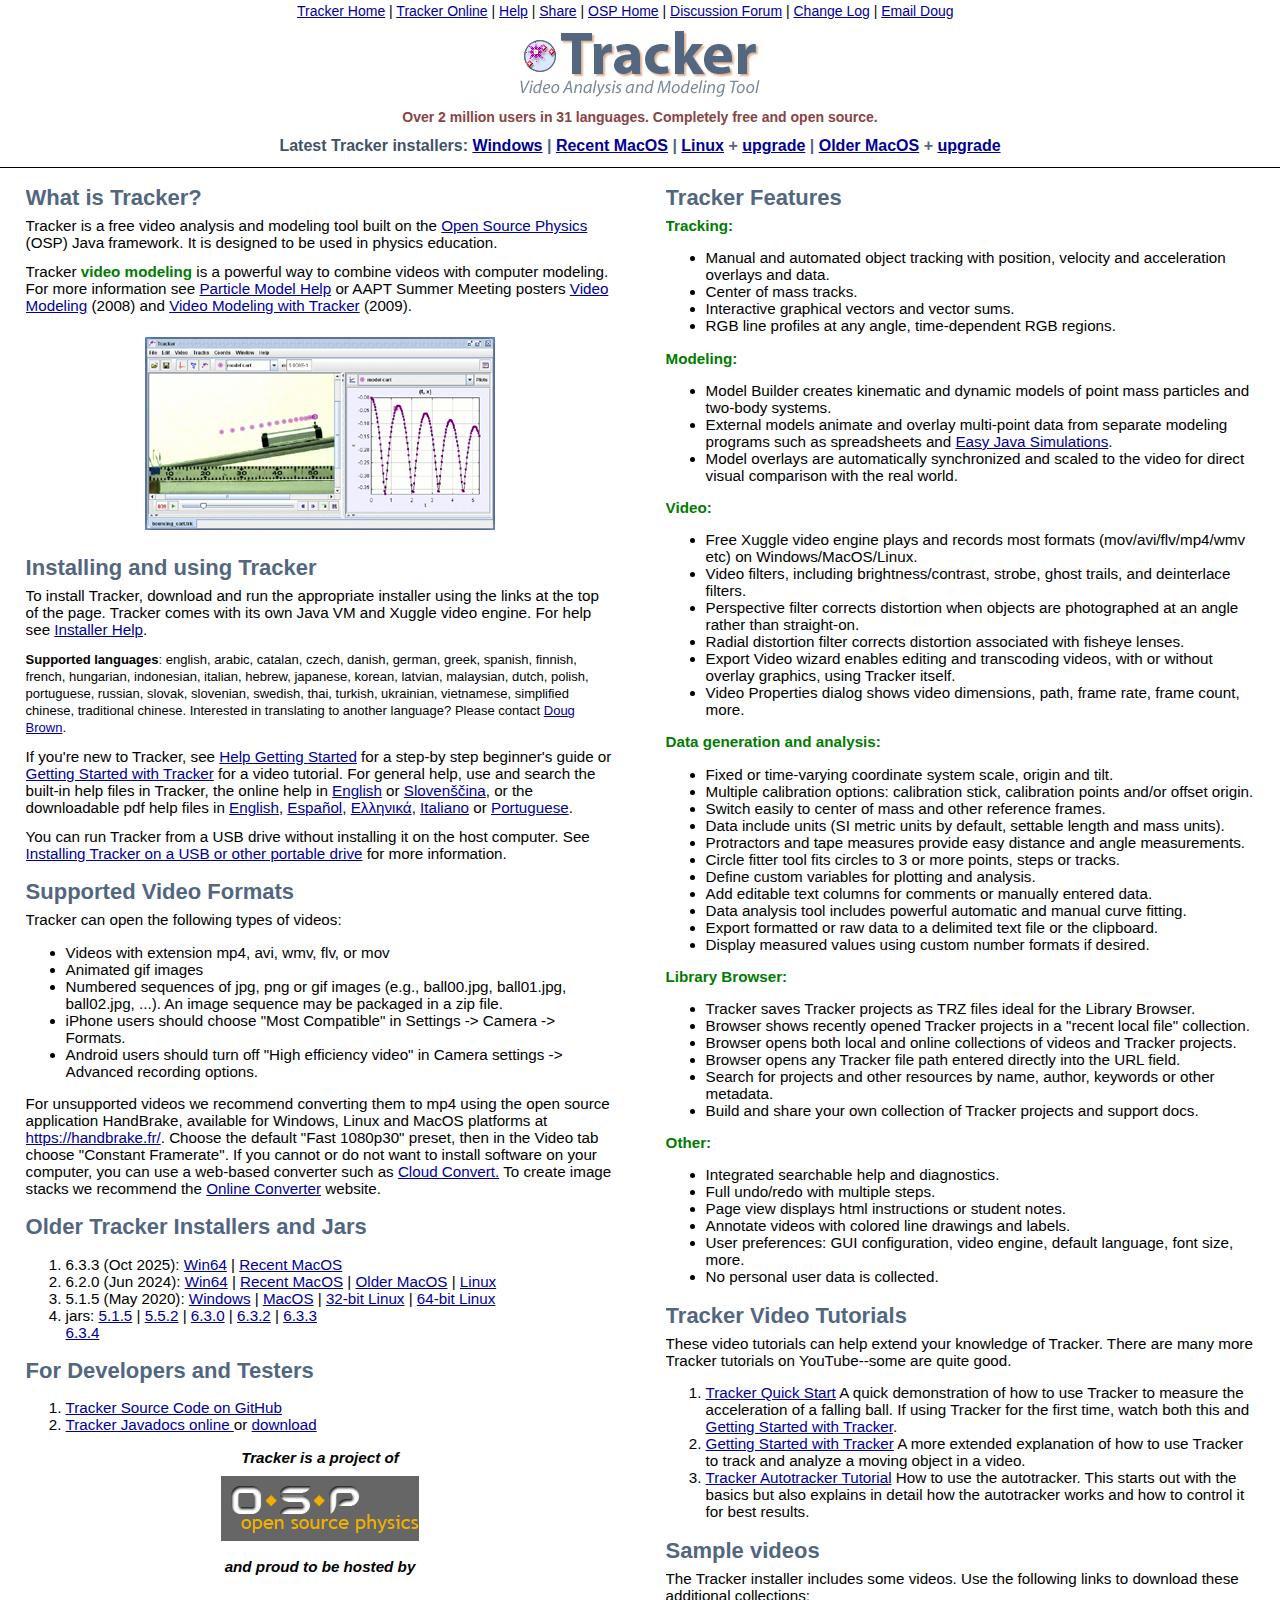
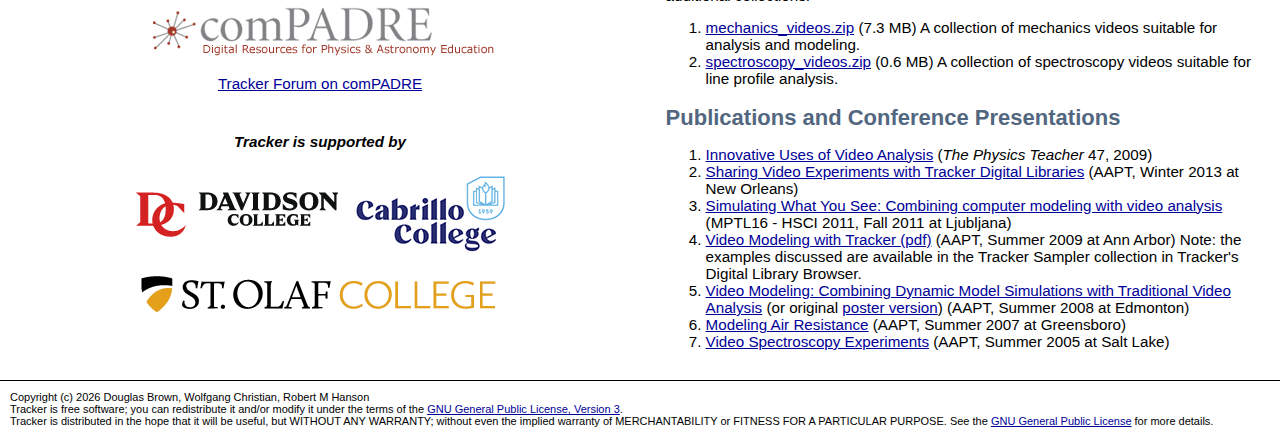
<file: docs/index.html>
<!DOCTYPE html>

<html>
	<head>
        <!-- Google tag (gtag.js) -->
        <script async src="https://www.googletagmanager.com/gtag/js?id=G-39HNLQJBQW"></script>
        <script>
          window.dataLayer = window.dataLayer || [];
          function gtag(){dataLayer.push(arguments);}
          gtag('js', new Date());
        
          gtag('config', 'G-39HNLQJBQW');
        </script>			
		
		<link rel="icon" type="image/vnd.microsoft.icon" href="./images/tracker_16.ico">
    	<link href="./css/tracker_home.css" rel="stylesheet" type="text/css">
		<meta name="description" content="A free video analysis and modeling tool from Open Source Physics">
		<meta name="keywords" content="free video analysis modeling spectrum profile tracking physics java open source education">
		<meta name="viewport" content="width=device-width, initial-scale=1">
        <title>Tracker Video Analysis and Modeling Tool for Physics Education</title>
        
		<SCRIPT LANGUAGE="JavaScript">
			<!--
			function print_mailto_link() {
				emailE='cabrillo.edu'
				emailE=('dobrown' + '@' + emailE)
				document.write('<a href="mailto:' + emailE + '">' + 'Email Doug' + '</a>')
			}
			// -->
		</SCRIPT>
		<SCRIPT LANGUAGE="JavaScript">
			<!--
			function print_mailto_link2() {
				emailE='cabrillo.edu'
				emailE=('dobrown' + '@' + emailE)
				document.write('<a href="mailto:' + emailE + '">' + 'Doug Brown' + '</a>')
			}
			// -->
		</SCRIPT>
		<SCRIPT language="JavaScript">
			<!--
			function select(dropdown) {
				with(dropdown) {
					top.window.location=options[selectedIndex].value;
					options[0].selected = 1;
				}
			}
			//-->
		</SCRIPT>		
	</head>
    
    <body>
		<div id="header" align="center">
			<table>
				<tr>
					<td width="686" valign="top"><a href="./" target="_top">Tracker Home</a> | <a href="https://opensourcephysics.github.io/tracker-online/" target="_blank">Tracker Online</a> | <a href="help/frameset.html" target="_blank">Help</a> | <a href="sharing/sharing.html"  target="_blank">Share</a> | <a href="http://www.opensourcephysics.org/" target="_blank">OSP Home</a> | <a href="https://www.compadre.org/osp/bulletinboard/ForumDetails.cfm?FID=57" target="_blank">Discussion Forum</a> | <a href="change_log.html" target="_blank">Change Log</a> | <SCRIPT language="JavaScript">print_mailto_link();</SCRIPT> 
					</td>
<!--					<td>
						<form>
							<select onChange="select(this)" size="1">
								<option value="http://physlets.org/tracker/">english											
								<option value="http://old.dgeo.udec.cl/~andres/Tracker/">espa&ntilde;ol					
							</select>
						</form>
					</td> -->
				</tr>
			</table>

		<img src="images/tracker_logo.png" alt="Tracker logo" style="vertical-align:middle;margin:4px 0px">
		
		<h4><font color="#884444">Over 2 million users in 31 languages. Completely free and open source.</font></h4>
		<h5><font color="#425368">Latest Tracker installers:</font> 
       	  <a href="https://physlets.org/tracker/installers/download.php?file=Tracker-6.3.4-windows-x64-installer.exe">Windows</a> | 
          <a href="https://physlets.org/tracker/installers/download.php?file=Tracker-6.3.3-osx-installer.dmg">Recent MacOS</a> | 
          <a href="https://physlets.org/tracker/installers/download.php?file=Tracker-6.2.0-linux-x64-installer.run">Linux</a> + 
          <a href="./installers/upgrade/TrackerUpgrade-6.3.4-linux-x64-installer.run">upgrade</a> | 
          <a href="https://physlets.org/tracker/installers/download.php?file=Tracker-5.4.0-osx-installer.dmg">Older MacOS</a> + 
          <a href="./installers/upgrade/TrackerUpgrade-5.5.2-osx-installer.dmg">upgrade</a></h5>
          

</div>

<div class="colmask doublepage">
	<div class="colleft">
		<div class="col1">
			<!-- Column 1 start -->
			<h3>What is Tracker?</h3>
			<p>Tracker is a free video analysis and modeling tool built on the <a href="http://www.opensourcephysics.org/" target="_blank">Open Source Physics</a> (OSP) Java framework. It is designed to be used in physics education.</p>
			<p>Tracker <font color="#007c00"><strong>video modeling</strong></font> is a powerful way to combine videos with computer modeling. For more information see <a href="help/particles.html" target="_blank">Particle Model Help</a> or  AAPT Summer Meeting posters <a href="download/video_modeling.pdf" target="_blank">Video Modeling</a> (2008) and <a href="download/AAPT_video_modeling_2009.pdf" target="_blank">Video Modeling with Tracker</a> (2009).</p>
			<p align="center"><img src="images/bouncing_cart.png"></p>
			<h3>Installing and using Tracker</h3>
		  	<p>To install Tracker, download and run the appropriate installer using the links at the top of the page. Tracker comes with its own Java VM and Xuggle video engine. For help see <a href="installers/installer_help.html" target="_blank">Installer Help</a>.</p>
			<p><font size="2"><strong>Supported languages</strong>: english, arabic, catalan, czech, danish, german, greek, spanish, finnish, french, hungarian, indonesian, italian, hebrew, japanese, korean, latvian, malaysian, dutch, polish, portuguese, russian, slovak, slovenian, swedish, thai, turkish, ukrainian, vietnamese, simplified chinese, traditional chinese. Interested in translating to another language? Please contact <SCRIPT language="JavaScript">print_mailto_link2();</SCRIPT>.</font></p>
      <p>If you're new to Tracker, see <a href="help/frameset.html" target="_blank">Help Getting Started</a> for a step-by step beginner's guide or <a href="https://www.youtube.com/watch?v=La3H7JywgX0" target="_blank">Getting Started with Tracker</a> for a video tutorial. For general help, use and search the built-in help files in Tracker, the online help in <a href="help/frameset.html" target="_blank">English</a> or <a href="help_sl/frameset.html" target="_blank">Sloven&scaron;&#269;ina</a>, or the downloadable pdf help files in <a href="./download/tracker_help.pdf" target="_blank">English</a>, <a href="./download/tracker_help_es.pdf" target="_blank">Espa&ntilde;ol</a>, <a href="./download/tracker_help_el_GR.pdf" target="_blank">&Epsilon;&lambda;&lambda;&eta;&nu;&iota;&kappa;&#940;</a>, <a href="./download/tracker_help_it.pdf" target="_blank">Italiano</a> or <a href="./download/tracker_help_pt_BR.pdf" target="_blank">Portuguese</a>.</p>
			<p>You can run Tracker from a USB drive without installing it on the host computer. See <a href="portable_tracker.html" target="_blank">Installing Tracker on a USB or other portable drive</a> for more information.</p>
            
	    <h3>Supported Video Formats</h3>
			<p>Tracker can open the following types of videos:</p>
            <ul>
              <li>Videos with extension mp4, avi, wmv, flv, or mov</li>
              <li>Animated gif images</li>
              <li>Numbered sequences of jpg, png or gif images (e.g., ball00.jpg, ball01.jpg, ball02.jpg, ...). An image sequence may be packaged in a zip file.</li>
              <li>iPhone users should choose "Most Compatible" in Settings -> Camera -> Formats. </li>
              <li>Android users should turn off "High efficiency video" in Camera settings -> Advanced recording options. </li>
            </ul>
            <p>For unsupported videos we recommend converting them to mp4 using the open source application HandBrake, available for Windows, Linux and MacOS platforms at <a href="https://handbrake.fr/" target="_blank">https://handbrake.fr/</a>. Choose the default "Fast 1080p30" preset, then in the Video tab choose "Constant Framerate". If you cannot or do not want to install software on your computer, you can use a web-based converter such as <a href="https://cloudconvert.com/mp4-converter" target="_blank">Cloud Convert.</a> To create image stacks we recommend the <a href="https://www.onlineconverter.com/" target="_blank">Online Converter</a> website. </p>
<h3>Older Tracker Installers and Jars</h3>
			<ol>
				<li>6.3.3 (Oct 2025): <a href="https://physlets.org/tracker/installers/download.php?file=Tracker-6.3.3-windows-x64-installer.exe">Win64</a> | 
                <a href="https://physlets.org/tracker/installers/download.php?file=Tracker-6.3.3-osx-installer.dmg">Recent MacOS</a></li>
				<li>6.2.0 (Jun 2024): <a href="https://physlets.org/tracker/installers/download.php?file=Tracker-6.2.0-windows-x64-installer.exe">Win64</a> | 
                <a href="https://physlets.org/tracker/installers/download.php?file=Tracker-6.2.0-osx-installer.dmg">Recent MacOS</a> | 
                <a href="https://physlets.org/tracker/installers/download.php?file=Tracker-5.4.0-osx-installer.dmg">Older MacOS</a> | 
                <a href="https://physlets.org/tracker/installers/download.php?file=Tracker-6.2.0-linux-x64-installer.run">Linux</a></li>
				<li>5.1.5 (May 2020): <a href="https://physlets.org/tracker/installers/download.php?file=Tracker-5.1.5-windows-installer.exe">Windows</a> | 
                <a href="https://physlets.org/tracker/installers/download.php?file=Tracker-5.1.5-osx-installer.dmg">MacOS</a> | 
                <a href="https://physlets.org/tracker/installers/download.php?file=Tracker-5.1.5-linux-32bit-installer.run">32-bit Linux</a> | 
                <a href="https://physlets.org/tracker/installers/download.php?file=Tracker-5.1.5-linux-64bit-installer.run">64-bit Linux</a></li>
			  <li>jars: <a href="archives/tracker-5.1.5.jar">5.1.5</a> | 
                <a href="archives/tracker-5.5.2.jar">5.5.2</a> |
                <a href="archives/tracker-6.3.0.jar">6.3.0</a> |
              	<a href="archives/tracker-6.3.2.jar">6.3.2</a> |
              	<a href="archives/tracker-6.3.3.jar">6.3.3</a></li>
              	<a href="archives/tracker-6.3.4.jar">6.3.4</a></li>
	    	</ol>
	  <h3>For Developers and Testers</h3>
			<ol>
			  <li><a href="https://github.com/OpenSourcePhysics/tracker" target="_blank">Tracker Source Code on GitHub</a></li>
			  <li><a href="./javadoc/index.html" target="_blank">Tracker Javadocs online </a> or <a href="./tracker-javadoc.zip" target="_blank">download</a></li>
		  </ol>
          
            <div align="center">
			<i><strong><p>Tracker is a project of<br>
			<a href="http://www.compadre.org/OSP/" target="_blank"><img src="images/header_osp.gif" align="middle"></a></p></strong></i>
			<i><strong><p>and proud to be hosted by<br>
			  </br>
			  <a href="http://www.compadre.org/" target="_blank"><img src="images/header_compadre.gif" align="middle"></a></p>
			</strong></i>
            <p><a href="https://www.compadre.org/osp/bulletinboard/ForumDetails.cfm?FID=57" target="_blank">Tracker Forum on comPADRE</a></p>
            </div>
			<p><br></p>
          	<div align="center">
			<i><strong><p>Tracker is supported by<br>
				<p><a href="https://www.davidson.edu/" target="_blank"><img src="images/davidson.gif" align="middle" border="0"></a>				
                <a href="https://www.cabrillo.edu/" target="_blank"><img src="images/cabrillo.gif" align="middle" border="0"></a>         
				<a href="https://wp.stolaf.edu/" target="_blank"><img src="images/st_olaf.gif" align="middle"></a></p> </strong></i>           
			</div>
			<!-- Column 1 end -->
		</div>
		<div class="col2">
			<!-- Column 2 start -->
		<h3>Tracker Features</h3>
        	<p><font color="#007c00"><strong>Tracking:</strong></font></p>
            <ul>
				<li>Manual and automated object tracking with position, velocity and acceleration overlays and data.
				<li>Center of mass tracks.
				<li>Interactive graphical vectors and vector sums.
				<li>RGB line profiles at any angle, time-dependent RGB regions.
			</ul>
        	<p><font color="#007c00"><strong>Modeling:</strong></font></p>
            <ul>
				<li>Model Builder creates kinematic and dynamic models of point mass particles and two-body systems.
				<li>External models animate and overlay multi-point data from separate modeling programs such as spreadsheets and <a href="http://fem.um.es/Ejs/" target="_blank">Easy Java Simulations</a>.                 
				<li>Model overlays are automatically synchronized and scaled to the video for direct visual comparison with the real world.
		    </ul>
    <p><font color="#007c00"><strong>Video:</strong></font></p>
            <ul>
				<li>Free Xuggle video engine plays and records most formats (mov/avi/flv/mp4/wmv etc) on Windows/MacOS/Linux.
				<li>Video filters, including brightness/contrast, strobe, ghost trails, and deinterlace filters.
				<li>Perspective filter corrects distortion when objects are photographed at an angle rather than straight-on.
				<li>Radial distortion filter corrects distortion associated with fisheye lenses.
				<li>Export Video wizard enables editing and transcoding videos, with or without overlay graphics, using Tracker itself.
				<li>Video Properties dialog shows video dimensions, path, frame rate, frame count, more.
			</ul>
        	<p><font color="#007c00"><strong>Data generation and analysis:</strong></font></p>
            <ul>
				<li>Fixed or time-varying coordinate system scale, origin and tilt.
				<li>Multiple calibration options: calibration stick, calibration points and/or offset origin.
				<li>Switch easily to center of mass and other reference frames.
				<li>Data include units (SI metric units by default, settable length and mass units).
			  <li>Protractors and tape measures provide easy distance and angle measurements.
				<li>Circle fitter tool fits circles to 3 or more points, steps or tracks.
				<li>Define custom variables for plotting and analysis.
				<li>Add editable text columns for comments or manually entered data.
				<li>Data analysis tool includes powerful automatic and manual curve fitting.
				<li>Export formatted or raw data to a delimited text file or the clipboard.
				<li>Display measured values using custom number formats if desired.
			</ul>
       	  <p><font color="#007c00"><strong>Library Browser:</strong></font></p>
            <ul>
				<li>Tracker saves Tracker projects as TRZ files ideal for the Library Browser.
				<li>Browser shows recently opened Tracker projects in a "recent local file" collection.
				<li>Browser opens both local and online collections of videos and Tracker projects.
				<li>Browser opens any Tracker file path entered directly into the URL field.
				<li>Search for projects and other resources by name, author, keywords or other metadata.
				<li>Build and share your own collection of Tracker projects and support docs.
      </ul>
        	<p><font color="#007c00"><strong>Other:</strong></font></p>
            <ul>
				<li>Integrated searchable help and diagnostics.
			    <li>Full undo/redo with multiple steps.
				<li>Page view displays html instructions or student notes.
				<li>Annotate videos with colored line drawings and labels.
                <li>User preferences: GUI configuration, video engine, default language, font size, more.
                <li>No personal user data is collected.
            </ul>
            <h3>Tracker Video Tutorials</h3>
		<p>These video tutorials can help extend your knowledge of Tracker. There are many more Tracker tutorials on YouTube--some are quite good.</p>
			<ol>
				<li><a href="https://www.youtube.com/watch?v=n4Eqy60yYUY" target="_blank">Tracker Quick Start</a> A quick demonstration of how to use Tracker to measure the acceleration of a falling ball. If using Tracker for the first time, watch both this and <a href="https://www.youtube.com/watch?v=La3H7JywgX0" target="_blank">Getting Started with Tracker</a>.</li>
				<li><a href="https://www.youtube.com/watch?v=La3H7JywgX0" target="_blank">Getting Started with Tracker</a> A more extended explanation of how to use Tracker to track and analyze a moving object in a video.</li>
			  <li><a href="https://www.youtube.com/watch?v=Dn0Zz7rtkZw" target="_blank">Tracker Autotracker Tutorial</a> How to use the autotracker. This starts out with the basics but also explains in detail how the autotracker works and how to control it for best results.</li>
		  </ol>
          <h3>Sample videos</h3>
		<p>The Tracker installer includes some videos. Use the following links to download these additional collections:</p>
			<ol>
				<li><a href="download/mechanics_videos.zip">mechanics_videos.zip</a> (7.3 MB) A collection of mechanics videos suitable for analysis and modeling.
				<li><a href="download/spectroscopy_videos.zip">spectroscopy_videos.zip</a> (0.6 MB) A collection of spectroscopy videos suitable for line profile analysis.
			</ol>
		  <h3>Publications and Conference Presentations</h3>
			<ol>
				<li><a href="https://opensourcephysics.github.io/tracker-online/?j2sargs=https://opensourcephysics.github.io/resources/CAB/innovative_tpt/innovative_collection.xml" target="_blank">Innovative Uses of Video Analysis</a>  (<i>The Physics Teacher</i> 47, 2009)</li>
				<li><a href="download/AAPT_share_tracker_zip.pdf" target="_blank">Sharing Video Experiments with Tracker Digital Libraries</a>  (AAPT, Winter 2013 at New Orleans)</li>
				<li><a href="http://www.opensourcephysics.org/items/detail.cfm?ID=11475" target="_blank">Simulating What You See: Combining computer modeling with video analysis</a> (MPTL16 - HSCI 2011, Fall 2011 at Ljubljana)</li>
			  	<li><a href="download/AAPT_video_modeling_2009.pdf" target="_blank">Video Modeling with Tracker (pdf)</a> (AAPT, Summer 2009 at Ann Arbor) Note: the examples discussed are available in the Tracker Sampler collection in Tracker's Digital Library Browser.</li>
			  	<li><a href="download/video_modeling.pdf" target="_blank">Video Modeling: Combining Dynamic Model Simulations with Traditional Video Analysis</a> (or original <a href="download/video_modeling_poster.pdf" target="_blank">poster version</a>) (AAPT, Summer 2008 at Edmonton)</li>
			  	<li><a href="download/air_resistance.pdf" target="_blank">Modeling Air Resistance</a> (AAPT, Summer 2007 at Greensboro)</li>
			  	<li><a href="download/AAPT_spectroscopy_poster.pdf" target="_blank">Video Spectroscopy Experiments</a> (AAPT, Summer 2005 at Salt Lake)</li>
		  	</ol>
		  <!-- Column 2 end -->
		</div>
	</div>
</div>
<div id="footer">
		<p>Copyright (c) 2026 Douglas Brown, Wolfgang Christian, Robert M Hanson
        <br>Tracker is free software; you can redistribute it and/or modify it under the terms of the <a href="http://opensource.org/licenses/GPL-3.0" target="_blank">GNU General Public License, Version 3</a>.
		<br>
		Tracker is distributed in the hope that it will be useful, but WITHOUT ANY WARRANTY; without even the implied warranty of MERCHANTABILITY or FITNESS FOR A PARTICULAR PURPOSE. See the <a href="http://opensource.org/licenses/GPL-3.0" target="_blank">GNU General Public License</a> for more details.</p>

</div>
	</body>

</html>
</file>
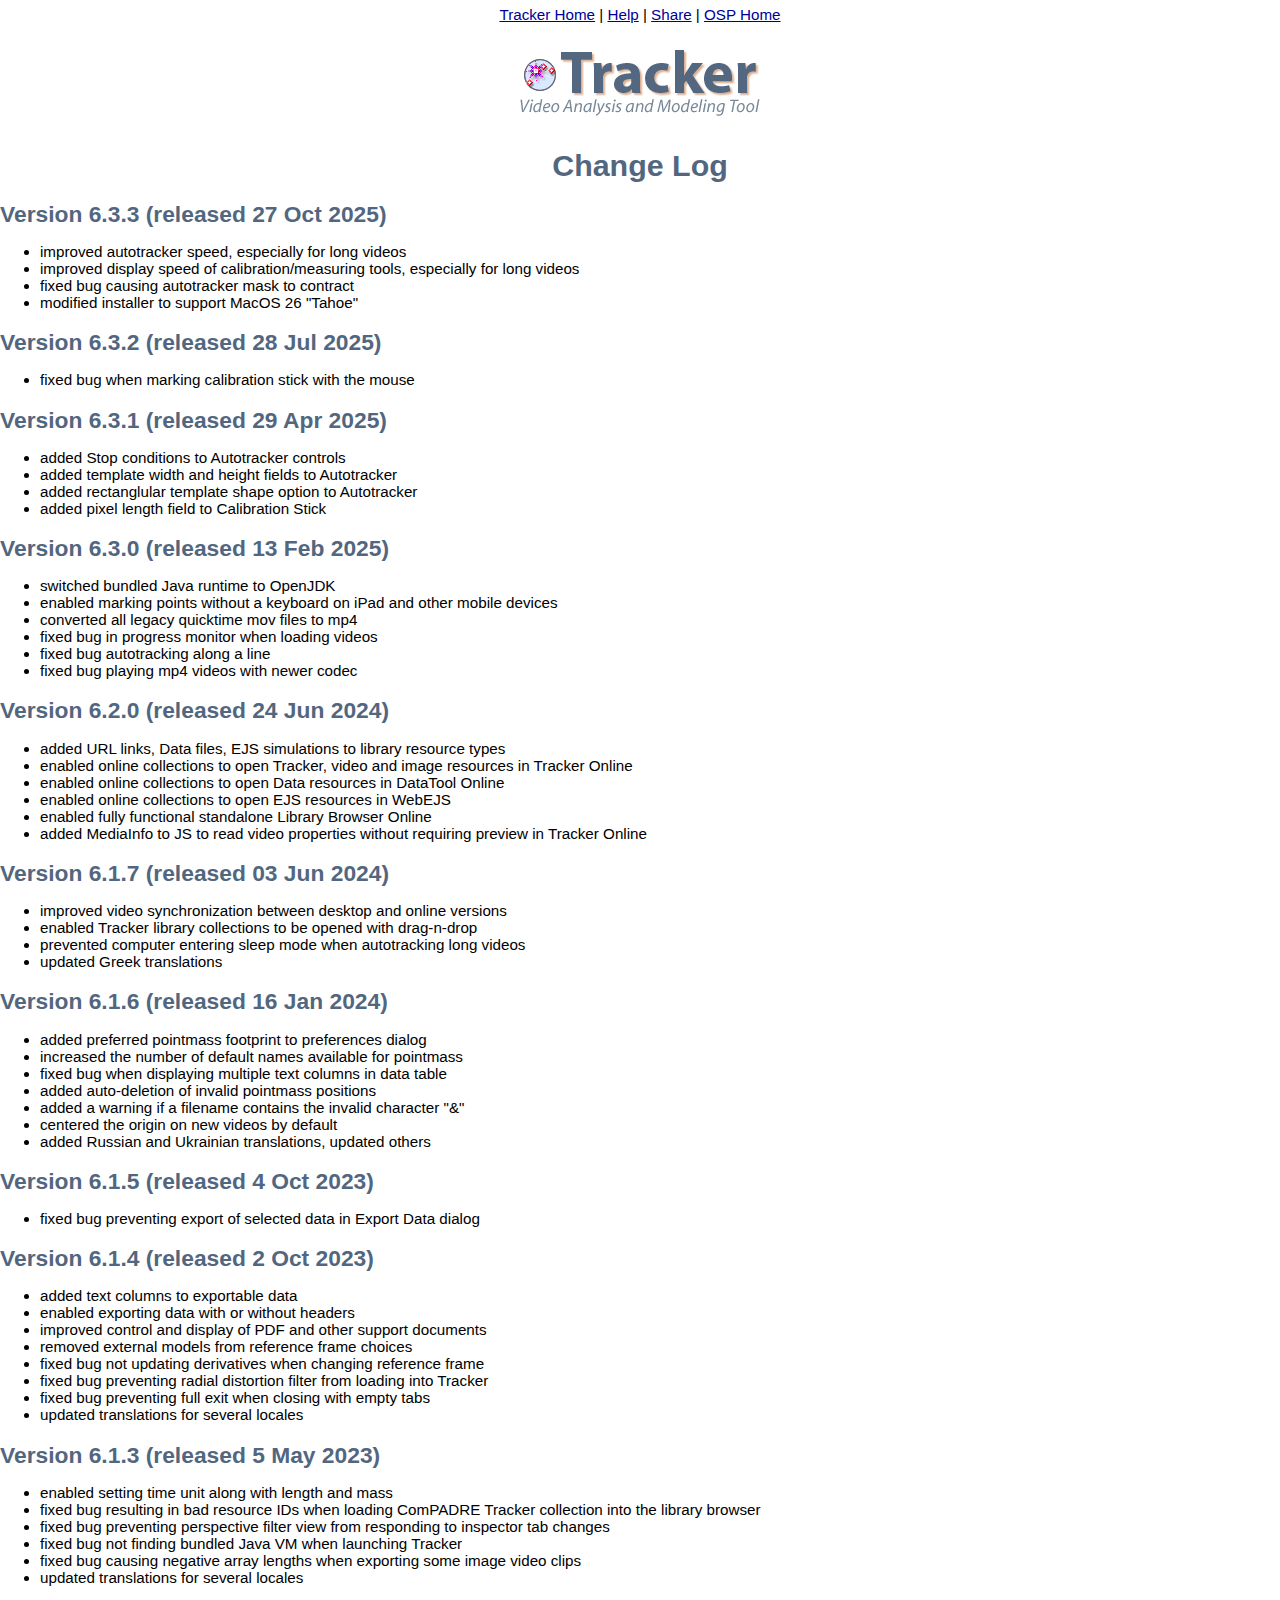
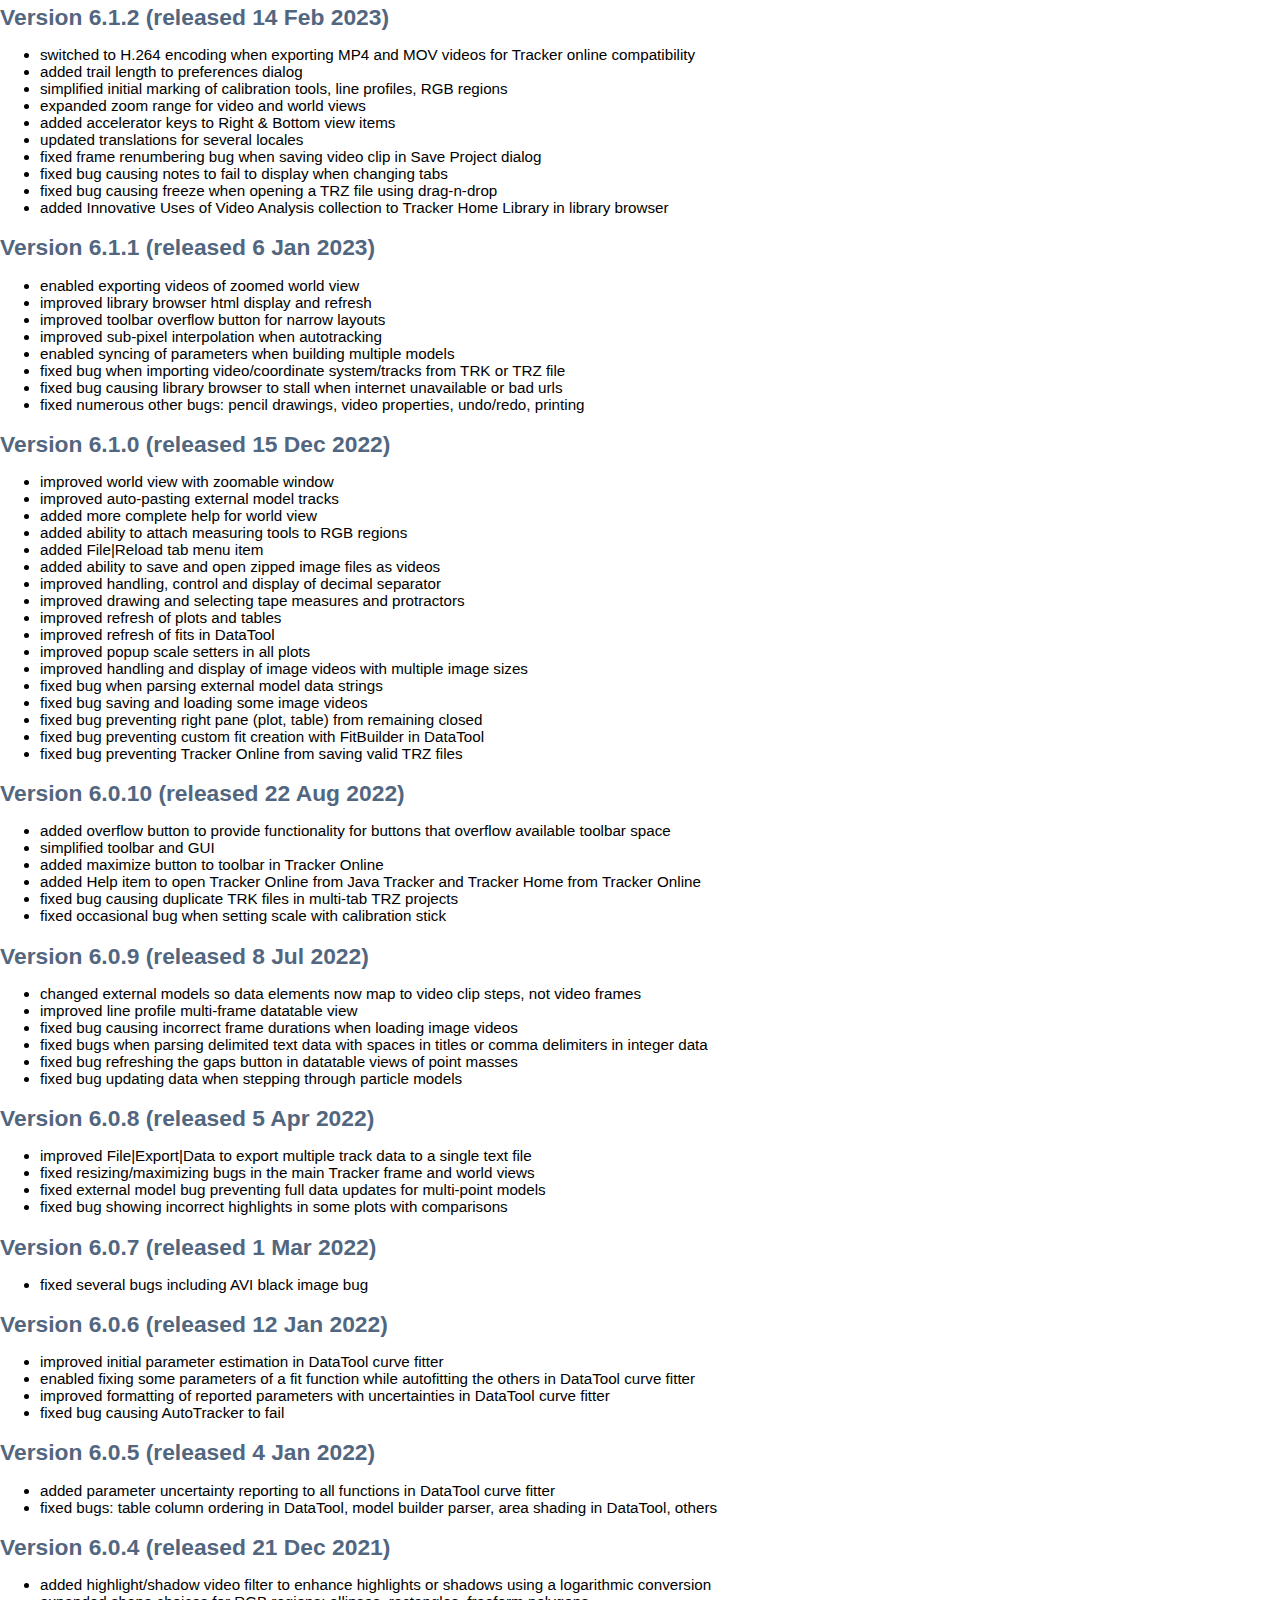
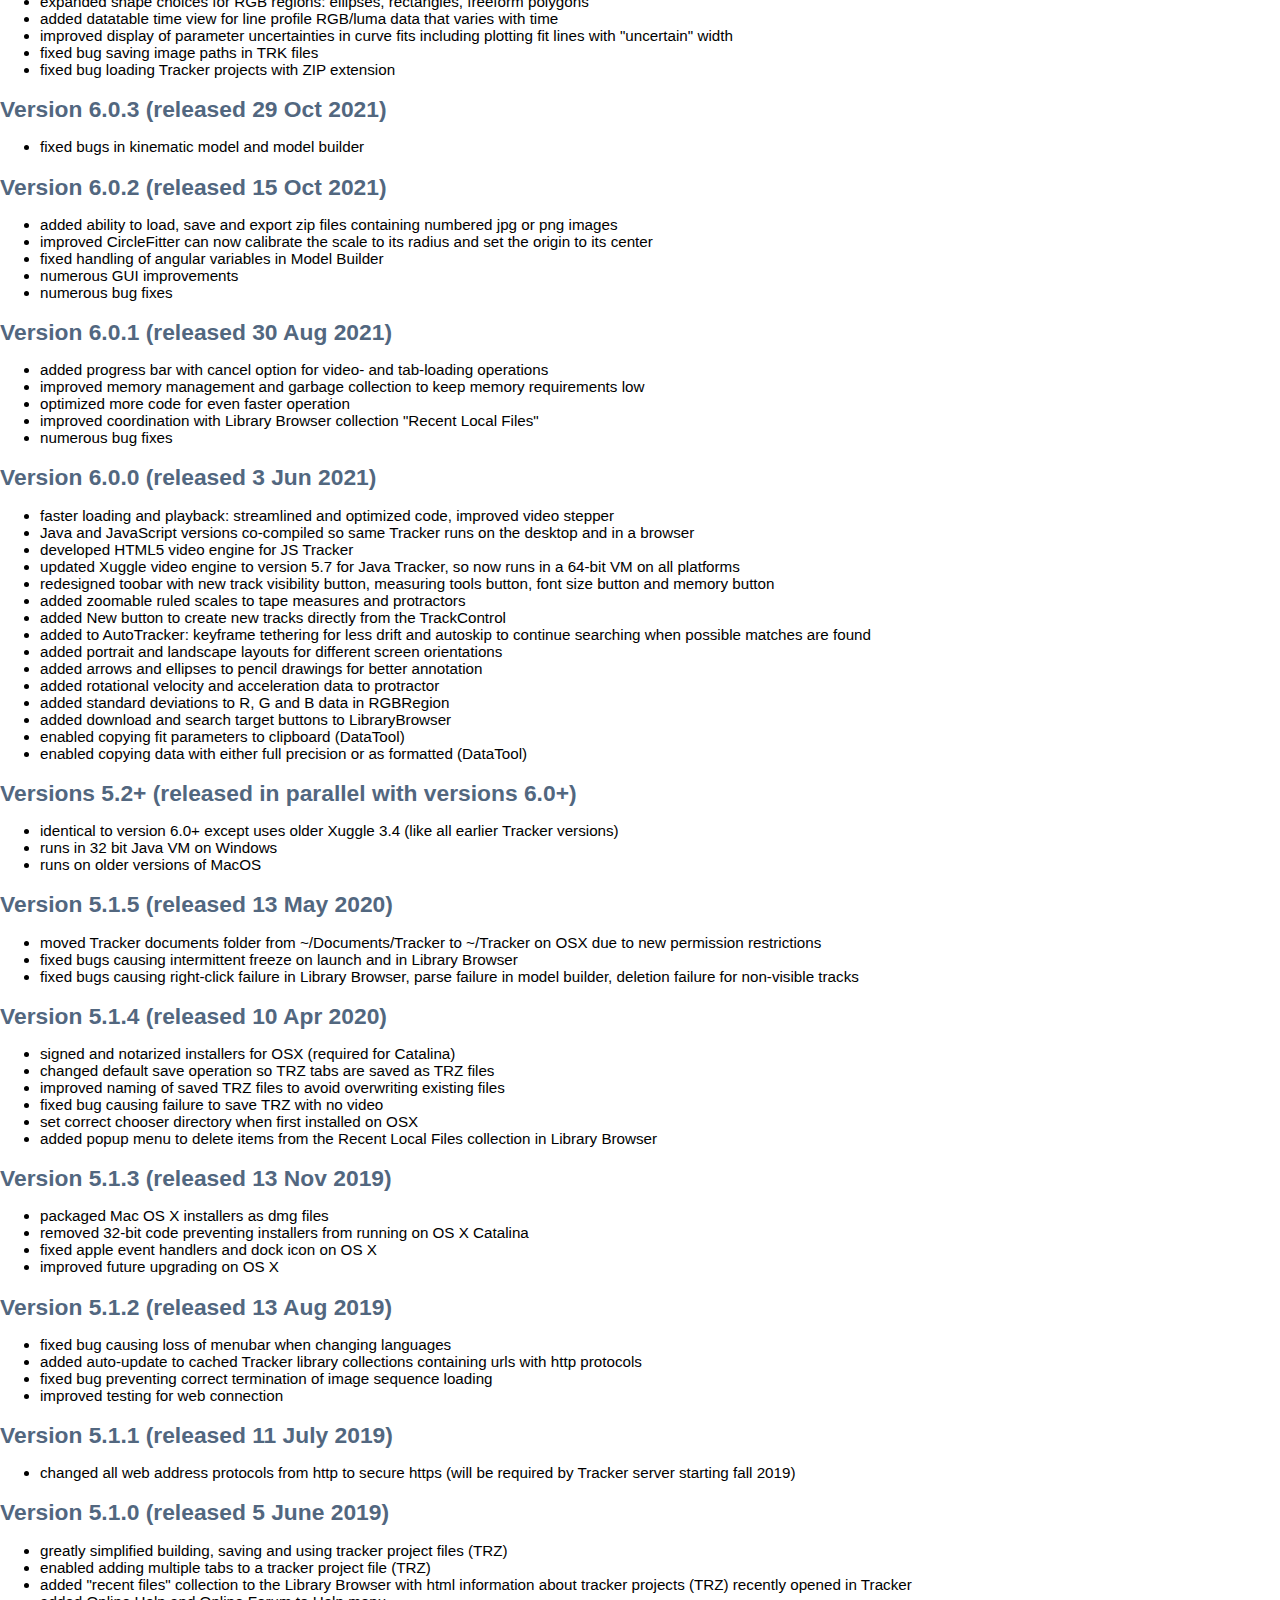
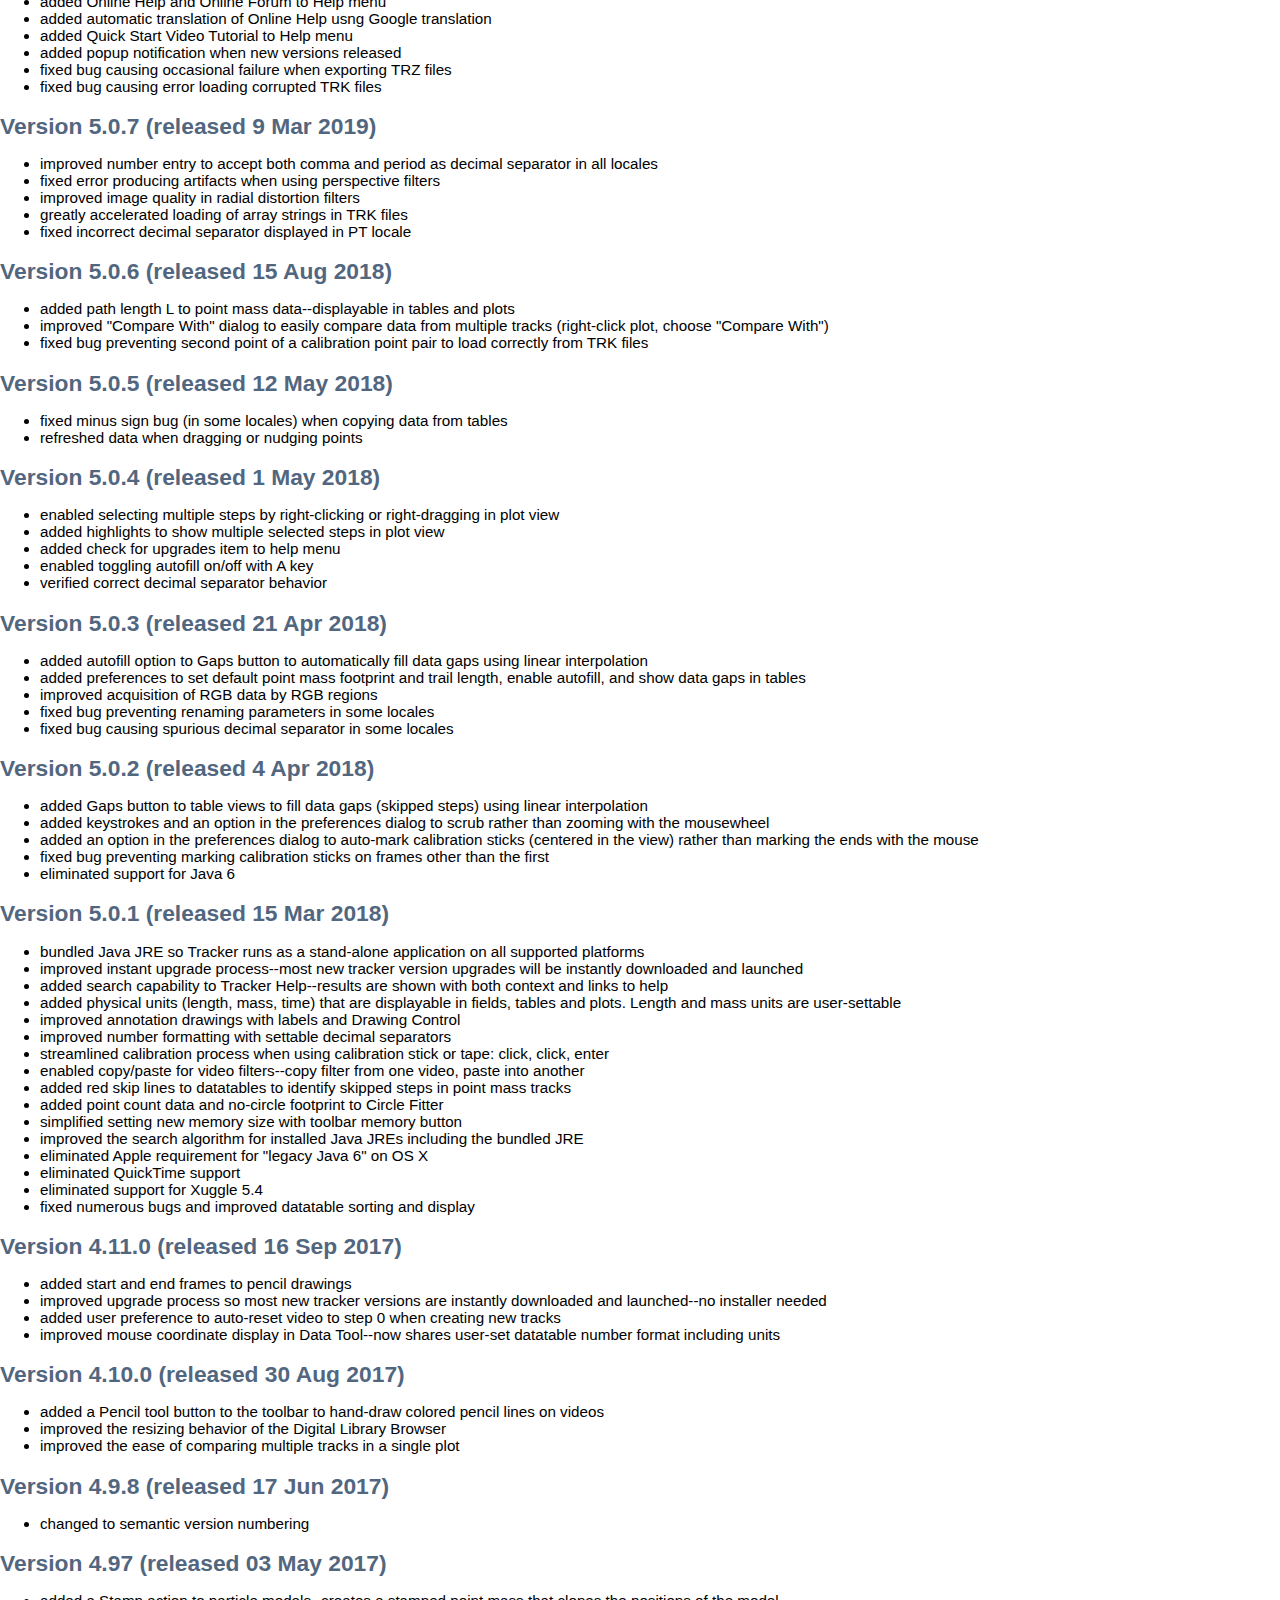
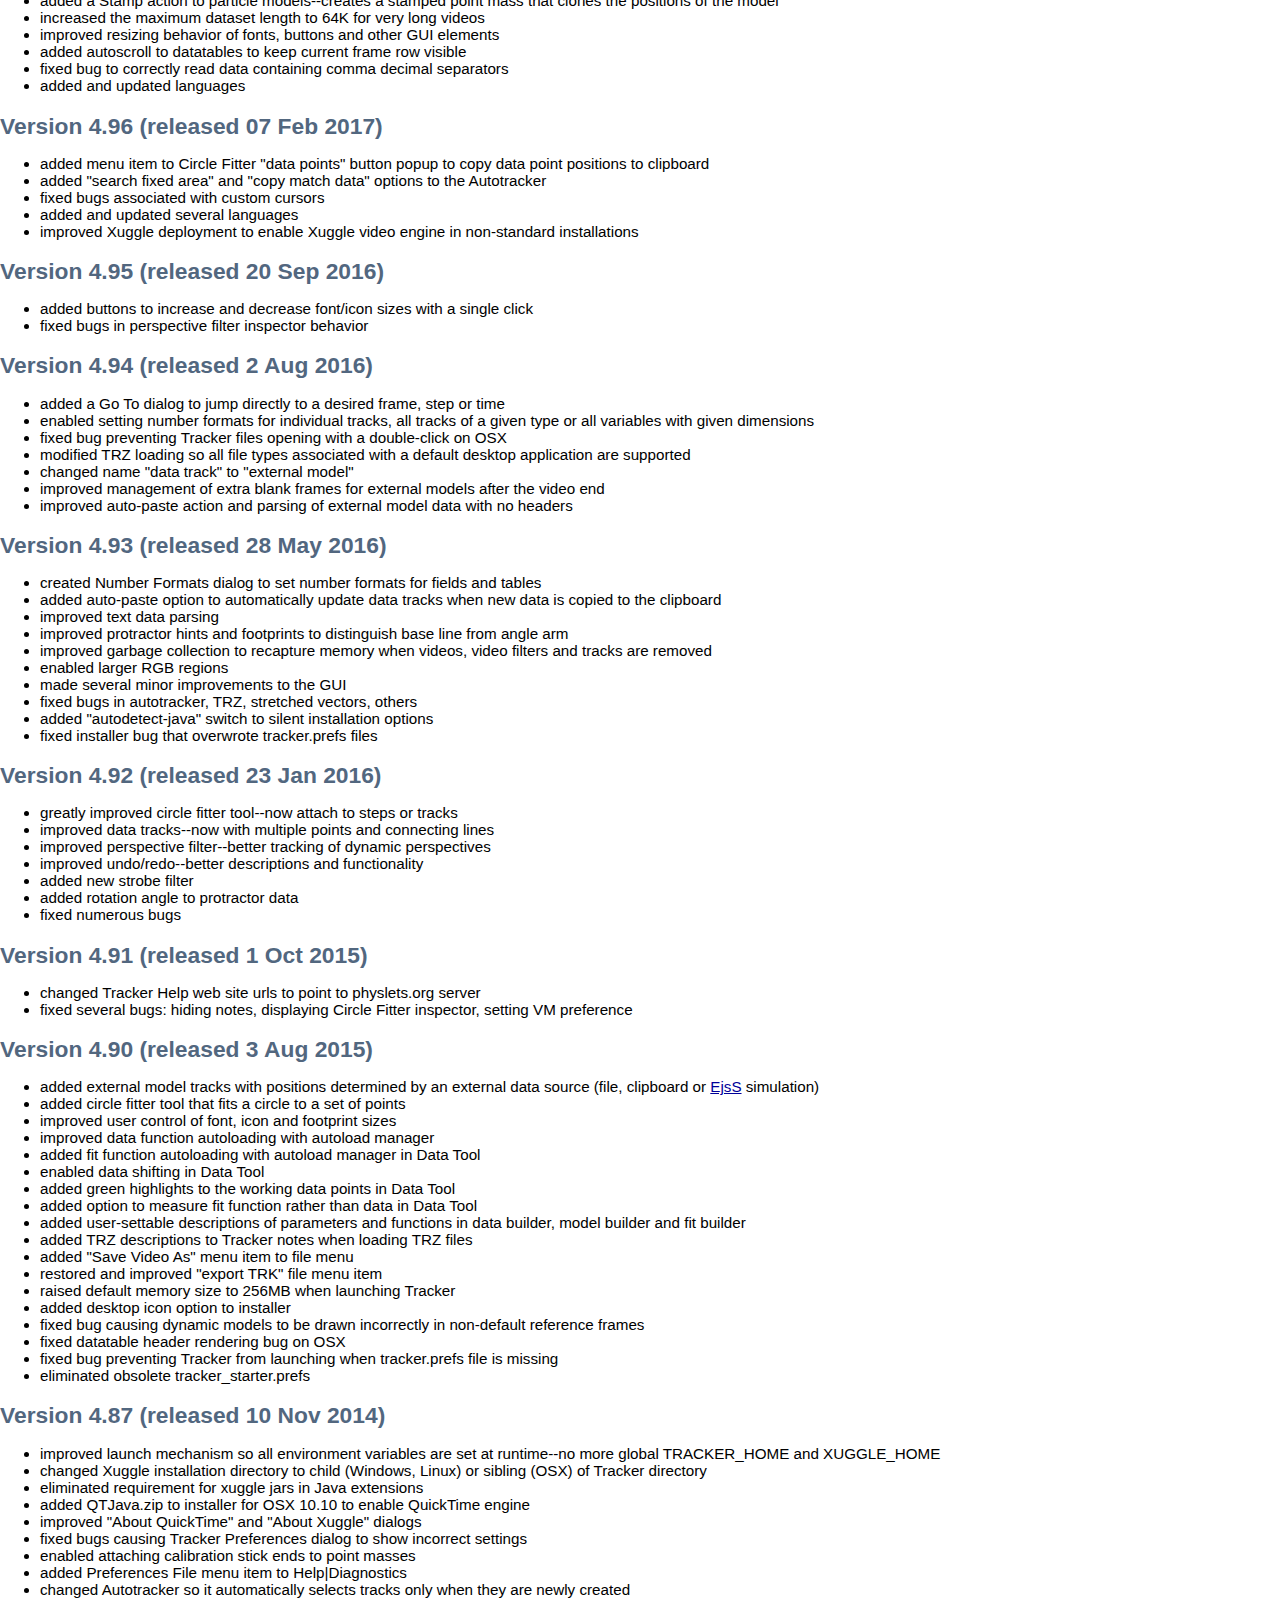
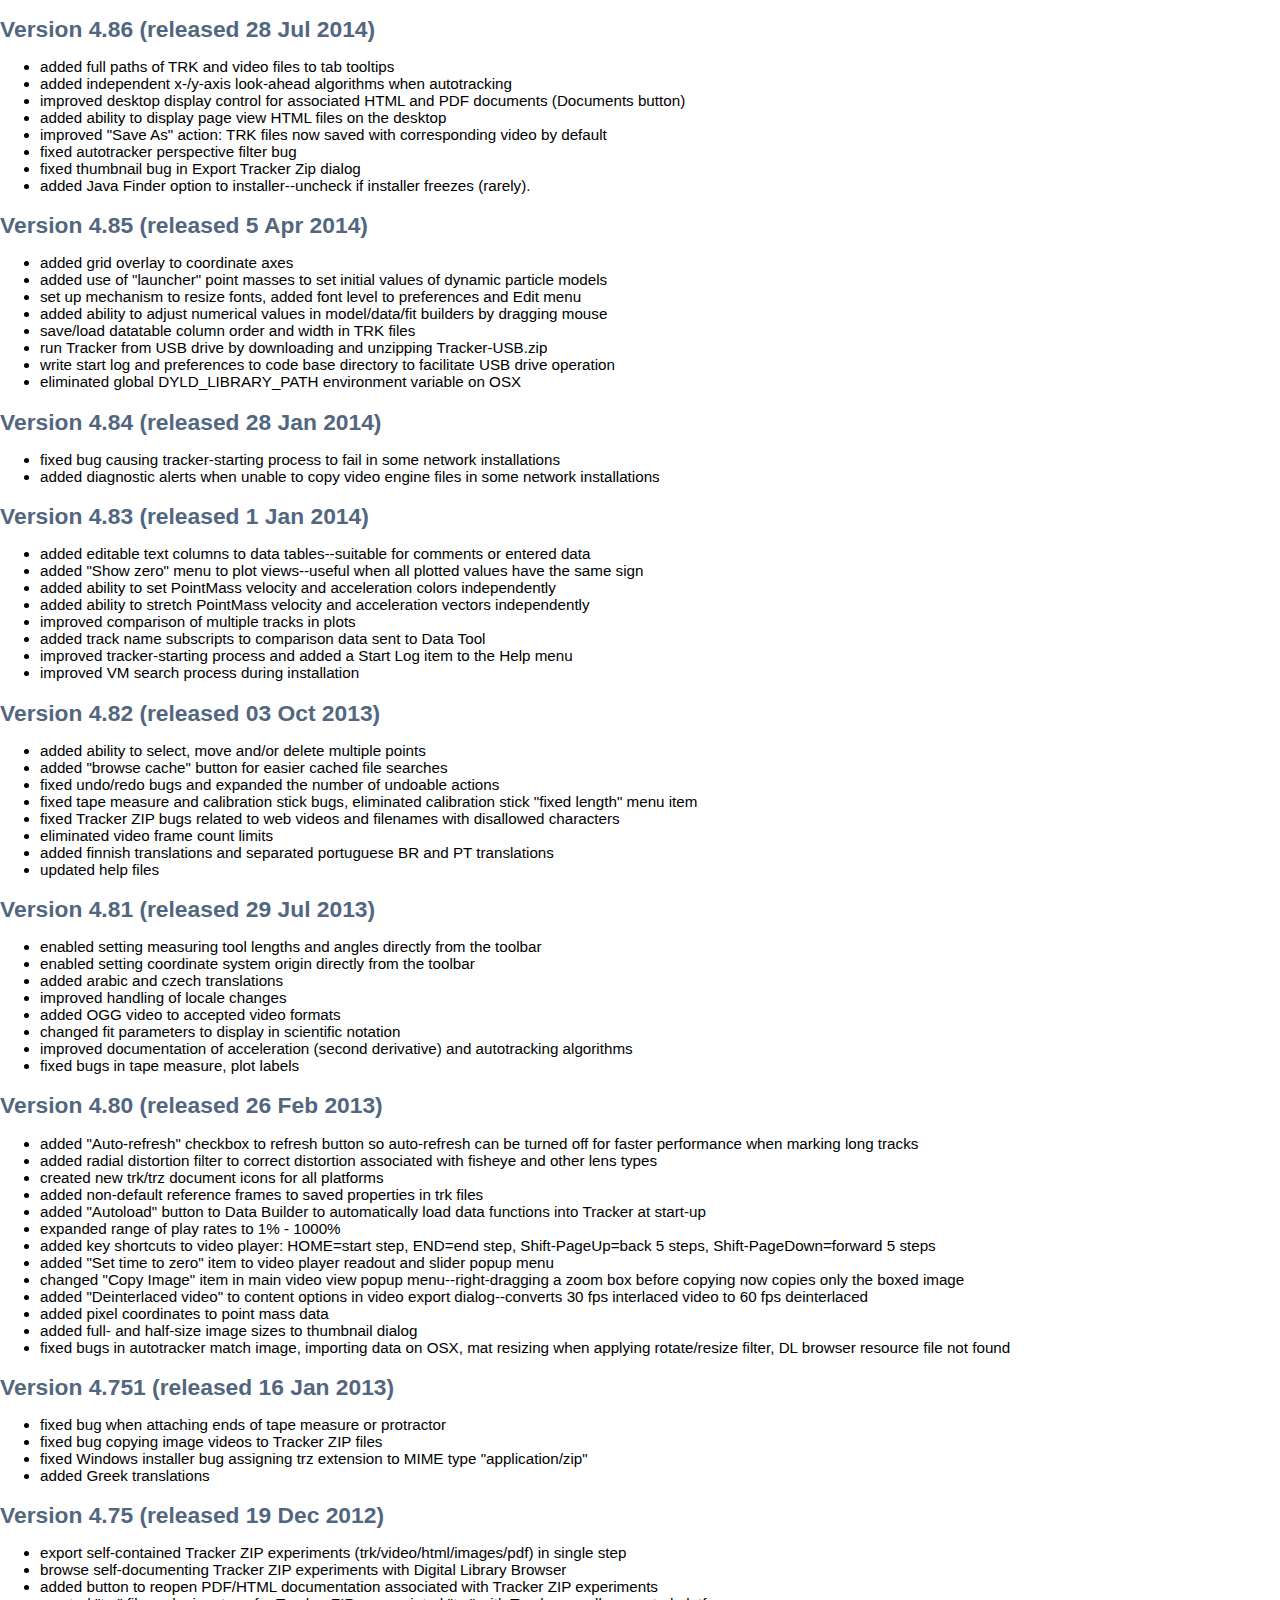
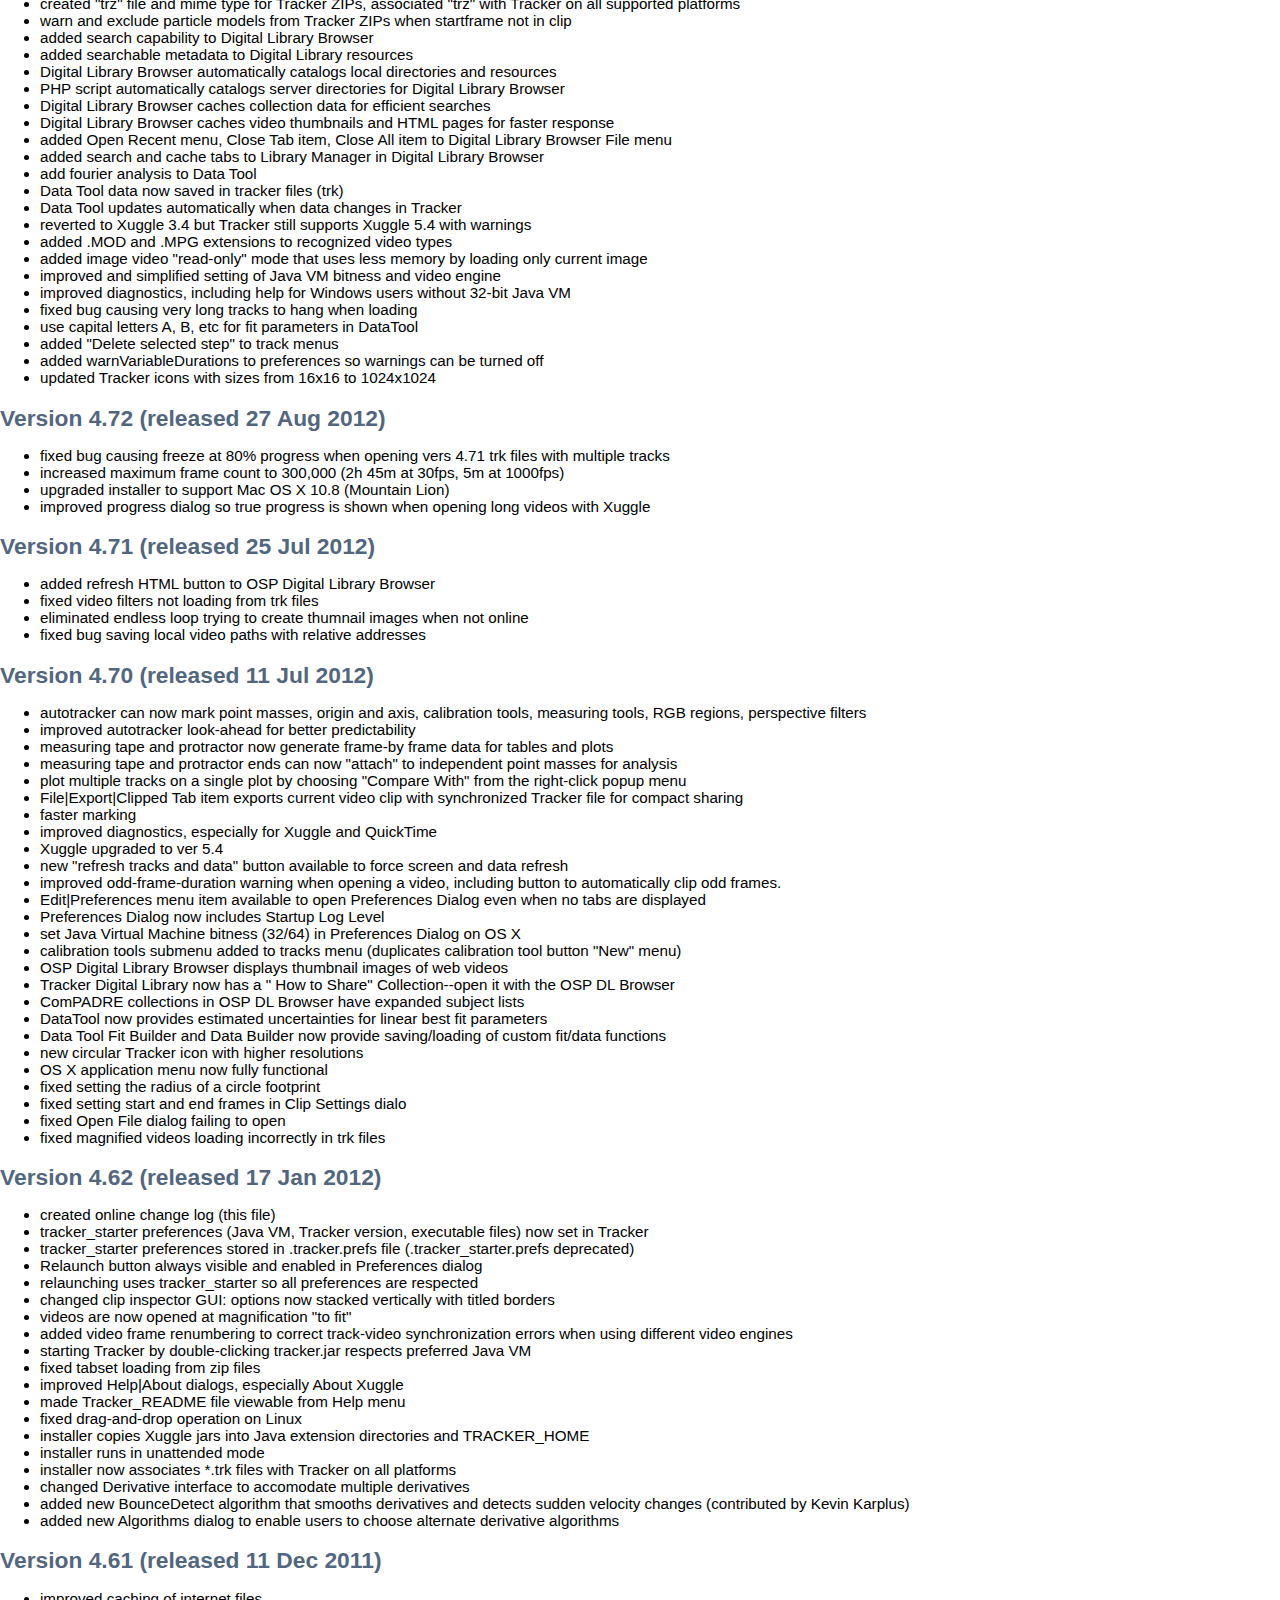
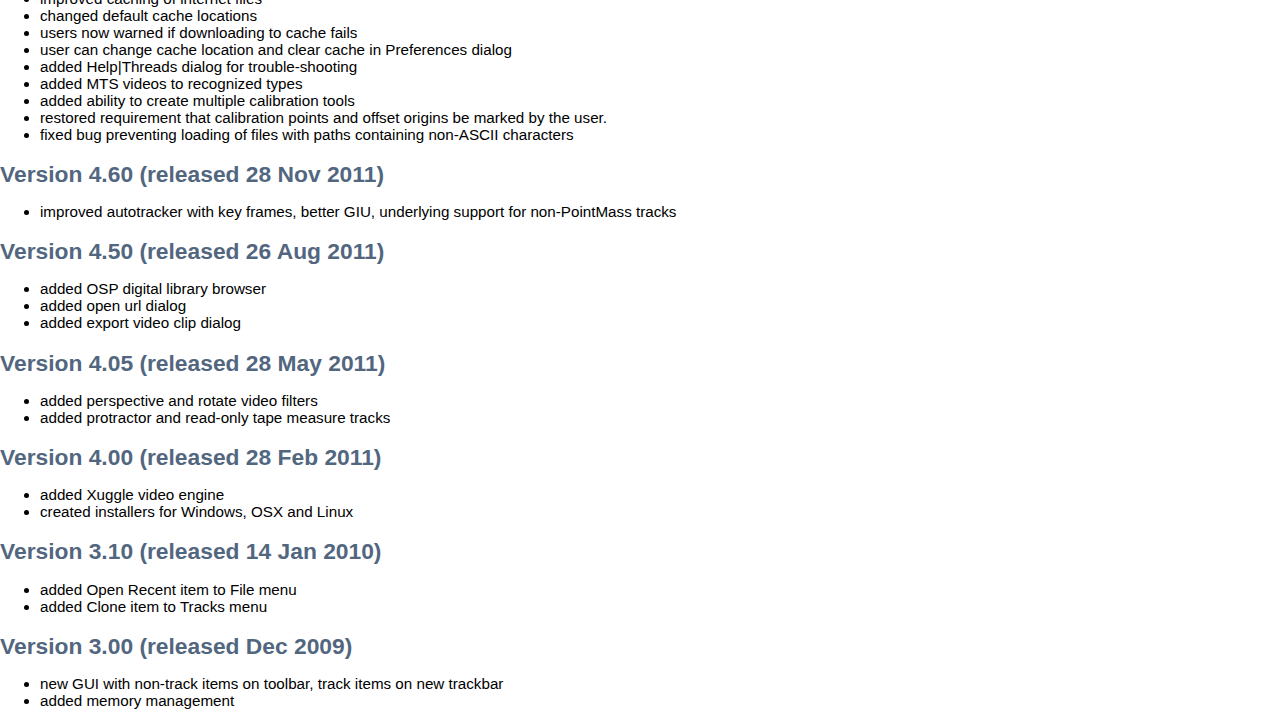
<file: docs/change_log.html>
<!DOCTYPE html PUBLIC "-//W3C//DTD HTML 4.01 Transitional//EN">

<html>

	<head profile="http://www.w3.org/2005/10/profile">
        <link rel="icon" type="image/vnd.microsoft.icon" href="http://physlets.org/tracker/tracker_16.ico">
        <link href="./css/tracker_home.css" rel="stylesheet" type="text/css">
        <title>Change Log</title>
		<script>
          (function(i,s,o,g,r,a,m){i['GoogleAnalyticsObject']=r;i[r]=i[r]||function(){
          (i[r].q=i[r].q||[]).push(arguments)},i[r].l=1*new Date();a=s.createElement(o),
          m=s.getElementsByTagName(o)[0];a.async=1;a.src=g;m.parentNode.insertBefore(a,m)
          })(window,document,'script','//www.google-analytics.com/analytics.js','ga');
        
          ga('create', 'UA-1428319-1', 'auto');
          ga('send', 'pageview');
        
        </script>
	</head>

	<body>
		<div align="center">
			<p><a href="index.html" target="_top">Tracker Home</a> | <a href="help/frameset.html" target="_blank">Help</a> | <a href="library/_share/sharing.html" target="_top">Share</a> | <a href="http://www.opensourcephysics.org/" target="_blank">OSP Home</a>
		  </p>
			<img src="images/tracker_logo.png" alt="Tracker logo">
			<h1>Change Log</h1>
    	</div>
        
               
	<h2>Version 6.3.3 (released 27 Oct 2025)</h2>
    <ul>
      <li>improved autotracker speed, especially for long videos</li>
      <li>improved display speed of calibration/measuring tools, especially for long videos</li>
      <li>fixed bug causing autotracker mask to contract</li>
      <li>modified installer to support MacOS 26 "Tahoe"</li>      
    </ul>
    <h2>Version 6.3.2 (released 28 Jul 2025)</h2>
    <ul>
      <li>fixed bug when marking calibration stick with the mouse</li>
    </ul>
	<h2>Version 6.3.1 (released 29 Apr 2025)</h2>
    <ul>
      <li>added Stop conditions to Autotracker controls</li>
      <li>added template width and height fields to Autotracker</li>
      <li>added rectanglular template shape option to Autotracker</li>
      <li>added pixel length field to Calibration Stick</li>
    </ul>
	<h2>Version 6.3.0 (released 13 Feb 2025)</h2>
    <ul>
      <li>switched bundled Java runtime to OpenJDK</li>
      <li>enabled marking points without a keyboard on iPad and other mobile devices</li>
      <li>converted all legacy quicktime mov files to mp4</li>
      <li>fixed bug in progress monitor when loading videos</li>
      <li>fixed bug autotracking along a line</li>
      <li>fixed bug playing mp4 videos with newer codec</li>
    </ul>
	<h2>Version 6.2.0 (released 24 Jun 2024)</h2>
    <ul>
      <li>added URL links, Data files, EJS simulations to library resource types</li>
      <li>enabled online collections to open Tracker, video and image resources in Tracker Online</li>
      <li>enabled online collections to open Data resources in DataTool Online</li>
      <li>enabled online collections to open EJS resources in WebEJS</li>
      <li>enabled fully functional standalone Library Browser Online</li>
      <li>added MediaInfo to JS to read video properties without requiring preview in Tracker Online</li>
    </ul>
	<h2>Version 6.1.7 (released 03 Jun 2024)</h2>
    <ul>
      <li>improved video synchronization between desktop and online versions</li>
      <li>enabled Tracker library collections to be opened with drag-n-drop</li>
      <li>prevented computer entering sleep mode when autotracking long videos</li>
      <li>updated Greek translations</li>
    </ul>
	<h2>Version 6.1.6 (released 16 Jan 2024)</h2>
    <ul>
      <li>added preferred pointmass footprint to preferences dialog</li>
      <li>increased the number of default names available for pointmass</li>
      <li>fixed bug when displaying multiple text columns in data table</li>
      <li>added auto-deletion of invalid pointmass positions</li>
      <li>added a warning if a filename contains the invalid character "&"</li>
      <li>centered the origin on new videos by default</li>
      <li>added Russian and Ukrainian translations, updated others</li>
    </ul>
	<h2>Version 6.1.5 (released 4 Oct 2023)</h2>
    <ul>
      <li>fixed bug preventing  export of selected data in Export Data dialog</li>
    </ul>
	<h2>Version 6.1.4 (released 2 Oct 2023)</h2>
    <ul>
      <li>added text columns to exportable data</li>
      <li>enabled exporting data with or without headers</li>
      <li>improved control and display of PDF and other support documents</li>
      <li>removed external models from reference frame choices</li>
      <li>fixed bug not updating derivatives when changing reference frame</li>
      <li>fixed bug preventing radial distortion filter from loading into Tracker</li>
      <li>fixed bug preventing full exit when closing with empty tabs</li>
      <li>updated translations for several locales</li>
    </ul>
	<h2>Version 6.1.3 (released 5 May 2023)</h2>
    <ul>
      <li>enabled setting time unit along with length and mass</li>
      <li>fixed bug resulting in bad resource IDs when loading ComPADRE Tracker collection into the library browser</li>
      <li>fixed bug preventing perspective filter view from responding to inspector tab changes</li>
      <li>fixed bug not finding bundled Java VM when launching Tracker</li>
      <li>fixed bug causing negative array lengths when exporting some image video clips</li>
      <li>updated translations for several locales</li>
    </ul>
	<h2>Version 6.1.2 (released 14 Feb 2023)</h2>
    <ul>
      <li>switched to H.264 encoding when exporting MP4 and MOV videos for Tracker online compatibility</li>
      <li>added trail length to preferences dialog</li>
      <li>simplified initial marking of calibration tools, line profiles, RGB regions</li>
      <li>expanded zoom range for video and world views</li>
      <li>added accelerator keys to Right & Bottom view items</li>
      <li>updated translations for several locales</li>
      <li>fixed frame renumbering bug when saving video clip in Save Project dialog</li>
	  <li>fixed bug causing notes to fail to display when changing tabs</li>
	  <li>fixed bug causing freeze when opening a TRZ file using drag-n-drop</li>
	  <li>added Innovative Uses of Video Analysis collection to Tracker Home Library in library browser</li>
    </ul>
	<h2>Version 6.1.1 (released 6 Jan 2023)</h2>
    <ul>
      <li>enabled exporting videos of zoomed world view</li>
      <li>improved library browser html display and refresh</li>
      <li>improved toolbar overflow button for narrow layouts</li>
      <li>improved sub-pixel interpolation when autotracking</li>
      <li>enabled syncing of parameters when building multiple models</li>
      <li>fixed bug when importing video/coordinate system/tracks from TRK or TRZ file</li>
      <li>fixed bug causing library browser to stall when internet unavailable or bad urls</li>
	  <li>fixed numerous other bugs: pencil drawings, video properties, undo/redo, printing</li>
    </ul>
	<h2>Version 6.1.0 (released 15 Dec 2022)</h2>
    <ul>
      <li>improved world view with zoomable window</li>
      <li>improved auto-pasting external model tracks</li>
      <li>added more complete help for world view</li>
      <li>added ability to attach measuring tools to RGB regions</li>
      <li>added File|Reload tab menu item</li>
      <li>added ability to save and open zipped image files as videos</li>
      <li>improved handling, control and display of decimal separator</li>
      <li>improved drawing and selecting tape measures and protractors</li>
      <li>improved refresh of plots and tables</li>
      <li>improved refresh of fits in DataTool</li>
      <li>improved popup scale setters in all plots</li>
      <li>improved handling and display of image videos with multiple image sizes</li>
      <li>fixed bug when parsing external model data strings</li>
      <li>fixed bug saving and loading some image videos</li>
      <li>fixed bug preventing right pane (plot, table) from remaining closed</li>
      <li>fixed bug preventing custom fit creation with FitBuilder in DataTool</li>
      <li>fixed bug preventing Tracker Online from saving valid TRZ files</li>
    </ul>
	<h2>Version 6.0.10 (released 22 Aug 2022)</h2>
    <ul>
      <li>added overflow button to provide functionality for buttons that overflow available toolbar space</li>
      <li>simplified toolbar and GUI</li>
      <li>added maximize button to toolbar in Tracker Online</li>
      <li>added Help item to open Tracker Online from Java Tracker and Tracker Home from Tracker Online</li>
      <li>fixed bug causing duplicate TRK files in multi-tab TRZ projects</li>
      <li>fixed occasional bug when setting scale with calibration stick</li>
   </ul>
	<h2>Version 6.0.9 (released 8 Jul 2022)</h2>
    <ul>
      <li>changed external models so data elements now map to video clip steps, not video frames</li>
      <li>improved line profile multi-frame datatable view</li>
      <li>fixed bug causing incorrect frame durations when loading image videos</li>
      <li>fixed bugs when parsing delimited text data with spaces in titles or comma delimiters in integer data</li>
      <li>fixed bug refreshing the gaps button in datatable views of point masses</li>
      <li>fixed bug updating data when stepping through particle models</li>
   </ul>
	<h2>Version 6.0.8 (released 5 Apr 2022)</h2>
    <ul>
      <li>improved File|Export|Data to export multiple track data to a single text file</li>
      <li>fixed resizing/maximizing bugs in the main Tracker frame and world views</li>
      <li>fixed external model bug preventing full data updates for multi-point models</li>
      <li>fixed bug showing incorrect highlights in some plots with comparisons</li>
    </ul>
	<h2>Version 6.0.7 (released 1 Mar 2022)</h2>
    <ul>
      <li>fixed several bugs including AVI black image bug</li>
    </ul>
	<h2>Version 6.0.6 (released 12 Jan 2022)</h2>
    <ul>
      <li>improved initial parameter estimation in DataTool curve fitter</li>
      <li>enabled fixing some parameters of a fit function while autofitting the others in DataTool curve fitter</li>
      <li>improved formatting of reported parameters with uncertainties in DataTool curve fitter</li>
      <li>fixed bug causing AutoTracker to fail</li>
    </ul>
    <h2>Version 6.0.5 (released 4 Jan 2022)</h2>
    <ul>
      <li>added parameter uncertainty reporting to all functions in DataTool curve fitter</li>
      <li>fixed  bugs: table column ordering in DataTool, model builder parser, area shading in DataTool, others</li>
    </ul>
	<h2>Version 6.0.4 (released 21 Dec 2021)</h2>
    <ul>
      <li>added highlight/shadow video filter to enhance highlights or shadows using a logarithmic conversion</li>
      <li>expanded shape choices for RGB regions: ellipses, rectangles, freeform polygons</li>
      <li>added datatable time view for line profile RGB/luma data that varies with time</li>
      <li>improved display of parameter uncertainties in curve fits including plotting fit lines with &quot;uncertain&quot; width</li>
      <li>fixed bug saving image paths in TRK files</li>
      <li>fixed bug loading Tracker projects with ZIP extension</li>
    </ul>
	<h2>Version 6.0.3 (released 29 Oct 2021)</h2>
    <ul>
      <li>fixed bugs in kinematic model and model builder</li>
    </ul>
	<h2>Version 6.0.2 (released 15 Oct 2021)</h2>
    <ul>
      <li>added ability to load, save and export zip files containing numbered jpg or png images</li>
      <li>improved CircleFitter can now calibrate the scale to its radius and set the origin to its center</li>
      <li>fixed handling of angular variables in Model Builder</li>
      <li>numerous GUI improvements</li>
      <li>numerous bug fixes</li>
    </ul>
	<h2>Version 6.0.1 (released 30 Aug 2021)</h2>
    <ul>
      <li>added progress bar with cancel option for video- and tab-loading operations</li>
      <li>improved memory management and garbage collection to keep memory requirements low</li>
      <li>optimized more code for even faster operation</li>
      <li>improved coordination with Library Browser collection &quot;Recent Local Files&quot;</li>
      <li>numerous bug fixes</li>
    </ul>
	<h2>Version 6.0.0 (released 3 Jun 2021)</h2>
    <ul>
      <li>faster loading and playback: streamlined and optimized code, improved video stepper</li>
      <li>Java and JavaScript versions co-compiled so same Tracker runs on the desktop and in a browser</li>
      <li>developed HTML5 video engine for JS Tracker</li>
      <li>updated Xuggle video engine to version 5.7 for Java Tracker, so now runs in a 64-bit VM on all platforms</li>
      <li>redesigned toobar with new track visibility button, measuring tools button, font size button and memory button</li>
      <li>added zoomable ruled scales to tape measures and protractors</li>
      <li>added New button to create new tracks directly from the TrackControl</li>
      <li>added to AutoTracker: keyframe tethering for less drift and autoskip to continue searching when possible matches are found</li>
      <li>added portrait and landscape layouts for different screen orientations</li>
      <li>added arrows and ellipses to pencil drawings for better annotation</li>
      <li>added rotational velocity and acceleration data to protractor</li>
      <li>added standard deviations to R, G and B data in RGBRegion</li>
      <li>added download and search target buttons to LibraryBrowser</li>
      <li>enabled copying fit parameters to clipboard (DataTool)</li>
      <li>enabled copying data with either full precision or as formatted (DataTool)</li>
    </ul>
	<h2>Versions 5.2+ (released in parallel with versions 6.0+)</h2>
    <ul>
      <li>identical to version 6.0+ except uses older Xuggle 3.4 (like all earlier Tracker versions)</li>
      <li>runs in 32 bit Java VM on Windows</li>
      <li>runs on older versions of MacOS</li>
    </ul>
	<h2>Version 5.1.5 (released 13 May 2020)</h2>
    <ul>
      <li>moved Tracker documents folder from ~/Documents/Tracker to ~/Tracker on OSX due to new permission restrictions</li>
      <li>fixed bugs causing intermittent freeze on launch and in Library Browser</li>
      <li>fixed bugs causing right-click failure in Library Browser, parse failure in model builder, deletion failure for non-visible tracks</li>
    </ul>
	<h2>Version 5.1.4 (released 10 Apr 2020)</h2>
    <ul>
      <li>signed and notarized installers for OSX (required for Catalina)</li>
      <li>changed default save operation so TRZ tabs are saved as TRZ files</li>
      <li>improved naming of saved TRZ files to avoid overwriting existing files</li>
      <li>fixed bug causing failure to save TRZ with no video</li>
      <li>set correct chooser directory when first installed on OSX</li>
      <li>added popup menu to delete items from the Recent Local Files collection in Library Browser</li>
    </ul>
	<h2>Version 5.1.3 (released 13 Nov 2019)</h2>
    <ul>
      <li>packaged Mac OS X installers as dmg files</li>
      <li>removed 32-bit code preventing installers from running on OS X Catalina</li>
      <li>fixed apple event handlers and dock icon on OS X</li>
      <li>improved future upgrading on OS X</li>
    </ul>
	<h2>Version 5.1.2 (released 13 Aug 2019)</h2>
    <ul>
      <li>fixed bug causing loss of menubar when changing languages</li>
      <li>added auto-update to cached Tracker library collections containing urls with http protocols</li>
      <li>fixed bug preventing correct termination of image sequence loading</li>
      <li>improved testing for web connection</li>
    </ul>
	<h2>Version 5.1.1 (released 11 July 2019)</h2>
    <ul>
      <li>changed all web address protocols from http to secure https (will be required by Tracker server starting fall 2019)</li>
    </ul>
	<h2>Version 5.1.0 (released 5 June 2019)</h2>
    <ul>
      <li>greatly simplified building, saving and using tracker project files (TRZ)</li>
      <li>enabled adding multiple tabs to a tracker project file (TRZ)</li>
      <li>added "recent files" collection to the Library Browser with html information about tracker projects (TRZ) recently opened in Tracker</li>
      <li>added Online Help and Online Forum to Help menu</li>
      <li>added automatic translation of Online Help usng Google translation</li>
      <li>added Quick Start Video Tutorial to Help menu</li>
      <li>added popup notification when new versions released</li>
      <li>fixed bug causing occasional failure when exporting TRZ files</li>
      <li>fixed bug causing error loading corrupted TRK files</li>
    </ul>
	<h2>Version 5.0.7 (released 9 Mar 2019)</h2>
    <ul>
      <li>improved number entry to accept both comma and period as decimal separator in all locales</li>
      <li>fixed error producing artifacts when using perspective filters</li>
      <li>improved image quality in radial distortion filters</li>
      <li>greatly accelerated loading of array strings in TRK files</li>
      <li>fixed incorrect decimal separator displayed in PT locale</li>
    </ul>
	<h2>Version 5.0.6 (released 15 Aug 2018)</h2>
    <ul>
      <li>added path length L to point mass data--displayable in tables and plots</li>
      <li>improved "Compare With" dialog to easily compare data from multiple tracks (right-click plot, choose "Compare With")</li>
      <li>fixed bug preventing second point of a calibration point pair to load correctly from TRK files</li>
    </ul>
	<h2>Version 5.0.5 (released 12 May 2018)</h2>
    <ul>
      <li>fixed minus sign bug (in some locales) when copying data from tables</li>
      <li>refreshed data when dragging or nudging points</li>
    </ul>
	<h2>Version 5.0.4 (released 1 May 2018)</h2>
    <ul>
      <li>enabled selecting multiple steps by right-clicking or right-dragging in plot view</li>
      <li>added highlights to show multiple selected steps in plot view</li>
      <li>added check for upgrades item to help menu</li>
      <li>enabled toggling autofill on/off with A key</li>
      <li>verified correct decimal separator behavior</li>
    </ul>
	<h2>Version 5.0.3 (released 21 Apr 2018)</h2>
    <ul>
      <li>added autofill option to Gaps button to automatically fill data gaps using linear interpolation</li>
      <li>added preferences to set default point mass footprint and trail length, enable autofill, and show data gaps in tables</li>
      <li>improved acquisition of RGB data by RGB regions</li>
      <li>fixed bug preventing renaming parameters in some locales</li>
      <li>fixed bug causing spurious decimal separator in some locales</li>
    </ul>
	<h2>Version 5.0.2 (released 4 Apr 2018)</h2>
    <ul>
      <li>added Gaps button to table views to fill data gaps (skipped steps) using linear interpolation</li>
      <li>added keystrokes and an option in the preferences dialog to scrub rather than zooming with the mousewheel</li>
      <li>added an option in the preferences dialog to auto-mark calibration sticks (centered in the view) rather than marking the ends with the mouse</li>
      <li>fixed bug preventing marking calibration sticks on frames other than the first</li>
      <li>eliminated support for Java 6</li>
    </ul>
	<h2>Version 5.0.1 (released 15 Mar 2018)</h2>
    <ul>
      <li>bundled Java JRE so Tracker runs as a stand-alone application on all supported platforms</li>
      <li>improved instant upgrade process--most new tracker version upgrades will be instantly downloaded and launched</li>
      <li>added search capability to Tracker Help--results are shown with both context and links to help</li>
      <li>added physical units (length, mass, time) that are displayable in fields, tables and plots. Length and mass units are user-settable</li>
      <li>improved annotation drawings with labels and Drawing Control</li>
      <li>improved number formatting with settable decimal separators</li>
      <li>streamlined calibration process when using calibration stick or tape: click, click, enter</li>
      <li>enabled copy/paste for video filters--copy filter from one video, paste into another</li>
      <li>added red skip lines to datatables to identify skipped steps in point mass tracks</li>
      <li>added point count data and no-circle footprint to Circle Fitter</li>
      <li>simplified setting new memory size with toolbar memory button</li>      
      <li>improved the search algorithm for installed Java JREs including the bundled JRE</li>
      <li>eliminated Apple requirement for "legacy Java 6" on OS X</li>
      <li>eliminated QuickTime support</li>
      <li>eliminated support for Xuggle 5.4</li>
      <li>fixed numerous bugs and improved datatable sorting and display</li>      
    </ul>
	<h2>Version 4.11.0 (released 16 Sep 2017)</h2>
    <ul>
      <li>added start and end frames to pencil drawings</li>
      <li>improved upgrade process so most new tracker versions are instantly downloaded and launched--no installer needed</li>
      <li>added user preference to auto-reset video to step 0 when creating new tracks</li>
      <li>improved mouse coordinate display in Data Tool--now shares user-set datatable number format including units</li>
    </ul>
	<h2>Version 4.10.0 (released 30 Aug 2017)</h2>
    <ul>
      <li>added a Pencil tool button to the toolbar to hand-draw colored pencil lines on videos</li>
      <li>improved the resizing behavior of the Digital Library Browser</li>
      <li>improved the ease of comparing multiple tracks in a single plot</li>
    </ul>
	<h2>Version 4.9.8 (released 17 Jun 2017)</h2>
    <ul>
      <li>changed to semantic version numbering</li>
    </ul>
	<h2>Version 4.97 (released 03 May 2017)</h2>
    <ul>
      <li>added a Stamp action to particle models--creates a stamped point mass that clones the positions of the model</li>
      <li>increased the maximum dataset length to 64K for very long videos</li>
      <li>improved resizing behavior of fonts, buttons and other GUI elements</li>
      <li>added autoscroll to datatables to keep current frame row visible</li>
      <li>fixed bug to correctly read data containing comma decimal separators </li>
      <li>added and updated languages</li>
    </ul>
    <h2>Version 4.96 (released 07 Feb 2017)</h2>
        <ul>
          <li>added menu item to Circle Fitter "data points" button popup to copy data point positions to clipboard</li>
          <li>added "search fixed area" and "copy match data" options to the Autotracker</li>
          <li>fixed bugs associated with custom cursors</li>
          <li>added and updated several languages</li>
          <li>improved Xuggle deployment to enable Xuggle video engine in non-standard installations</li>
        </ul>
    
<h2>Version 4.95 (released 20 Sep 2016)</h2>
        <ul>
          <li>added buttons to increase and decrease font/icon sizes with a single click</li>
          <li>fixed bugs in perspective filter inspector behavior</li>
        </ul>
    
	<h2>Version 4.94 (released 2 Aug 2016)</h2>
        <ul>
          <li>added a Go To dialog to jump directly to a desired frame, step or time</li>
          <li>enabled setting number formats for individual tracks, all tracks of a given type or all variables with given dimensions</li>
          <li>fixed bug preventing Tracker files opening with a double-click on OSX</li>
          <li>modified TRZ loading so all file types associated with a default desktop application are supported</li>
          <li>changed name "data track" to "external model"</li>
          <li>improved management of extra blank frames for external models after the video end</li>
          <li>improved auto-paste action and parsing of external model data with no headers</li>
        </ul>
    
	<h2>Version 4.93 (released 28 May 2016)</h2>
        <ul>
          <li>created Number Formats dialog to set number formats for fields and tables</li>
          <li>added auto-paste option to automatically update data tracks when new data is copied to the clipboard</li>
          <li>improved text data parsing</li>
          <li>improved protractor hints and footprints to distinguish base line from angle arm</li>
          <li>improved garbage collection to recapture memory when videos, video filters and tracks are removed</li>
          <li>enabled larger RGB regions</li>
          <li>made several minor improvements to the GUI<br>
          <li>fixed bugs in autotracker, TRZ, stretched vectors, others</li>
          <li>added &quot;autodetect-java&quot; switch to silent installation options</li>
          <li>fixed installer bug that overwrote tracker.prefs files</li>
          </li>          
        </ul>
    
<h2>Version 4.92 (released 23 Jan 2016)</h2>
        <ul>
          <li>greatly improved circle fitter tool--now attach to steps or tracks</li>
          <li>improved data tracks--now with multiple points and connecting lines</li>
          <li>improved perspective filter--better tracking of dynamic perspectives</li>
          <li>improved undo/redo--better descriptions and functionality</li>
          <li>added new strobe filter</li>
          <li>added rotation angle to protractor data </li>
          <li>fixed numerous bugs<br>
          </li>          
        </ul>
    
<h2>Version 4.91 (released 1 Oct 2015)</h2>
        <ul>
          <li>changed Tracker Help web site urls to point to physlets.org server</li>
          <li>fixed several bugs: hiding notes, displaying Circle Fitter inspector, setting VM preference</li>
        </ul>
    
	<h2>Version 4.90 (released 3 Aug 2015)</h2>
        <ul>
          <li>added external model tracks with positions determined by an external data source (file, clipboard or <a href="http://www.um.es/fem/">EjsS</a> simulation)</li>
          <li>added circle fitter tool that fits a circle to a set of points</li>
          <li>improved user control of font, icon and footprint sizes</li>
          <li>improved data function autoloading with autoload manager</li>
          <li>added fit function autoloading with autoload manager in Data Tool</li>
          <li>enabled data shifting in Data Tool</li>
          <li>added green highlights to the working data points in Data Tool</li>
          <li>added option to measure fit function rather than data in Data Tool</li>
          <li>added user-settable descriptions of parameters and functions in data builder, model builder and fit builder</li>
          <li>added TRZ descriptions to Tracker notes when loading TRZ files</li>
          <li>added "Save Video As" menu item to file menu</li>
          <li>restored and improved "export TRK" file menu item</li>
          <li>raised default memory size to 256MB when launching Tracker</li>
          <li>added desktop icon option to installer</li>
          <li>fixed bug causing dynamic models to be drawn incorrectly in non-default reference frames</li>
          <li>fixed datatable header rendering bug on OSX</li>
          <li>fixed bug preventing Tracker from launching when tracker.prefs file is missing</li>
          <li>eliminated obsolete tracker_starter.prefs</li>
        </ul>
    
	<h2>Version 4.87 (released 10 Nov 2014)</h2>
        <ul>
          <li>improved launch mechanism so all environment variables are set at runtime--no more global TRACKER_HOME and XUGGLE_HOME</li>
          <li>changed Xuggle installation directory to child (Windows, Linux) or sibling (OSX) of Tracker directory</li>
          <li>eliminated requirement for xuggle jars in Java extensions</li>
          <li>added QTJava.zip to installer for OSX 10.10 to enable QuickTime engine</li>
          <li>improved "About QuickTime" and "About Xuggle" dialogs</li>
          <li>fixed bugs causing Tracker Preferences dialog to show incorrect settings</li>
          <li>enabled attaching calibration stick ends to point masses</li>
          <li>added Preferences File menu item to Help|Diagnostics</li>
          <li>changed Autotracker so it automatically selects tracks only when they are newly created</li>
        </ul>
    
	<h2>Version 4.86 (released 28 Jul 2014)</h2>
        <ul>
          <li>added full paths of TRK and video files to tab tooltips</li>
          <li>added independent x-/y-axis look-ahead algorithms when autotracking</li>
          <li>improved desktop display control for associated HTML and PDF documents (Documents button)</li>
          <li>added ability to display page view HTML files on the desktop</li>
          <li>improved "Save As" action: TRK files now saved with corresponding video by default</li>
          <li>fixed autotracker perspective filter bug</li>
          <li>fixed thumbnail bug in Export Tracker Zip dialog</li>
          <li>added Java Finder option to installer--uncheck if installer freezes (rarely).</li>
        </ul>
    
	<h2>Version 4.85 (released 5 Apr 2014)</h2>
        <ul>
          <li>added grid overlay to coordinate axes</li>
          <li>added use of &quot;launcher&quot; point masses to set initial values of dynamic particle models</li>
          <li>set up mechanism to resize fonts, added font level to preferences and Edit menu</li>
          <li>added ability to adjust numerical values in model/data/fit builders by dragging mouse</li>
          <li>save/load datatable column order and width in TRK files</li>
          <li>run Tracker from USB drive  by downloading and unzipping Tracker-USB.zip</li>
          <li>write start log and preferences to code base directory to facilitate USB drive operation</li>
          <li>eliminated global DYLD_LIBRARY_PATH environment variable on OSX</li>          
        </ul>
    
<h2>Version 4.84 (released 28 Jan 2014)</h2>
        <ul>
          <li>fixed bug causing tracker-starting process to fail in some network installations</li>
          <li>added diagnostic alerts when unable to copy video engine files in some network installations</li>          
        </ul>
    
	<h2>Version 4.83 (released 1 Jan 2014)</h2>
        <ul>
          <li>added editable text columns to data tables--suitable for comments or entered data</li>
          <li>added "Show zero" menu to plot views--useful when all plotted values have the same sign</li>
          <li>added ability to set PointMass velocity and acceleration colors independently</li>
          <li>added ability to stretch PointMass velocity and acceleration vectors independently</li>
          <li>improved comparison of multiple tracks in plots</li>
          <li>added track name subscripts to comparison data sent to Data Tool</li>
          <li>improved tracker-starting process and added a Start Log item to the Help menu</li>
          <li>improved VM search process during installation</li>          
        </ul>
    
	<h2>Version 4.82 (released 03 Oct 2013)</h2>
        <ul>
          <li>added ability to select, move and/or delete multiple points</li>
          <li>added "browse cache" button for easier cached file searches</li>
          <li>fixed undo/redo bugs and expanded the number of undoable actions</li>
          <li>fixed tape measure and calibration stick bugs, eliminated calibration stick "fixed length" menu item</li>
          <li>fixed Tracker ZIP bugs related to web videos and filenames with disallowed characters</li>
          <li>eliminated video frame count limits</li>
          <li>added finnish translations and separated portuguese BR and PT translations</li>
          <li>updated help files</li>
        </ul>
    
<h2>Version 4.81 (released 29 Jul 2013)</h2>
        <ul>
   	    	<li>enabled setting measuring tool lengths and angles directly from the toolbar</li>		  	
        	<li>enabled setting coordinate system origin directly from the toolbar</li>		  	
        	<li>added arabic and czech translations</li>
            <li>improved handling of locale changes</li>
            <li>added OGG video to accepted video formats</li>
            <li>changed fit parameters to display in scientific notation</li>
            <li>improved documentation of acceleration (second derivative) and autotracking algorithms</li>
            <li>fixed bugs in tape measure, plot labels</li>		  	
        </ul>
        
	<h2>Version 4.80 (released 26 Feb 2013)</h2>
        <ul>
        	<li>added &quot;Auto-refresh&quot; checkbox to refresh button so auto-refresh can be turned off for faster performance when marking long tracks</li>		  	
        	<li>added radial distortion filter to correct distortion associated with fisheye and other lens types</li>
            <li>created new trk/trz document icons for all platforms</li>
            <li>added non-default reference frames to saved properties in trk files</li>
            <li>added &quot;Autoload&quot; button to Data Builder to automatically load data functions into Tracker at start-up</li>
            <li>expanded range of play rates to 1% - 1000%</li>
            <li>added key shortcuts to video player: HOME=start step, END=end step, Shift-PageUp=back 5 steps, Shift-PageDown=forward 5 steps</li>
            <li>added &quot;Set time to zero&quot; item to video player readout and slider popup menu</li>
            <li>changed &quot;Copy Image&quot; item in main video view popup menu--right-dragging a zoom box before copying now copies only the boxed image</li>
            <li>added &quot;Deinterlaced video&quot; to content options in video export dialog--converts 30 fps interlaced video to 60 fps deinterlaced</li>
            <li>added  pixel coordinates to point mass data</li>
            <li>added full- and half-size image sizes to thumbnail dialog</li>
            <li>fixed bugs in autotracker match image, importing data on OSX, mat resizing when applying rotate/resize filter,  DL browser resource file not found</li>		  	
        </ul>
        
	<h2>Version 4.751 (released 16 Jan 2013)</h2>
        <ul>
        	<li>fixed bug when attaching ends of tape measure or protractor</li>		  	
  	  	  	<li>fixed bug copying image videos to Tracker ZIP files</li>
  	  	  	<li>fixed Windows installer bug assigning trz extension to MIME type "application/zip"</li>
  	  	  	<li>added Greek translations</li>		  	
        </ul>
        
        <h2>Version 4.75 (released 19 Dec 2012)</h2>
        <ul>
  	  	  	<li>export self-contained Tracker ZIP experiments (trk/video/html/images/pdf) in single step</li>		  	
  	  	  	<li>browse self-documenting Tracker ZIP experiments with Digital Library Browser</li>		  	
  	  	  	<li>added button to reopen PDF/HTML documentation associated with Tracker ZIP experiments</li>		  	
  	  	  	<li>created "trz" file and mime type for Tracker ZIPs, associated "trz" with Tracker on all supported platforms</li>            		  	
  	  	  	<li>warn and exclude particle models from Tracker ZIPs when startframe not in clip</li>	
  	  	  	<li>added search capability to Digital Library Browser</li>		  	
  	  	  	<li>added searchable metadata to Digital Library resources</li>
  	  	  	<li>Digital Library Browser automatically catalogs local directories and resources</li>		  	
  	  	  	<li>PHP script automatically catalogs server directories for Digital Library Browser</li>		  	
  	  	  	<li>Digital Library Browser caches collection data for efficient searches</li>		  	
  	  	  	<li>Digital Library Browser caches video thumbnails and HTML pages for faster response</li>		  	
  	  	  	<li>added Open Recent menu, Close Tab item, Close All item to Digital Library Browser File menu</li>		  	
  	  	  	<li>added search and cache tabs to Library Manager in Digital Library Browser</li>		  	
  	  	  	<li>add fourier analysis to Data Tool</li>		  	
  	  	  	<li>Data Tool data now saved in tracker files (trk)</li>
  	  	  	<li>Data Tool updates automatically when data changes in Tracker</li>		  	
        	<li>reverted to Xuggle 3.4 but Tracker still supports Xuggle 5.4 with warnings</li>		  	
  	  	  	<li>added .MOD and .MPG extensions to recognized video types</li>
  	  	  	<li>added image video &quot;read-only&quot; mode that uses less memory by loading only current image</li>
  	  	  	<li>improved and simplified setting of Java VM bitness and video engine</li>
  	  	  	<li>improved diagnostics, including help for Windows users without 32-bit Java VM</li>
  	  	  	<li>fixed bug causing very long tracks to hang when loading</li>		  	
  	  	  	<li>use capital letters A, B, etc for fit parameters in DataTool</li>		  	
  	  	  	<li>added "Delete selected step" to track menus</li>		  	
  	  	  	<li>added warnVariableDurations to preferences so warnings can be turned off</li>		  	
  	  	  	<li>updated Tracker icons with sizes from 16x16 to 1024x1024</li>		  	
        </ul>
        
<h2>Version 4.72 (released 27 Aug 2012)</h2>
        <ul>
        	<li>fixed bug causing freeze at 80% progress when opening vers 4.71 trk files with multiple tracks</li>		  	
  	  	  	<li>increased maximum frame count to 300,000 (2h 45m at 30fps, 5m at 1000fps)</li>
  	  	  	<li>upgraded installer to support Mac OS X 10.8 (Mountain Lion)</li>
  	  	  	<li>improved progress dialog so true progress is shown when opening long videos with Xuggle</li>		  	
        </ul>
        
<h2>Version 4.71 (released 25 Jul 2012)</h2>
        <ul>
        	<li>added refresh HTML button to OSP Digital Library Browser</li>		  	
  	  	  	<li>fixed video filters not loading from trk files</li>
  	  	  	<li>eliminated endless loop trying to create thumnail images when not online</li>
            <li>fixed bug saving local video paths with relative addresses</li>
        </ul>
        
        <h2>Version 4.70 (released 11 Jul 2012)</h2>
        <ul>
        <li>autotracker can now mark point masses, origin and axis, calibration tools, measuring tools, RGB regions, perspective filters</li>		  	
  	  	  	<li>improved autotracker look-ahead for better predictability</li>
  	  	  	<li>measuring tape and protractor now generate frame-by frame data for tables and plots</li>
            <li>measuring tape and protractor ends can now &quot;attach&quot; to independent point masses for analysis </li>
            <li>plot multiple tracks on a single plot by choosing  "Compare With" from the right-click popup menu</li>
            <li>File|Export|Clipped Tab item exports current video clip with synchronized Tracker file for compact sharing</li>
            <li>faster marking</li>
  	  	  	<li>improved diagnostics, especially for Xuggle and QuickTime</li>
  	  	  	<li>Xuggle upgraded to ver 5.4</li>		  	
  	  	  	<li>new "refresh tracks and data" button available to force screen and data refresh</li>
            <li>improved odd-frame-duration  warning when opening a video, including button to automatically clip odd frames.</li>
            <li>Edit|Preferences menu item available to open Preferences Dialog even when no tabs are displayed</li>
  	  	  	<li>Preferences Dialog now includes  Startup Log Level</li>
  	  	  	<li>set Java Virtual Machine  bitness (32/64)  in Preferences Dialog on OS X</li>
  	  	  	<li>calibration tools submenu added to tracks menu (duplicates calibration tool button &quot;New&quot; menu)</li>
  	  	  	<li> OSP Digital Library Browser displays thumbnail images of web videos</li>		  	
  	  	  	<li>Tracker Digital Library now has a &quot; How to Share&quot; Collection--open it with the OSP DL Browser</li>
  	  	  	<li>ComPADRE collections in OSP DL Browser have expanded subject lists</li>
  	  	  	<li>DataTool now provides estimated uncertainties for linear best fit parameters</li>
  	  	  	<li>Data Tool Fit Builder and Data Builder now provide saving/loading of custom fit/data functions</li>
  	  	  	<li>new circular Tracker icon  with higher resolutions</li>
            <li>OS X application menu now fully functional</li>
            <li>fixed setting the radius of a circle footprint</li>
  	  	  	<li>fixed setting start and end frames in Clip Settings dialo</li>
  	  	  	<li>fixed Open File dialog failing to open</li>
            <li>fixed magnified videos loading incorrectly in trk files</li>
        </ul>
        
<h2>Version 4.62 (released 17 Jan 2012)</h2>
        <ul>
  	  	  	<li>created online change log (this file)</li>
  	  	  	<li>tracker_starter preferences (Java VM, Tracker version, executable files) now set in Tracker</li>		  	
  	  	  	<li>tracker_starter preferences stored in .tracker.prefs file (.tracker_starter.prefs deprecated)</li>		  	
            <li>Relaunch button always visible and enabled in Preferences dialog</li>
            <li>relaunching uses tracker_starter so all preferences are respected</li>
            <li>changed clip inspector GUI: options now stacked vertically with titled borders</li>
            <li>videos are now opened at magnification &quot;to fit&quot;</li>
            <li>added video frame renumbering to correct track-video synchronization errors when using different video engines</li>
            <li>starting Tracker by double-clicking tracker.jar respects preferred Java VM</li>
            <li>fixed tabset loading from zip files</li>
            <li>improved Help|About dialogs, especially About Xuggle</li>
            <li>made Tracker_README file viewable from Help menu</li>
            <li>fixed drag-and-drop operation on Linux</li>
            <li>installer copies Xuggle jars into Java extension directories and TRACKER_HOME</li>
            <li>installer runs in unattended mode</li>
            <li>installer now associates *.trk files with Tracker on all platforms</li>
            <li>changed Derivative interface to accomodate multiple derivatives</li>
            <li>added new BounceDetect algorithm that smooths derivatives and detects sudden velocity changes (contributed by Kevin Karplus)</li>
            <li>added new Algorithms dialog to enable users to choose alternate derivative algorithms</li>
   	</ul>
        
    <h2>Version 4.61 (released 11 Dec 2011)</h2>
        <ul>
  	  	  	<li>improved caching of internet files</li>
  	  	  	<li>changed default cache locations</li>
  	  	  	<li>users now warned if downloading to cache fails</li>
  	  	  	<li>user can change cache location and clear cache in Preferences dialog</li>		  	
            <li>added Help|Threads dialog for trouble-shooting</li>
            <li>added MTS videos to recognized types</li>
            <li>added ability to create multiple calibration tools</li>
            <li>restored requirement that calibration points and offset origins be marked by the user.</li>
            <li>fixed bug preventing loading of files with paths containing non-ASCII characters</li>
    	</ul>

    <h2>Version 4.60 (released 28 Nov 2011)</h2>
        <ul>
  	  	  	<li>improved autotracker with key frames, better GIU, underlying support for non-PointMass tracks</li></ul>
<h2>Version 4.50 (released 26 Aug 2011)</h2>
        <ul>
  	  	  	<li>added OSP digital library browser</li>
  	  	  	<li>added open url dialog</li>
  	  	  	<li>added export video clip dialog</li>
        </ul>
        
    <h2>Version 4.05 (released 28 May 2011)</h2>
        <ul>
  	  	  	<li>added perspective and rotate video filters</li>
  	  	  	<li>added protractor and read-only tape measure tracks</li>
        </ul>
        
<h2>Version 4.00 (released 28 Feb 2011)</h2>
        <ul>
  	  	  	<li>added Xuggle video engine</li>
  	  	  	<li>created installers for Windows, OSX and Linux</li>
        </ul>
        
    <h2>Version 3.10 (released 14 Jan 2010)</h2>
        <ul>
  	  	  	<li>added Open Recent item to File menu</li>
  	  	  	<li>added Clone item to Tracks menu</li>
        </ul>
        
    <h2>Version 3.00 (released Dec 2009)</h2>
        <ul>
  	  	  	<li>new GUI with non-track items on toolbar, track items on new trackbar</li>
  	  	  	<li>added memory management</li>
        </ul>
        
	</body>

</html>
</file>
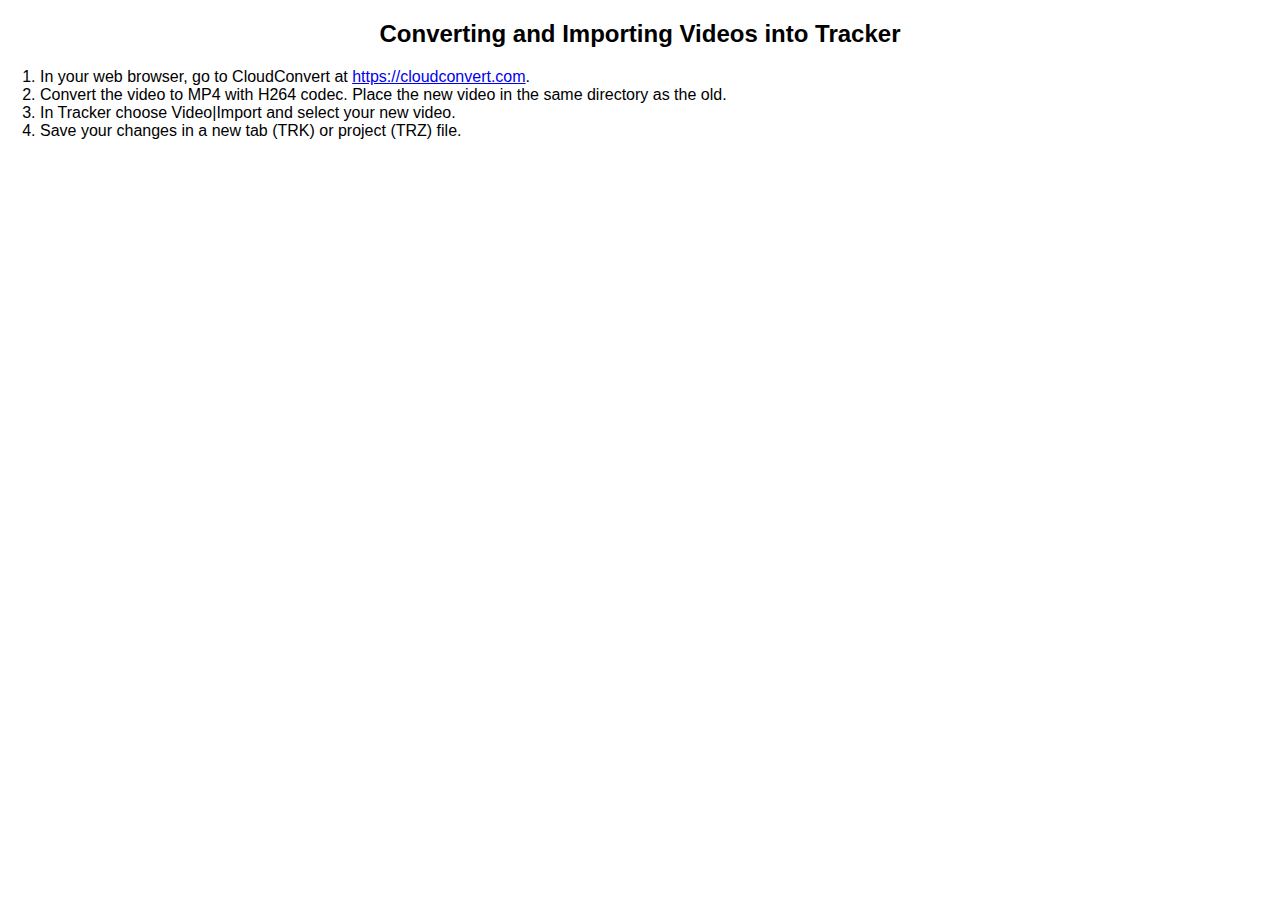
<file: docs/converting_videos.html>
<!DOCTYPE html>
<html>
<head lang="en">
  <style>
    html, body { width: 100%; height: 100%; padding: 0; margin: 0 }
    body { text-align: left; font-family: Arial }
    body > ul { font-size: 14px; }
    body > ul > li { list-style-type: none; padding-bottom: 8px; margin: 0; padding; 0; }
    body > ul > li > ul { margin-left: 20px; padding: 0; }
    body > ul > li > ul > li { list-style-type: none; margin: 2px 0; padding; 0; }
  </style>
<title>Converting Videos</title>
</head>
<body>
  <h2 align="center">Converting and Importing Videos into Tracker</h2>
  <ol>
    <li>In your web browser, go to CloudConvert at <a href="https://cloudconvert.com" target="_blank">https://cloudconvert.com</a>.</li>
    <li>Convert the video to MP4 with H264 codec. Place the new video in the same directory as the old.</li>
    <li>In Tracker choose Video|Import and select your new video.</li>
    <li>Save your changes in a new tab (TRK) or project (TRZ) file.</li>
  </ol>
</body>
</html>
</file>
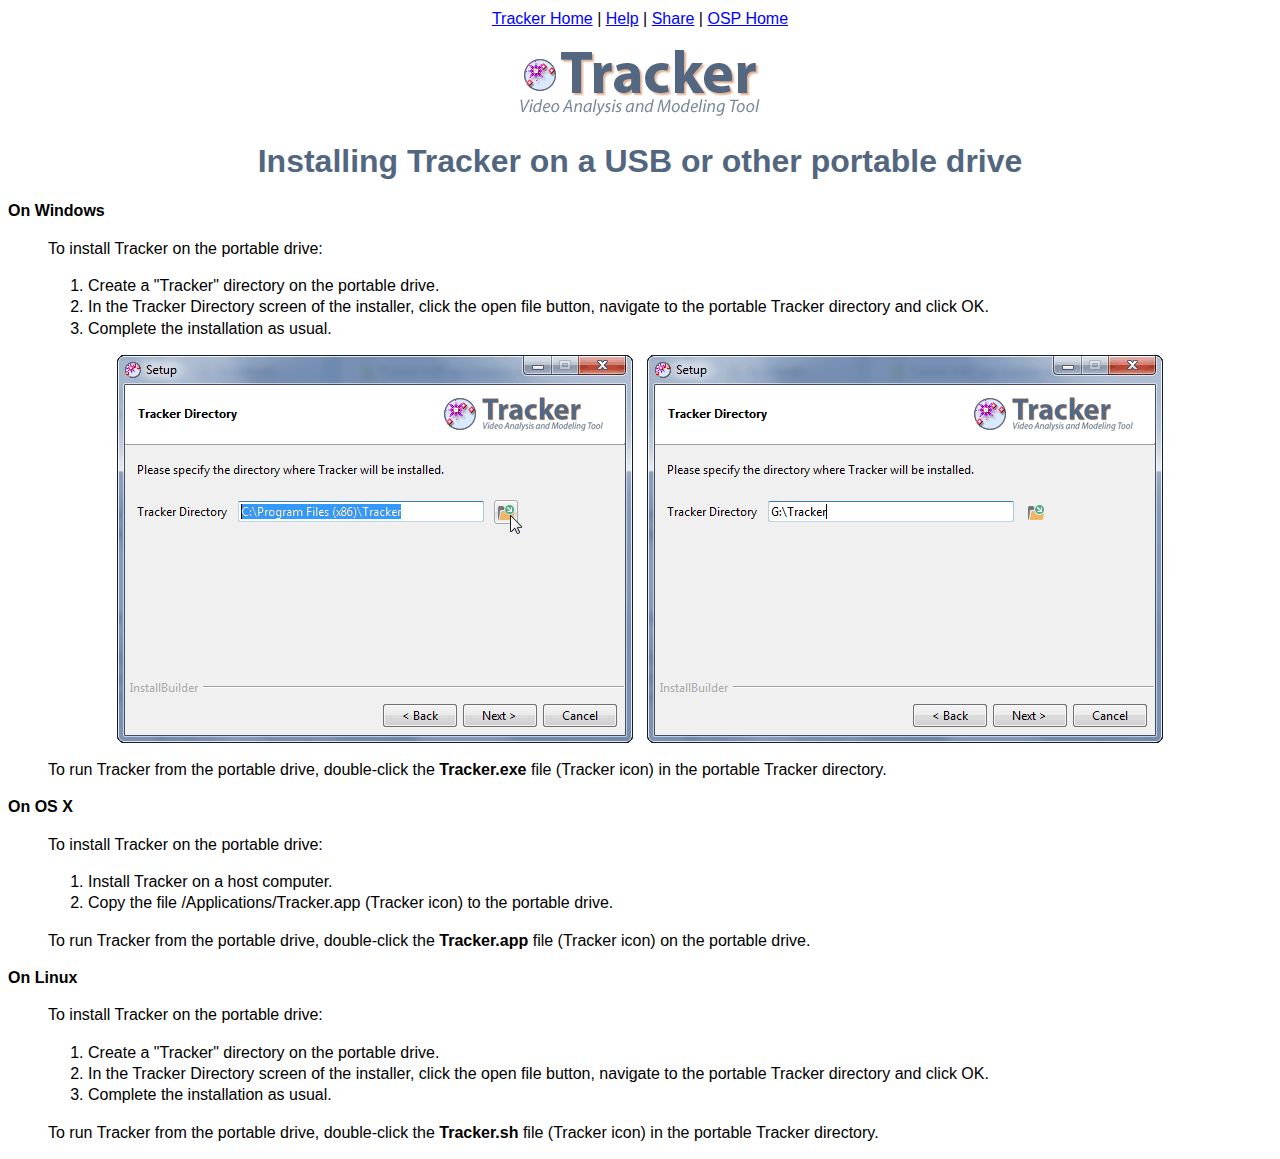
<file: docs/portable_tracker.html>
<!DOCTYPE html PUBLIC "-//W3C//DTD HTML 4.01 Transitional//EN">

<html>

	<head profile="http://www.w3.org/2005/10/profile">
		<link rel="icon" type="image/vnd.microsoft.icon" href="http://www.cabrillo.edu/%7edbrown/tracker/tracker_16.ico">
    	<link href="./css/tracker_support.css" rel="stylesheet" type="text/css">
		<meta http-equiv="content-type" content="text/html;charset=iso-8859-1">
		<title>Installing Tracker on a portable drive</title>
		<script>
          (function(i,s,o,g,r,a,m){i['GoogleAnalyticsObject']=r;i[r]=i[r]||function(){
          (i[r].q=i[r].q||[]).push(arguments)},i[r].l=1*new Date();a=s.createElement(o),
          m=s.getElementsByTagName(o)[0];a.async=1;a.src=g;m.parentNode.insertBefore(a,m)
          })(window,document,'script','//www.google-analytics.com/analytics.js','ga');
        
          ga('create', 'UA-1428319-1', 'auto');
          ga('send', 'pageview');
        
        </script>
	</head>

	<body>
		<div id="header" align="center">
			<p><a href="./" target="_top">Tracker Home</a> | <a href="help/frameset.html" target="_blank">Help</a> | <a href="sharing/sharing.html" target="_top">Share</a> | <a href="http://www.opensourcephysics.org/" target="_blank">OSP Home</a></p>

			<img src="images/tracker_logo.png" alt="Tracker logo">
        <h1>Installing Tracker on a USB or other portable drive</h1>
		</div>
	<h4>On Windows</h4>
        <blockquote>
          <p>To install Tracker on the portable drive:</p>
          <ol>
            <li>Create a &quot;Tracker&quot; directory on the portable drive.</li>
            <li>In the Tracker Directory screen of the installer, click the open file button, navigate to the portable Tracker directory and click OK.</li>
            <li>Complete the installation as usual.</li>
          </ol>
          <p align="center"><img src="images/portable_tracker_1.gif" alt="before setting installation directory"><img src="images/spacer_14.gif"><img src="images/portable_tracker_2.gif" alt="after setting installation directory"></p>
          <p>To run Tracker from the portable drive, double-click the <strong>Tracker.exe</strong> file (Tracker icon) in the portable Tracker directory.</p>
</blockquote>
    <h4>On OS X</h4>
        <blockquote>
          <p>To install Tracker on the portable drive:</p>
          <ol>
            <li>Install Tracker on a host computer.</li>
            <li>Copy the file /Applications/Tracker.app (Tracker icon) to the portable drive.</li>
          </ol>
          <p>To run Tracker from the portable drive, double-click the <strong>Tracker.app</strong> file (Tracker icon) on the portable drive.</p>
</blockquote>
<h4>On Linux</h4>
        <blockquote>
          <p>To install Tracker on the portable drive:</p>
          <ol>
            <li>Create a &quot;Tracker&quot; directory on the portable drive.</li>
            <li>In the Tracker Directory screen of the installer, click the open file button, navigate to the portable Tracker directory and click OK.</li>
            <li>Complete the installation as usual.          </li></ol>
          <p>To run Tracker from the portable drive, double-click the <strong>Tracker.sh</strong> file  (Tracker icon) in the portable Tracker directory.</p>
</blockquote>
    </body>

</html>
</file>
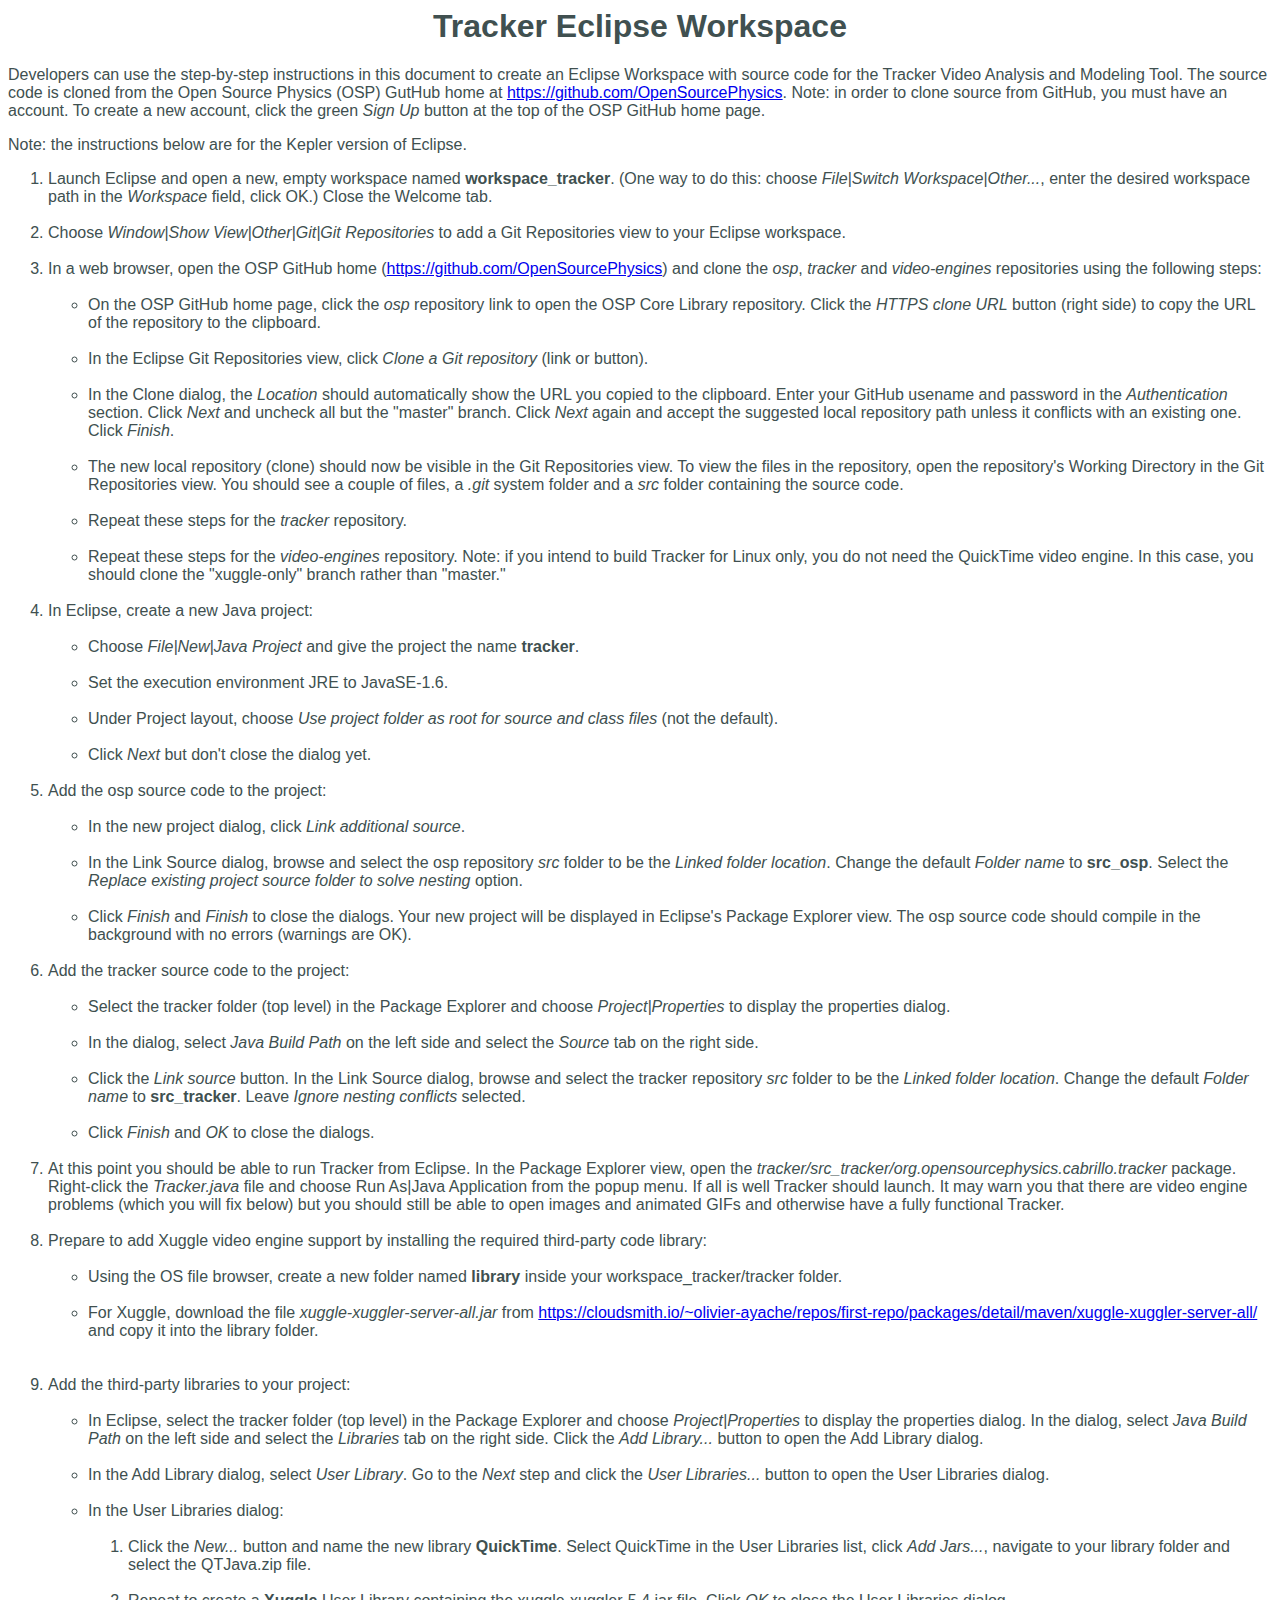
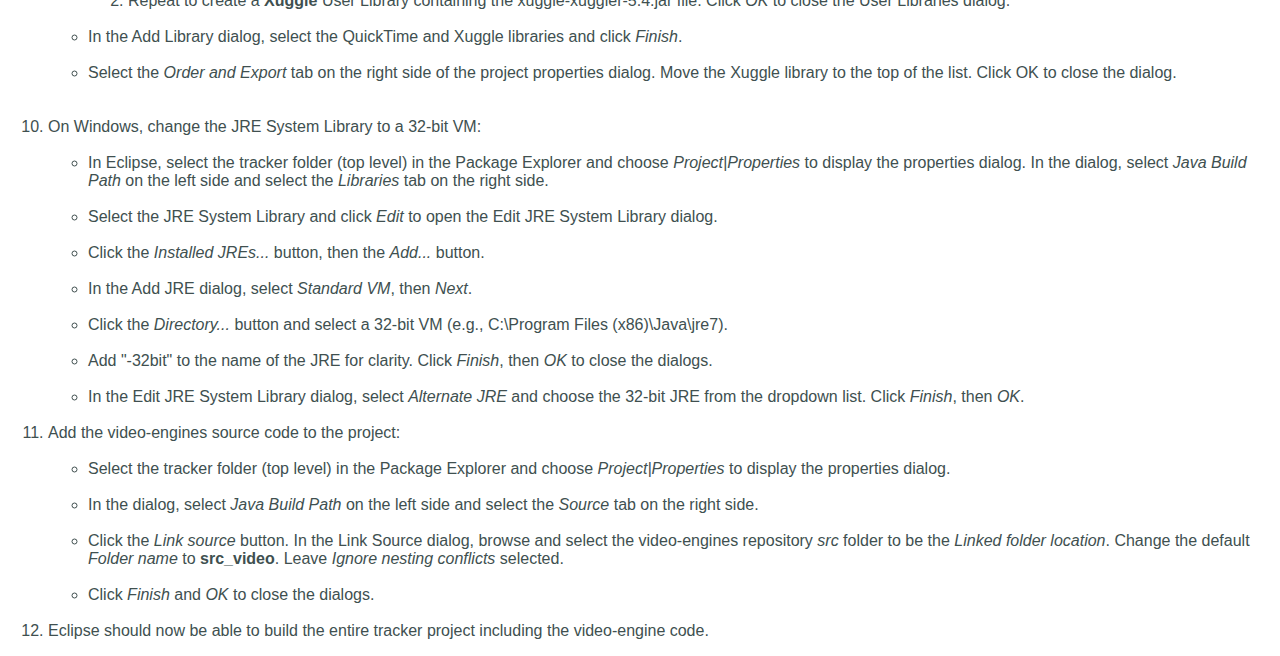
<file: docs/tracker-eclipse.html>
<html>

    <head>
<style TYPE="text/css">
<!--
body {
  font-family: Verdana, Arial, Helvetica, sans-serif;
  font-size: 12pt;
  color: #405050;
  background-color: #FFFFFF;
}
h1 {
  font-size: 24pt;
  text-align: center;
}
h2 {
  font-size: 16pt;
}
-->
</style>

      <meta http-equiv="content-type" content="text/html;charset=iso-8859-1">
      <title>Tracker Eclipse Workspace</title>
		<script>
          (function(i,s,o,g,r,a,m){i['GoogleAnalyticsObject']=r;i[r]=i[r]||function(){
          (i[r].q=i[r].q||[]).push(arguments)},i[r].l=1*new Date();a=s.createElement(o),
          m=s.getElementsByTagName(o)[0];a.async=1;a.src=g;m.parentNode.insertBefore(a,m)
          })(window,document,'script','//www.google-analytics.com/analytics.js','ga');
        
          ga('create', 'UA-1428319-1', 'auto');
          ga('send', 'pageview');
        
        </script>
    </head>
<body>
<h1>Tracker Eclipse Workspace</h1>
<p> Developers can use the step-by-step instructions in this document to create an Eclipse Workspace with source code for the Tracker Video Analysis and Modeling Tool. The source code is cloned from the Open Source Physics (OSP) GutHub home at <a href="https://github.com/OpenSourcePhysics" target="_blank">https://github.com/OpenSourcePhysics</a>. Note: in order to clone source from GitHub, you must have an account. To create a new account, click the green <em>Sign Up</em> button at the top of the OSP GitHub home page.
<p>Note: the instructions below are for the Kepler version of Eclipse.
<ol>
  <li>Launch Eclipse and open a new, empty workspace named <strong>workspace_tracker</strong>. (One way to do this: choose <em>File|Switch Workspace|Other...</em>, enter the desired workspace path in the <em>Workspace</em> field, click OK.) Close the Welcome tab.<br>
    <br>
  </li>
  <li> Choose <em>Window|Show View|Other|Git|Git Repositories</em> to add a Git Repositories view to your Eclipse workspace.<br>
    <br>
  </li>
  <li>In a web browser, open the OSP GitHub home (<a href="https://github.com/OpenSourcePhysics" target="_blank">https://github.com/OpenSourcePhysics</a>) and clone the <em>osp</em>, <em>tracker</em> and <em>video-engines</em> repositories using the following steps:<br>
    <br>
<ul>
      <li>On the OSP GitHub home page, click the <em>osp</em> repository link to open the OSP Core Library repository. Click the <em>HTTPS            clone URL</em> button (right side) to copy the URL of the repository to the clipboard.<br>
        <br>
      </li>
      <li>In the Eclipse Git Repositories view, click <em>Clone a Git repository</em> (link or button).<br>
        <br>
      </li>
      <li>In the Clone dialog, the <em>Location</em> should automatically show the URL you copied to the clipboard. Enter your GitHub usename and password in the <em>Authentication</em> section. Click <em>Next</em> and uncheck all but the "master" branch. Click <em>Next</em> again and accept the suggested local repository path unless it conflicts with an existing one. Click <em>Finish</em>. <br>
        <br>
      </li>
      <li>The new local repository (clone) should now be visible in the Git Repositories view. To view the files in the repository, open the repository's Working Directory in the Git Repositories view. You should see a couple of files, a <em>.git</em> system folder and a <em>src</em> folder containing the source code.<br>
        <br>
      </li>
      <li>Repeat these steps for the <em>tracker</em> repository.<br>
        <br>
      </li>
      <li>Repeat these steps for the<em> video-engines</em> repository. Note: if you intend to build Tracker for Linux only, you do not need the QuickTime video engine. In this case, you should clone the &quot;xuggle-only&quot; branch rather than &quot;master.&quot;<br>
        <br>
      </li>
    </ul>
  </li>
  <li>In Eclipse, create a new Java project:<br>
    <br>
  </li>
  <ul>
    <li>  Choose <em>File|New|Java Project</em> and give the project the name <strong>tracker</strong>. <br>
      <br>
</li>
    <li> Set the execution environment JRE to JavaSE-1.6. <br>
      <br>
    </li>
    <li>    Under Project layout, choose <em>Use project folder as root for source and class files</em> (not the default). <br>
      <br>
    </li>
    <li>    Click <em>Next</em> but don't close the dialog yet.<br>
      <br>
    </li>
  </ul>
  <li>Add the osp source code to the project: <br>
    <br>
  </li>
  <ul>
    <li>  In the new project dialog, click <em>Link additional source</em>. <br>
      <br>
</li>
    <li> In the Link Source dialog, browse and select the osp repository <em>src</em> folder to be the <em>Linked folder location</em>.     Change the default <em>Folder name</em> to <strong>src_osp</strong>. Select the <em>Replace existing project source folder to solve nesting</em> option. <br>
      <br>
    </li>
    <li>    Click <em>Finish</em> and <em>Finish</em> to close the dialogs. Your new project will be displayed in Eclipse's Package Explorer view. The osp source code should compile in the background with no errors (warnings are OK).<br>
      <br>
    </li>
  </ul>
  <li>Add the tracker source code to the project: <br>
    <br>
  </li>
  <ul>
    <li>  Select the tracker folder (top level) in the Package Explorer and choose <em>Project|Properties</em> to display the properties dialog. <br>
      <br>
    </li>
    <li>    In the dialog, select <em>Java Build Path</em> on the left side and select the <em>Source</em> tab on the right side. <br>
      <br>
    </li>
    <li>    Click the <em>Link source</em> button. In the Link Source dialog, browse and select the tracker repository <em>src</em> folder to be the <em>Linked folder location</em>. Change the default <em>Folder name</em> to <strong>src_tracker</strong>. Leave <em>Ignore nesting conflicts</em>  selected.<br>
      <br>
</li>
    <li>Click <em>Finish</em> and <em>OK</em> to close the dialogs.<br>
      <br>
    </li>
  </ul>
  <li>At this point you should be able to run Tracker from Eclipse. In the Package Explorer view, open the <em>tracker/src_tracker/org.opensourcephysics.cabrillo.tracker</em> package. Right-click the<em> Tracker.java </em>file and choose Run As|Java Application from the popup menu. If all is well Tracker should launch. It may warn you that there are video engine problems (which you will fix below) but you should still be able to open images and animated GIFs and otherwise have a fully functional Tracker.<br>
    <br>
  </li>
  <li>Prepare to add Xuggle video engine support by installing the required third-party code library:<br>
    <br>
  </li>
  <ul>
    <li>Using the OS file browser, create a new folder named <strong>library</strong> inside your workspace_tracker/tracker folder.<br>
      <br>
    </li>
    <li>For Xuggle, download the file <em>xuggle-xuggler-server-all.jar</em> from <a href="http://xuggle.googlecode.com/svn/trunk/repo/share/java/xuggle/xuggle-xuggler/5.4/" target="_blank">https://cloudsmith.io/~olivier-ayache/repos/first-repo/packages/detail/maven/xuggle-xuggler-server-all/</a> and copy it into the library folder.<br>
      <br>
      <br>
    </li>
  </ul>
  <li>Add the third-party libraries to your project:<br>
    <br>
    <ul>
      <li>  In Eclipse, select the tracker folder (top level) in the Package Explorer and choose <em>Project|Properties</em> to display the properties dialog. In the dialog, select <em>Java Build Path</em> on the left side and select the <em>Libraries</em> tab on the right side.       Click the <em>Add Library...</em> button to open the Add Library dialog.<br>
        <br>
      </li>
      <li>      In the Add Library dialog, select <em>User Library</em>. Go to the <em>Next</em> step and click the <em>User Libraries...</em> button to open the User Libraries dialog. <br>
        <br>
      </li>
      <li>      In the User Libraries dialog:<br>
        <br>
        <ol>
          <li>Click the <em>New...</em> button and name the new library <strong>QuickTime</strong>. Select QuickTime in the User Libraries list, click <em>Add Jars...</em>, navigate to your library folder and select the QTJava.zip file.<br>
            <br>
          </li>
          <li>Repeat to create a <strong>Xuggle</strong> User Library containing the xuggle-xuggler-5.4.jar file. Click <em>OK</em> to close the User Libraries dialog.<br>
            <br>
          </li>
        </ol>
      </li>
      <li>In the Add Library dialog, select the QuickTime and Xuggle libraries and click <em>Finish</em>.<br>
        <br>
      </li>
      <li>  Select the <em>Order and Export</em> tab on the right side of the project properties dialog. Move the Xuggle library to the top of the list. Click OK to close the dialog.<br>
<br>
        <br>
      </li>
    </ul>
  </li>
  <li>On Windows, change the JRE System Library to a 32-bit VM:<br>
    <br>
    <ul>
      <li>In Eclipse, select the tracker folder (top level) in the Package Explorer and choose <em>Project|Properties</em> to display the properties dialog. In the dialog, select <em>Java Build Path</em> on the left side and select the <em>Libraries</em> tab on the right side.<br>
        <br>
      </li>
      <li>Select the  JRE System Library and click <em>Edit</em> to open the Edit JRE System Library dialog.<br>
        <br>
      </li>
      <li>Click the  <em>Installed JREs...</em> button, then the <em>Add...</em> button.<br>
        <br>
      </li>
      <li>In the Add JRE dialog, select <em>Standard VM</em>, then <em>Next</em>.<br>
        <br>
      </li>
      <li>Click the <em>Directory...</em> button and select a 32-bit VM (e.g., C:\Program Files (x86)\Java\jre7).<br>
        <br>
      </li>
      <li>Add &quot;-32bit&quot; to the name of the JRE for clarity. Click <em>Finish</em>, then <em>OK</em> to close the dialogs.<br>
        <br>
      </li>
      <li>In the Edit JRE System Library dialog, select <em>Alternate JRE</em> and choose the 32-bit JRE from the dropdown list. Click <em>Finish</em>, then <em>OK</em>.<br>
        <br>
      </li>
    </ul>
  </li>
  <li>Add the video-engines source code to the project: <br>
    <br>
  </li>
  <ul>
    <li> Select the tracker folder (top level) in the Package Explorer and choose <em>Project|Properties</em> to display the properties dialog. <br>
      <br>
    </li>
    <li> In the dialog, select <em>Java Build Path</em> on the left side and select the <em>Source</em> tab on the right side. <br>
      <br>
    </li>
    <li> Click the <em>Link source</em> button. In the Link Source dialog, browse and select the video-engines repository <em>src</em> folder to be the <em>Linked folder location</em>. Change the default <em>Folder name</em> to <strong>src_video</strong>. Leave <em>Ignore nesting conflicts</em> selected.<br>
      <br>
    </li>
    <li>Click <em>Finish</em> and <em>OK</em> to close the dialogs.<br>
      <br>
    </li>
  </ul>
  <li>Eclipse should now be able to build the entire tracker project including the video-engine code.</li>
</ol>
</body>
</html>
</file>
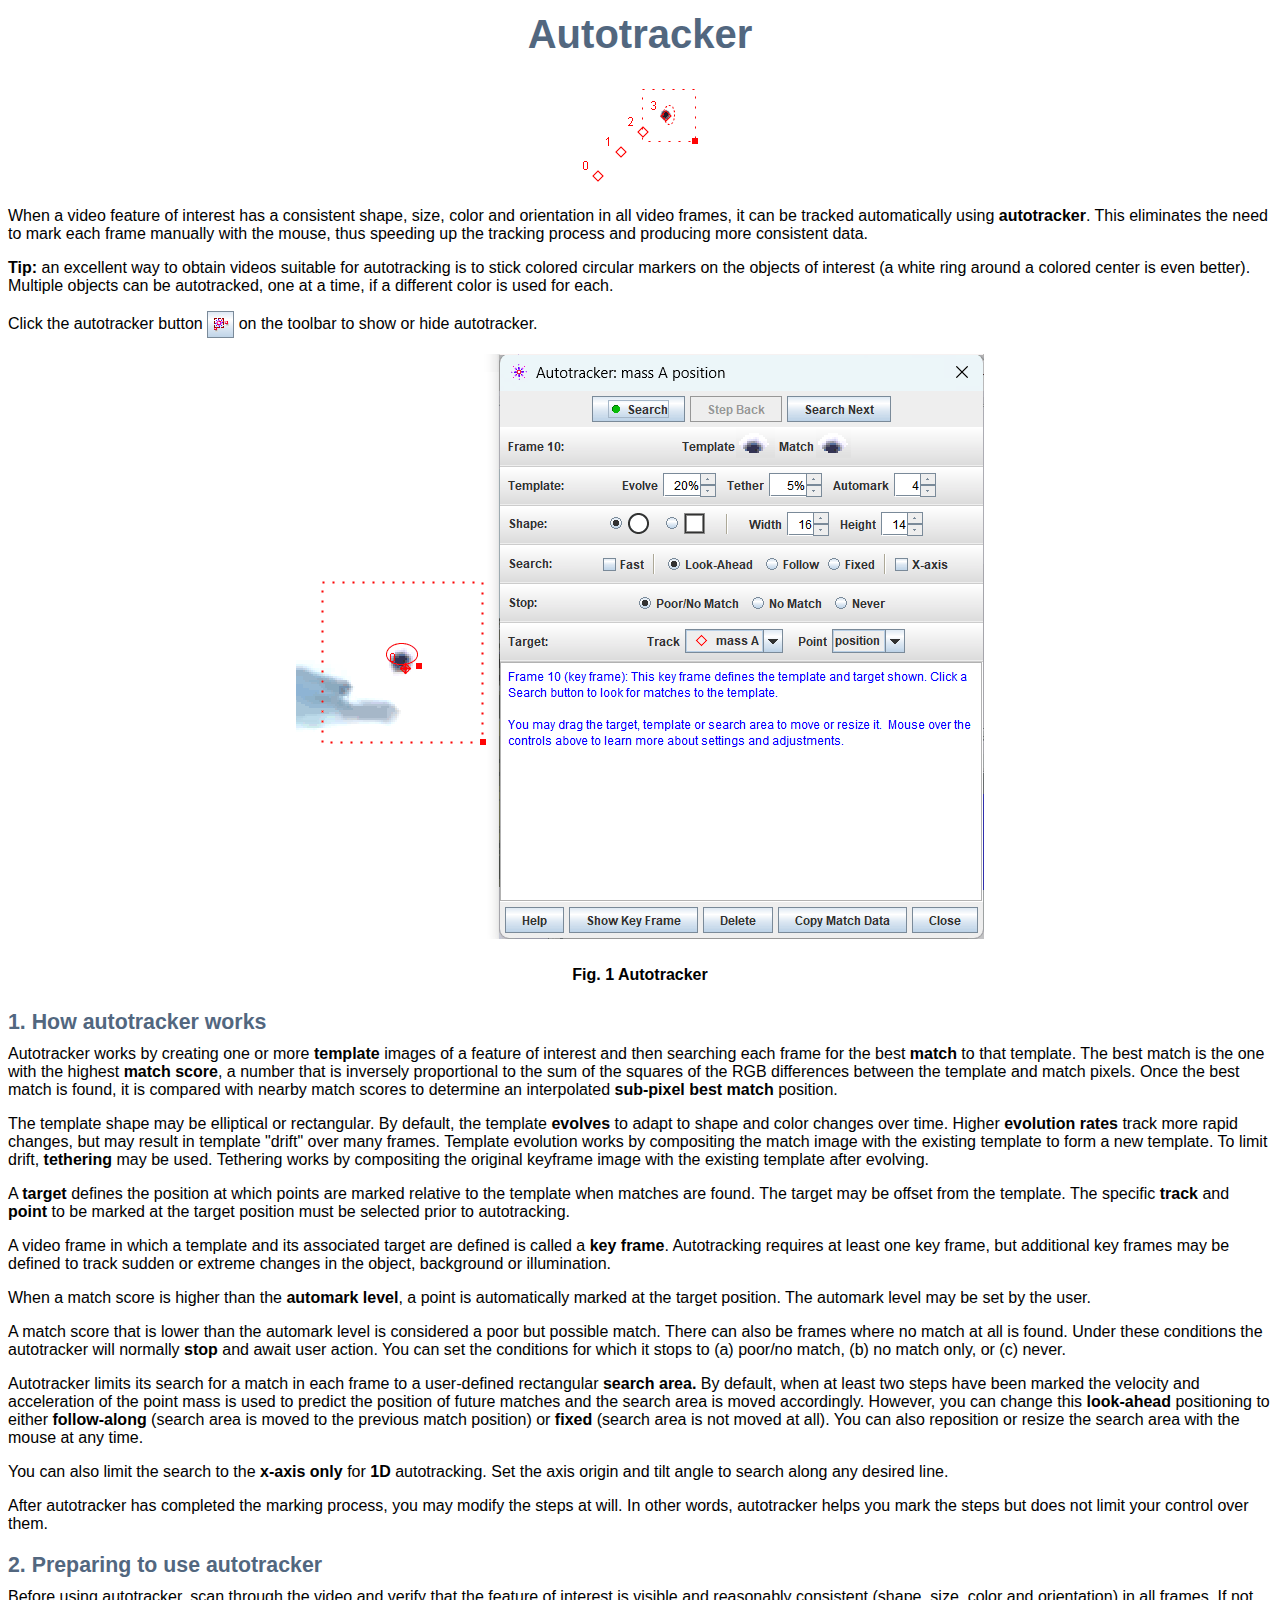
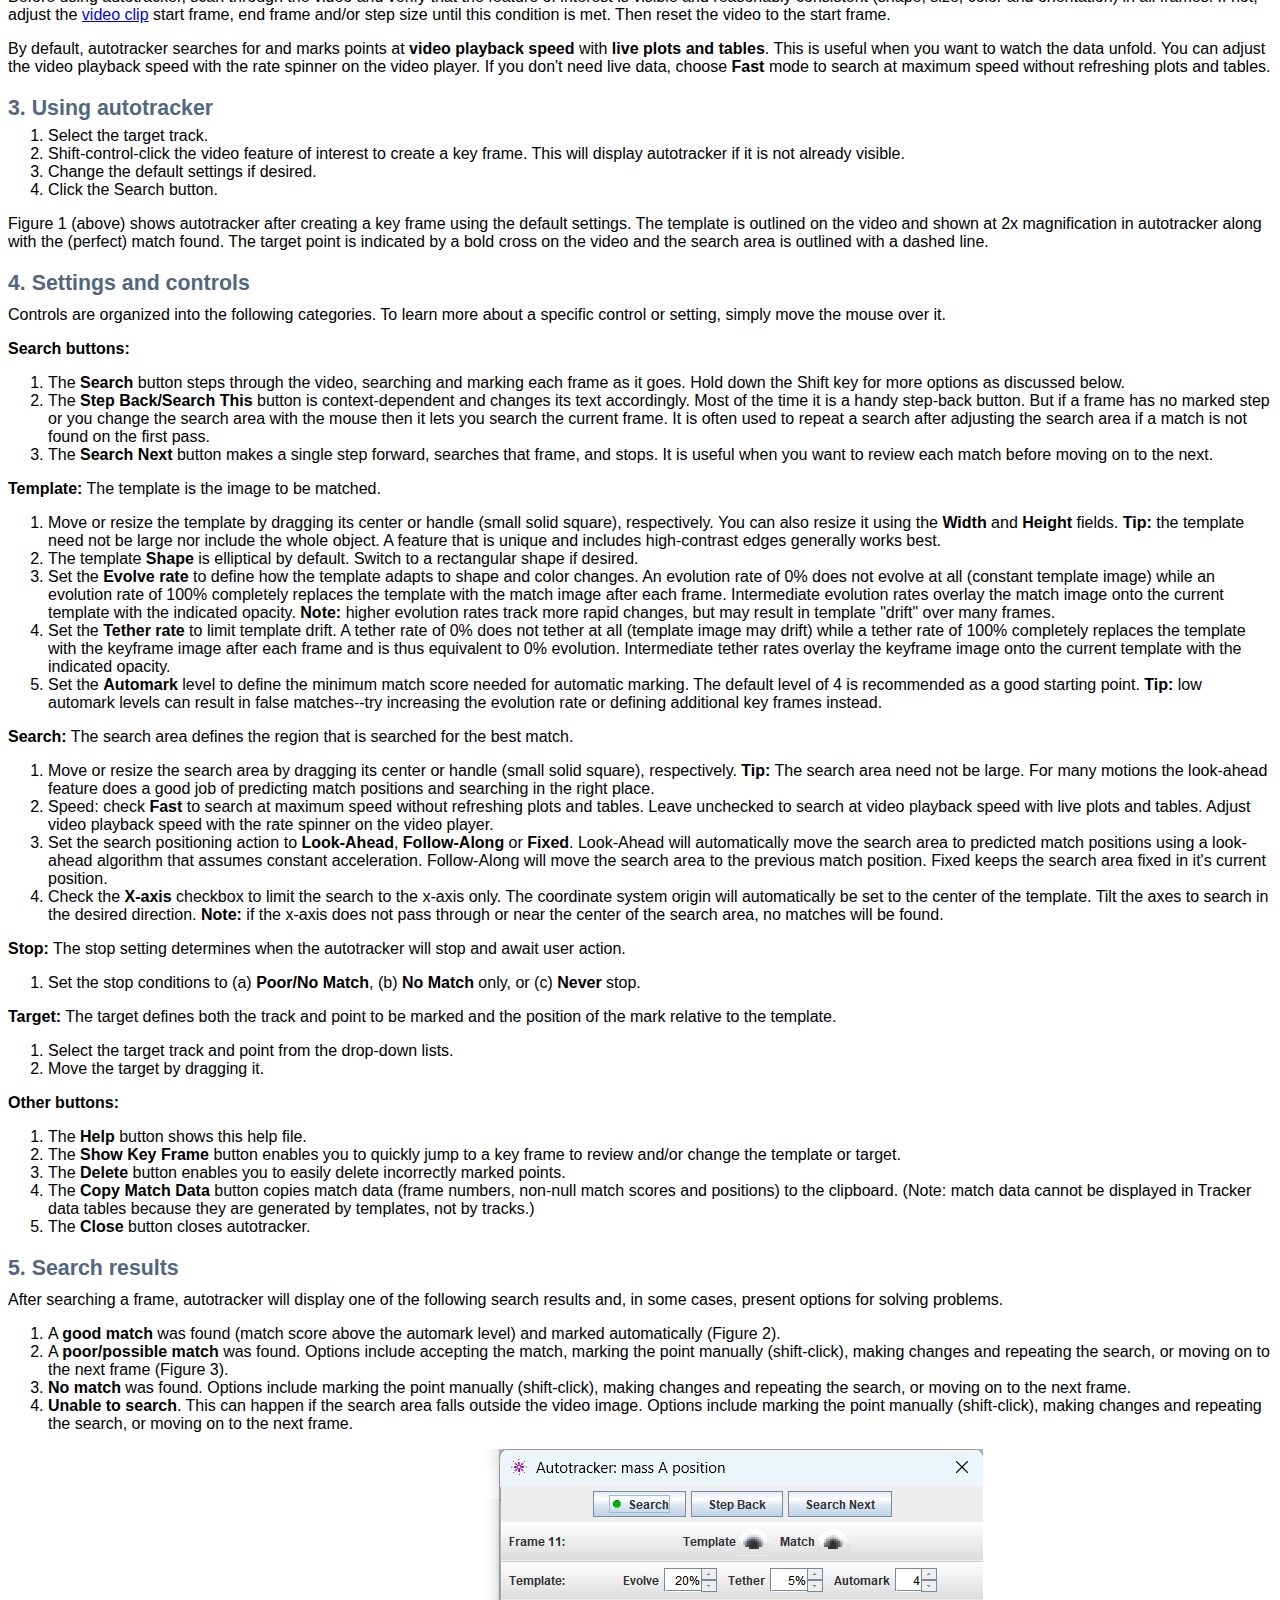
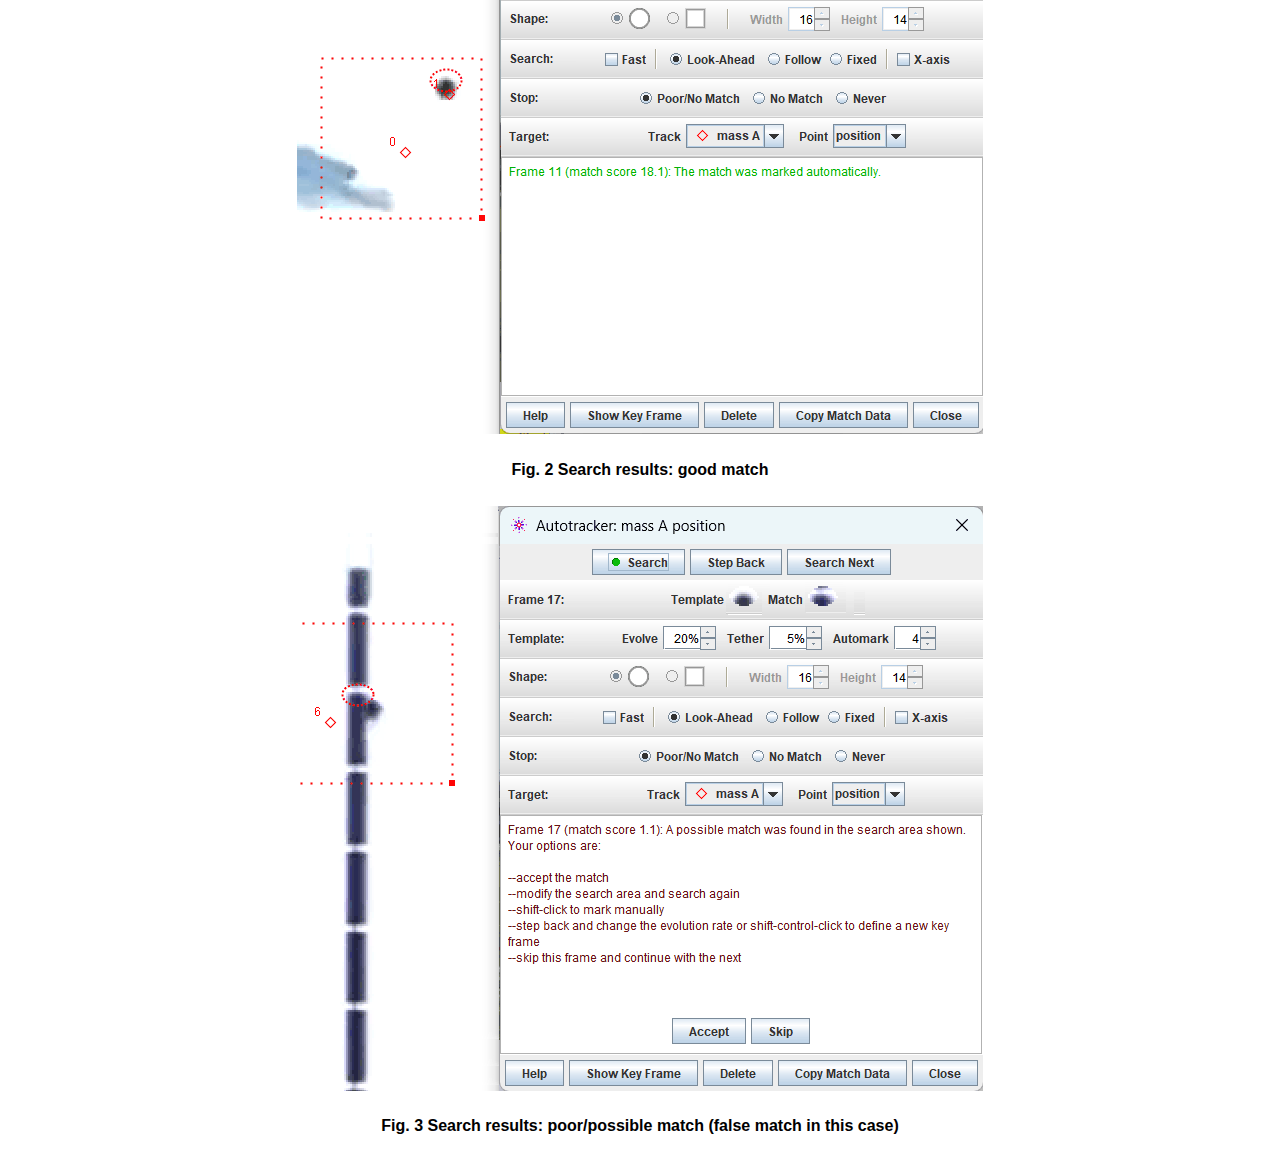
<file: docs/help/autotracker.html>
<!DOCTYPE html>

<html>

	<head>
		<link rel="icon" type="image/vnd.microsoft.icon" href="https://physlets.org/tracker/images/tracker_16.ico">
		<title>Tracker Help: Autotracker</title>
		<link href="help.css" rel="stylesheet" type="text/css">
	</head>

	<body>
		<h1><a name="auto0" id="auto0"></a>Autotracker</h1>
		<p align="center">
			<img src="../help_images/autotracked.gif">
		</p>
		<p>When a video feature of interest has a consistent shape, size, color and orientation in all video frames, it can be tracked automatically using <strong>autotracker</strong>. This eliminates the need to mark each frame manually with the mouse, thus speeding up the tracking process and producing more consistent data.</p>
		<p><strong>Tip:</strong> an excellent way to obtain videos suitable for autotracking is to stick colored circular markers on the objects of interest (a white ring around a colored center is even better). Multiple objects can be autotracked, one at a time, if a different color is used for each.</p>
        <p>Click the autotracker button <img src="../help_images/autotracker_button.gif" align="absmiddle"> on the toolbar to show or hide autotracker.</p>
		<p align="center">
            <img src="../help_images/autotracker_keyframe.gif" alt="autotracker key frame" align="top">
        </p>
        <h5>Fig. 1 Autotracker</h5>
        
<h3><a name="auto1" id="auto1"></a>1. How autotracker works</h3>
		<p>Autotracker works by creating one or more <strong>template</strong> images of a feature of interest and then searching each frame for the best<strong> match</strong> to that template. The best match is the one with the highest <strong>match score</strong>, a number that is inversely proportional to the sum of the squares of the RGB differences between the template and match pixels. Once the best match is found, it is compared with nearby match scores to determine an interpolated <strong>sub-pixel best match</strong> position.</p>
		<p>The template shape may be elliptical or rectangular. By default, the template <strong>evolves</strong> to adapt to shape and color changes over time. Higher <strong>evolution rates</strong> track more rapid changes, but may result in template &quot;drift&quot; over many frames. Template evolution works by compositing the match image with the existing template to form a new template. To limit drift, <strong>tethering</strong> may be used. Tethering works by compositing the original keyframe image with the existing template after evolving.</p>
      	<p>A <strong>target</strong> defines the position at which  points are marked relative to the template when matches are found. The target may be offset from the template. The specific <strong>track</strong> and <strong>point</strong> to be marked at the target position must be selected prior to autotracking.</p>
		<p>A video frame in which a  template and its associated target are defined is called a <strong>key frame</strong>. Autotracking requires at least one key frame, but additional key frames may be defined to track sudden or extreme changes in the object, background or illumination.</p>
	    <p>When a match score is higher than the <strong>automark level</strong>, a point is automatically marked at the target position. The automark level may be set by the user.</p>
	    <p>A match score that is lower than the automark level is considered a poor but possible match. There can also be frames where no match at all is found.  Under these conditions the autotracker will normally <strong>stop</strong> and await  user  action. You can set the conditions for which it stops to (a) poor/no match, (b) no match only, or (c) never.	</p>
<p>Autotracker limits its search for a match in each frame to a user-defined rectangular <strong>search area.</strong>  By default, when at least two steps have been marked the velocity and acceleration of the point mass is used to predict the position of future matches and the search area is moved accordingly. However, you can change this <strong>look-ahead</strong> positioning to either <strong>follow-along</strong> (search area is moved to the previous match position) or <strong>fixed</strong> (search area is not moved at all). You can also reposition or resize the search area with the mouse at any time.</p>
		<p>You can also limit the search to the <strong>x-axis only</strong> for <strong>1D</strong> autotracking. Set the axis origin and tilt angle to search along any desired line.</p>
<p>After autotracker has completed the marking process, you may modify the steps at will. In other words, autotracker helps you mark the steps but does not limit your control over them.</p>
                   
		<h3><a name="auto2" id="auto2"></a>2. Preparing to use autotracker</h3>
		<p>Before using autotracker, scan through the video and verify that the feature of interest is visible and reasonably consistent (shape, size, color and orientation) in all frames. If not, adjust the <a href="videos.html#videoclip">video clip</a> start frame, end frame and/or step size until this condition is met. Then reset the video to the start frame.</p>
		<p>By default,  autotracker searches for and marks points at  <strong>video playback speed</strong> with <strong>live plots and tables</strong>. This is useful when you want to watch the data unfold.   You can adjust the video playback speed with the rate spinner on the video player. If you don't need live data, choose <strong>Fast</strong> mode to search at maximum speed without refreshing plots and tables.</p>
<h3><a name="auto3" id="auto3"></a>3. Using autotracker</h3>
		<ol>
            <li>Select the target track.</li>
            <li>Shift-control-click the video feature of interest to create a key frame. This will display autotracker if it is not already visible.</li>
            <li>Change the default settings if desired.</li>
            <li>Click the Search button.</li>
    	</ol>
		<p>Figure 1 (above) shows autotracker after creating a key frame using the default settings. The template is outlined on the video and shown at 2x magnification in autotracker along with the (perfect) match found. The target point is indicated by a bold cross on the video and the search area is outlined with a dashed line.</p>
        
 		<h3><a name="settings" id="settings"></a>4. Settings and controls</h3>
	<p>Controls are organized into the following categories. To learn more about a specific control or setting, simply move the mouse over it.</p>
		<p><strong>Search buttons:</strong></p>
		<ol>
            <li>The <strong>Search</strong> button steps through the video, searching and marking each frame as it goes. Hold down the Shift key for more options as discussed below.</li>
            <li>The <strong>Step Back/Search This</strong> button is context-dependent and changes its text accordingly. Most of the time it is a handy step-back button. But if a frame has no marked step or you change the search area with the mouse then it lets you search the current frame. It is often used to repeat a search after adjusting the search area if a match is not found on the first pass.</li>
            <li>The <strong>Search Next</strong> button makes a single step forward, searches that frame, and stops. It is useful when you want to review each match before moving on to the next.</li>
		</ol>
		<p><strong>Template:</strong> The template is the image to be matched.</p>
		<ol>
            <li>Move or resize the template by dragging its center or handle (small solid square), respectively. You can also resize it using the <strong>Width</strong> and <strong>Height</strong> fields. <strong>Tip:</strong> the template need not be large nor include the whole object. A feature that is unique and includes high-contrast edges generally works best.</li>
            <li>The template <strong>Shape</strong> is elliptical by default. Switch to a rectangular shape if desired.</li>
<li>Set the <strong>Evolve rate</strong> to define how the template adapts to shape and color changes. An evolution rate of 0% does not evolve at all (constant template image) while an evolution rate of 100% completely replaces the template with the match image after each frame. Intermediate evolution rates overlay the match image onto the current template with the indicated opacity. <strong>Note:</strong> higher evolution rates track more rapid changes, but may result in template &quot;drift&quot; over many frames.</li>
            <li>Set the <strong>Tether rate</strong> to limit template drift. A tether rate of 0% does not tether at all (template image may drift) while a tether rate of 100% completely replaces the template with the keyframe image after each frame and is thus equivalent to 0% evolution. Intermediate tether rates overlay the keyframe image onto the current template with the indicated opacity.</li>
          <li>Set the <strong>Automark</strong> level to define the minimum match score needed for automatic marking. The default level of 4 is recommended as a good starting point. <strong>Tip:</strong> low automark levels can result in false matches--try increasing the evolution rate or defining additional key frames instead.</li>
		</ol>
		<p><strong>Search:</strong> The search area defines the region that is searched for the best match.</p>
        <ol>
            <li> Move or resize the search area by dragging its center or handle (small solid square), respectively. <strong>Tip:</strong> The search area need not be large. For many motions the look-ahead feature does a good job of predicting match positions and searching in the right place.</li>
            <li>Speed: check <strong>Fast</strong> to search at maximum speed without refreshing plots and tables. Leave unchecked to search at video playback speed with live plots and tables. Adjust video playback speed with the rate spinner on the video player.</li>
            <li>Set the search positioning action to <strong>Look-Ahead</strong>, <strong>Follow-Along</strong> or <strong>Fixed</strong>. Look-Ahead will automatically move the search area to predicted match positions using a look-ahead algorithm that assumes constant acceleration. Follow-Along will move the search area to the previous match position. Fixed keeps the search area fixed in it's current position.</li>
            <li>Check the <strong>X-axis</strong> checkbox to limit the search to the x-axis only.  The coordinate system origin will automatically be set to the center of the template. Tilt the axes to search in the desired direction. <strong>Note:</strong> if the x-axis does not pass through or near the center of the search area, no matches will be found.</li>
        </ol>
<p><strong>Stop:</strong> The stop setting determines when the autotracker will stop and await user action.</p>
        <ol>
            <li>Set the stop conditions to (a) <strong>Poor/No Match</strong>, (b) <strong>No Match</strong> only, or (c) <strong>Never</strong> stop.</li>
        </ol>

<p><strong>Target:</strong> The target defines both the track and point to be marked and the position of the mark relative to the template.</p>
        <ol>
            <li>Select the target track and point from the drop-down lists.</li>
            <li>Move the target by dragging it.</li>
        </ol>
		<p><strong>Other buttons:</strong></p>
        <ol>
            <li>The <strong>Help</strong> button shows this help file.</li>
            <li>The <strong>Show Key Frame</strong> button enables you to quickly jump to a key frame to review and/or change the template or target.</li>
            <li>The <strong>Delete</strong> button enables you to easily delete incorrectly marked points.</li>
            <li>The <strong>Copy Match Data</strong> button copies match data (frame numbers, non-null match scores and positions) to the clipboard. (Note: match data cannot be displayed in Tracker data tables because they are generated by templates, not by tracks.)</li>
            <li>The <strong>Close</strong> button closes autotracker.</li>
        </ol>
	<h3><a name="auto5" id="auto5"></a>5. Search results</h3>
		<p>After searching a frame, autotracker will display one of the following search results and, in some cases, present options for solving problems.</p>
        <ol>
            <li>A <strong>good match</strong> was found (match score above the automark level) and marked automatically (Figure 2).</li>
            <li>A <strong>poor/possible match</strong> was found. Options include accepting the match, marking the point manually (shift-click), making changes and repeating the search, or moving on to the next frame (Figure 3).</li>
            <li><strong>No match</strong> was found. Options include marking the point manually (shift-click), making changes and repeating the search, or moving on to the next frame.</li>
            <li><strong>Unable to search</strong>. This can happen if the search area falls outside the video image. Options include marking the point manually (shift-click), making changes and repeating the search, or moving on to the next frame.</li>
        </ol>
		<p align="center">
            <img src="../help_images/autotracker_success.gif" alt="successful search" align="top">
    </p>
		<h5>Fig. 2 Search results: good match</h5>
		<p align="center">
      		<img src="../help_images/autotracker_possible.gif" alt="possible match" align="top">
        </p>
        <h5>Fig. 3 Search results: poor/possible match (false match in this case)</h5>
       
	</body>

</html>
</file>
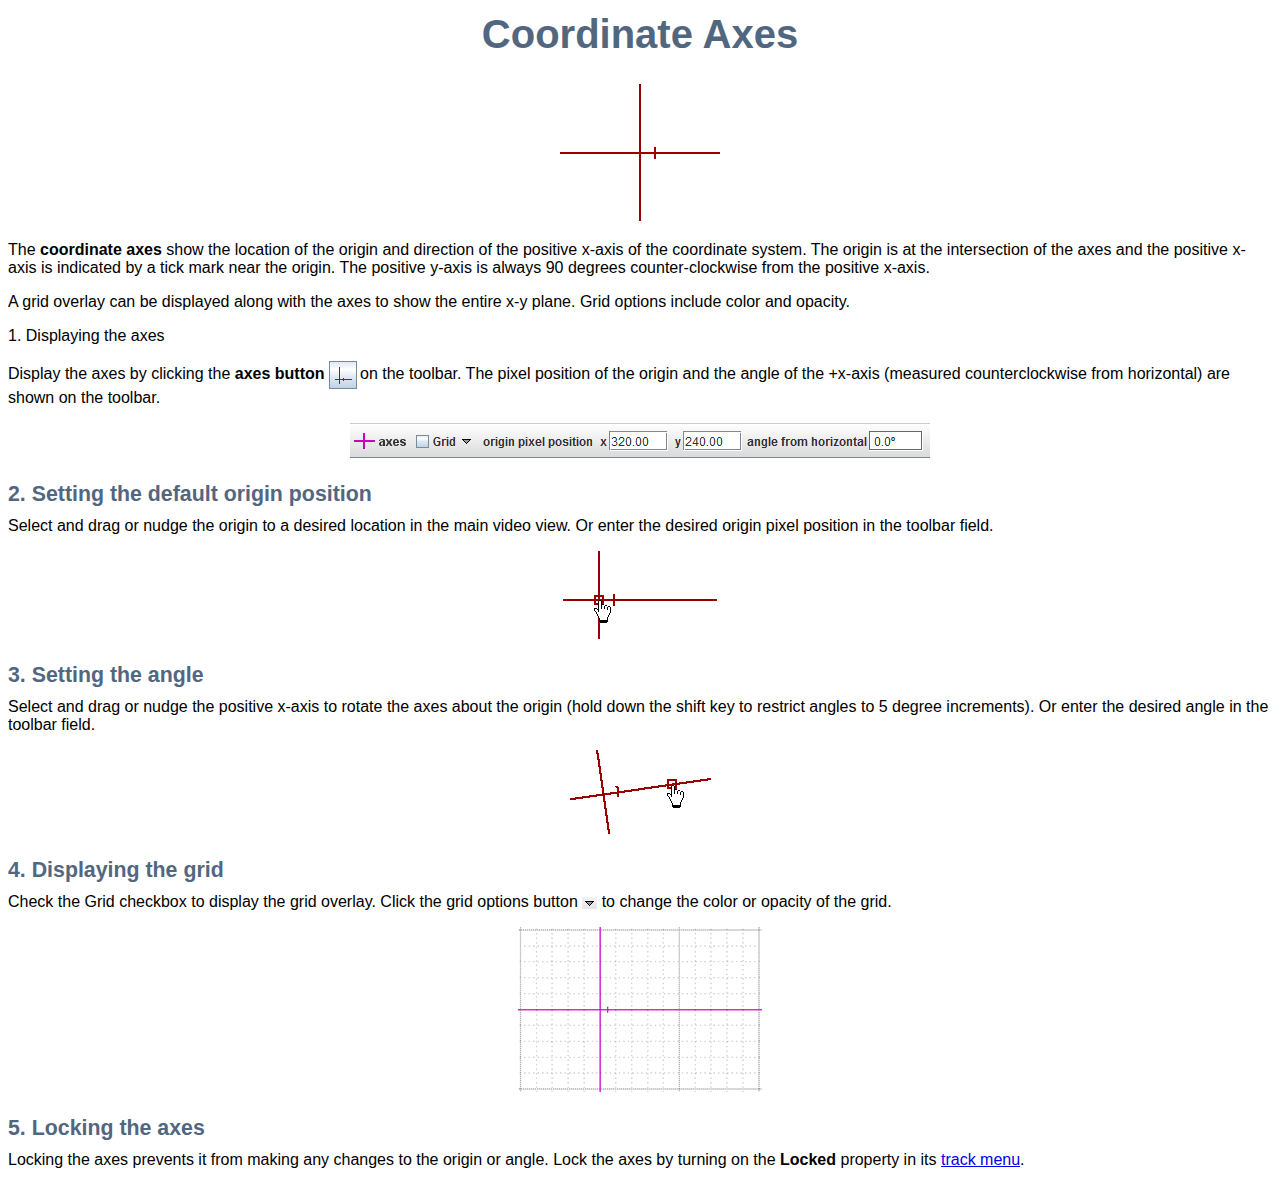
<file: docs/help/axes.html>
<!DOCTYPE html>

<html>

	<head>
		<link rel="icon" type="image/vnd.microsoft.icon" href="http://www.cabrillo.edu/%7edbrown/tracker/tracker_16.ico">
		<title>Tracker Help: Axes</title>
		<link href="help.css" rel="stylesheet" type="text/css">
	</head>

	<body>
		<h1><a name="axes0" id="axes0"></a>Coordinate Axes</h1>
		<p align="center">
			<img src="../help_images/axes.gif" alt="Axes">
		</p>
		<p>The <strong>coordinate axes</strong> show the location of the origin and direction of the positive x-axis of the coordinate system. The origin is at the intersection of the axes and the positive x-axis is indicated by a tick mark near the origin. The positive y-axis is always 90 degrees counter-clockwise from the positive x-axis.</p>
		<p>A grid overlay can be displayed along with the axes to show the entire x-y plane. Grid options include color and opacity.</p>
<p><a name="axes1" id="axes1"></a>1. Displaying the axes</p>
<p>Display the axes by clicking the <strong>axes button</strong> <img src="../help_images/axes_button.gif" align="absmiddle"><img src="../help_images/spacer_thin.gif">on the toolbar. The pixel position of the origin and the angle of the +x-axis (measured counterclockwise from horizontal) are shown on the toolbar.</p>
		<p align="center"> <img src="../help_images/axes_fields.gif" alt="toolbar fields with axes origin and angle displays"></p>
<h3><a name="axes2" id="axes2"></a>2. Setting the default origin position</h3>
	<p>Select and drag or nudge the origin to a desired location in the main video view. Or enter the desired origin pixel position in the toolbar field.</p>
		<p align="center">
			<img src="../help_images/origin_selected.gif">
</p>
        
		<h3><a name="axes3" id="axes"></a>3. Setting the angle</h3>
	<p>Select and drag or nudge the positive x-axis to rotate the axes about the origin (hold down the shift key to restrict angles to 5 degree increments). Or enter the desired angle in the toolbar field.</p>
		<p align="center">
			<img src="../help_images/x-axis_selected.gif">
	</p>
        
		<h3><a name="axes4" id="axes3"></a>4. Displaying the grid</h3>
	<p>Check the Grid checkbox to display the grid overlay. Click the grid options button <img src="../help_images/axes_grid_options.gif" alt="Grid options button" align="absmiddle"> to change the color or opacity of the grid.</p>
		<p align="center">
			<img src="../help_images/axes_grid.gif">
	</p>
        
		<h3><a name="axes5" id="axes4"></a>5. Locking the axes</h3>
	<p>Locking the axes prevents it from making any changes to the origin or angle. Lock the axes by turning on the <strong>Locked</strong> property in its <a href="tracks.html#trackmenu">track menu</a>.</p>
	</body>

</html>
</file>
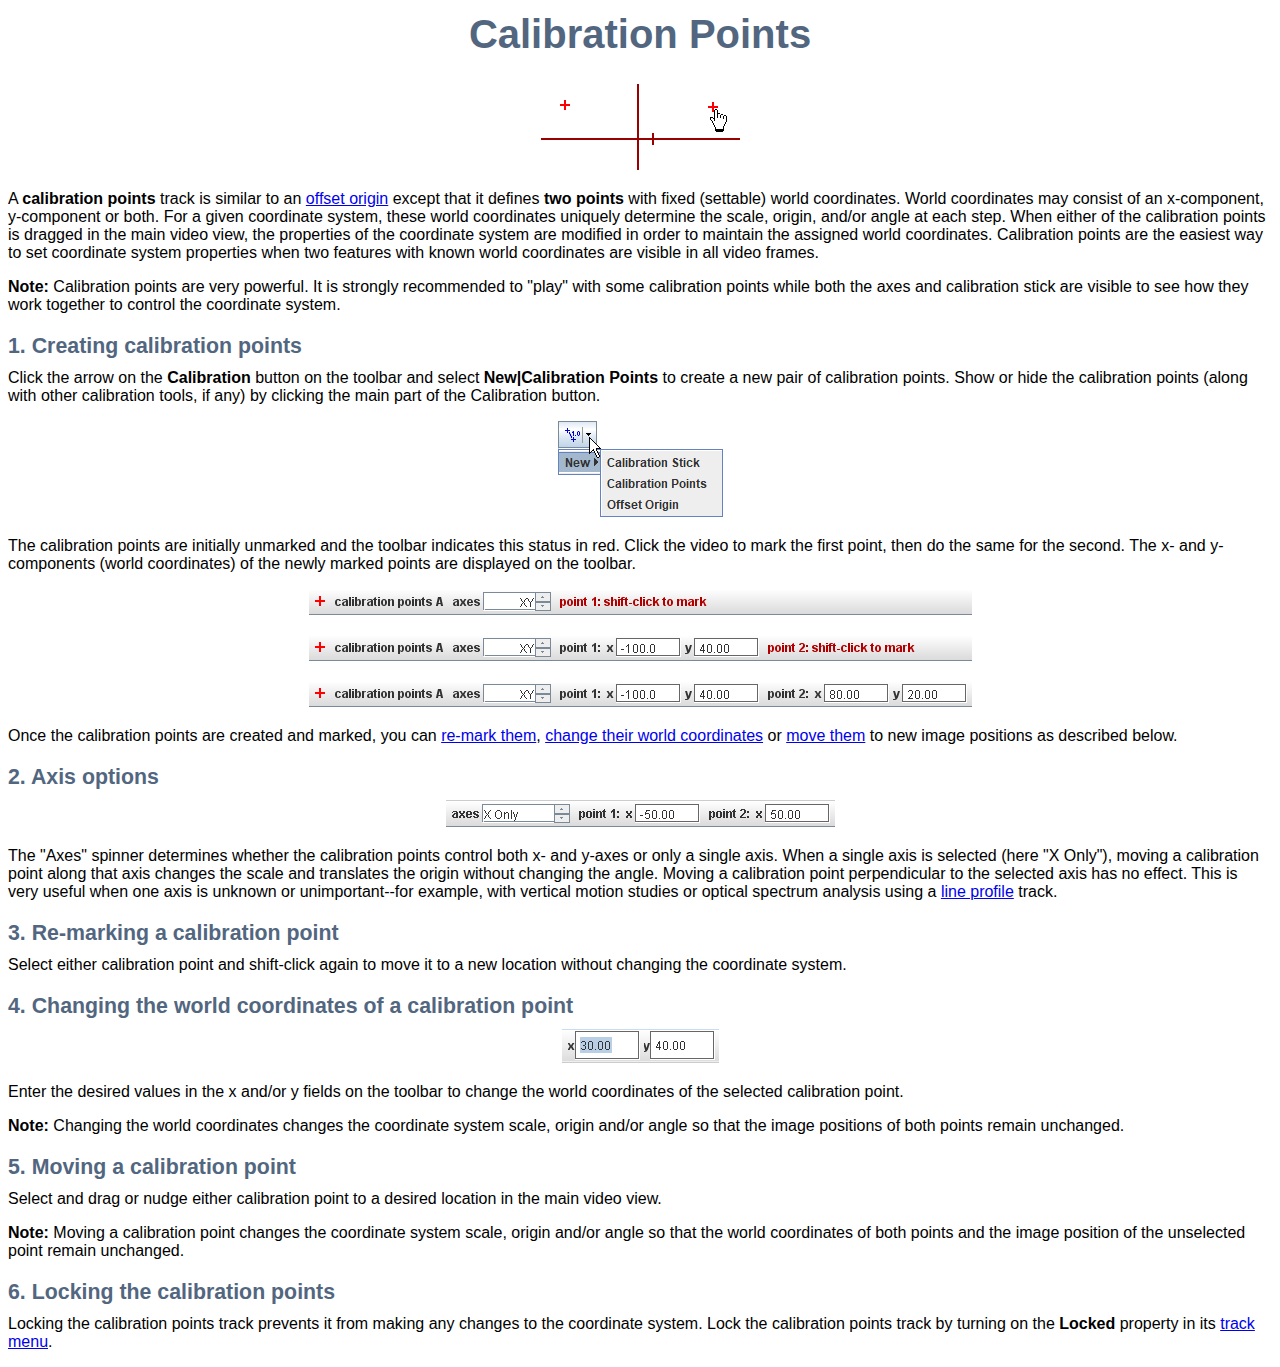
<file: docs/help/calibration.html>
<!DOCTYPE html>

<html>

	<head>
		<link rel="icon" type="image/vnd.microsoft.icon" href="http://www.cabrillo.edu/%7edbrown/tracker/tracker_16.ico">
		<title>Tracker Help: Calibration Points</title>
		<link href="help.css" rel="stylesheet" type="text/css">
	</head>

	<body>
		<h1><a name="calibration0" id="calibration0"></a>Calibration Points</h1>
		<p align="center">
			<img src="../help_images/calibration_points.gif">
    	</p>
		<p>A <strong>calibration points</strong> track is similar to an <a href="offset_origin.html">offset origin</a> except that it defines <strong>two points</strong> with fixed (settable) world coordinates. World coordinates may consist of an x-component, y-component or both. For a given coordinate system, these world coordinates uniquely determine the scale, origin, and/or angle at each step. When either of the calibration points is dragged in the main video view, the properties of the coordinate system are modified in order to maintain the assigned world coordinates. Calibration points are the easiest way to set coordinate system properties when two features with known world coordinates are visible in all video frames.</p>
		<p><strong>Note:</strong> Calibration points are very powerful. It is strongly recommended to &quot;play&quot; with some calibration points while both the axes and calibration stick are visible to see how they work together to control the coordinate system.</p>
        
	<h3><a name="calibration1" id="calibration1"></a>1. Creating calibration points</h3>
		<p>Click the arrow on the <strong>Calibration</strong> button on the toolbar and select <strong>New|Calibration Points</strong> to create a new pair of calibration points. Show or hide the calibration points (along with other calibration tools, if any) by clicking the main part of the Calibration button.</p>
		<p align="center"><img src="../help_images/calibration_tools_menu.gif"></p>
		<p>The calibration points are initially unmarked and the toolbar indicates this status in red. Click the video to mark the first point, then do the same for the second.  The x- and y-components (world coordinates) of the newly marked points are displayed on the toolbar.</p>
		<p align="center"><img src="../help_images/calibration_points_fields0.gif"></p>
		<p align="center"><img src="../help_images/calibration_points_fields1.gif"></p>
		<p align="center"><img src="../help_images/calibration_points_fields.gif"></p>
<p>Once the calibration points are created and marked, you can <a href="calibration.html#remark">re-mark them</a>, <a href="calibration.html#change">change their world coordinates</a> or <a href="calibration.html#move">move them</a> to  new image positions as described below.</p>
        
	<h3><a name="calibration2" id="calibration2"></a>2. Axis options</h3>
		<p align="center">
			<img src="../help_images/calibration_xonly.gif">
	</p>
		<p>The &quot;Axes&quot; spinner determines whether the calibration points control both x- and y-axes or only a single axis. When a single axis is selected (here &quot;X Only&quot;), moving a calibration point along that axis changes the scale and translates the origin without changing the angle. Moving a calibration point perpendicular to the selected axis has no effect. This is very useful when one axis is unknown or unimportant--for example, with vertical motion studies or optical spectrum analysis using a <a href="lineprofile.html">line profile</a> track.</p>
        
		<h3><a name="remark" id="remark"></a>3. Re-marking a calibration point</h3>
        <p>Select either calibration point and shift-click again to move it to a new location without changing the coordinate system.        </p>
        <h3><a name="change" id="change"></a>4. Changing the world coordinates of a calibration point</h3>
		<p align="center">
			<img src="../help_images/x_field_selected.gif">
		</p>
	<p>Enter the desired values in the x and/or y fields on the toolbar to change the world coordinates of the selected calibration point.</p>
		<p><strong>Note:</strong> Changing the world coordinates changes the coordinate system scale, origin and/or angle so that the image positions of both points remain unchanged.</p>
        
		<h3><a name="move" id="move"></a>5. Moving a calibration point</h3>
		<p>Select and drag or nudge either calibration point to a desired location in the main video view.</p>
		<p><strong>Note:</strong> Moving a calibration point changes the coordinate system scale, origin and/or angle so that the world coordinates of both points and the image position of the unselected point remain unchanged.</p>
        
	<h3><a name="calibration6" id="calibration6"></a>6. Locking the calibration points</h3>
		<p>Locking the calibration points track prevents it from making any changes to the coordinate system. Lock the calibration points track by turning on the <strong>Locked</strong> property in its <a href="tracks.html#trackmenu">track menu</a>.</p>
        
</body>

</html>
</file>
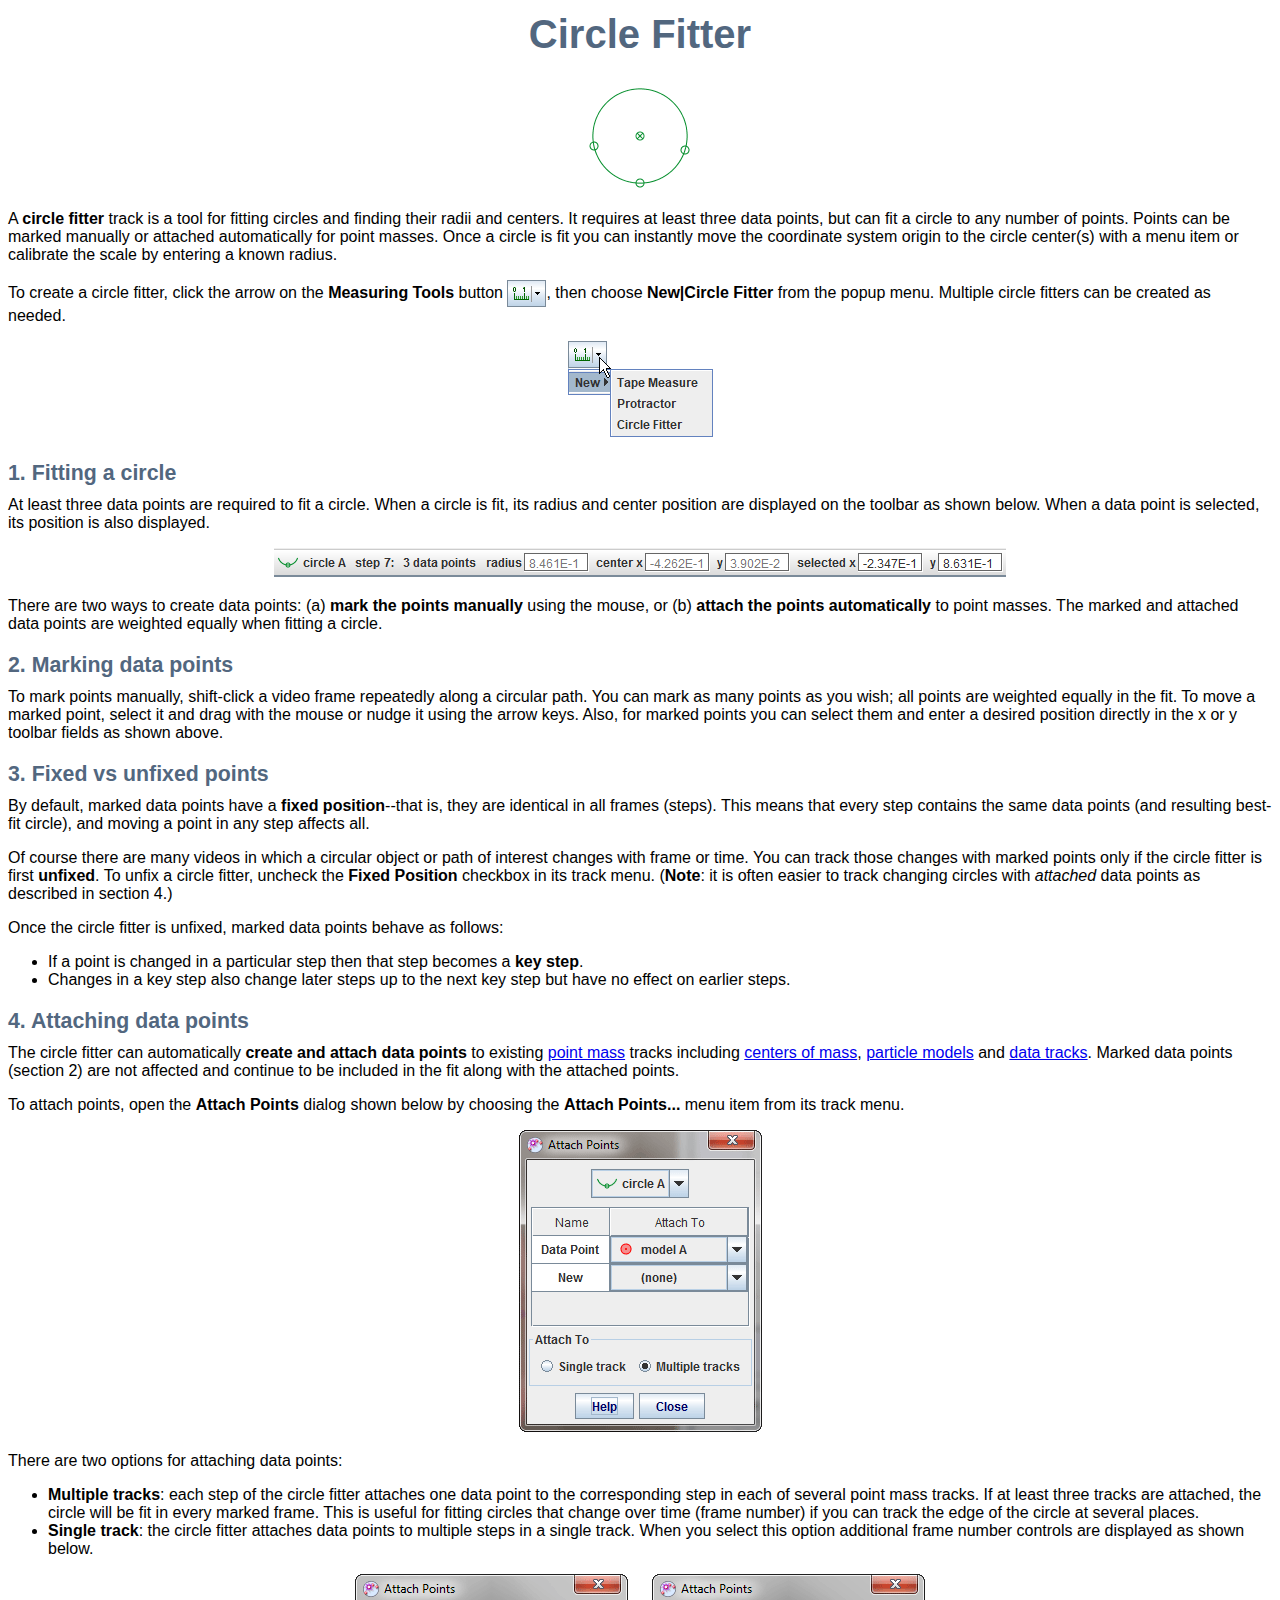
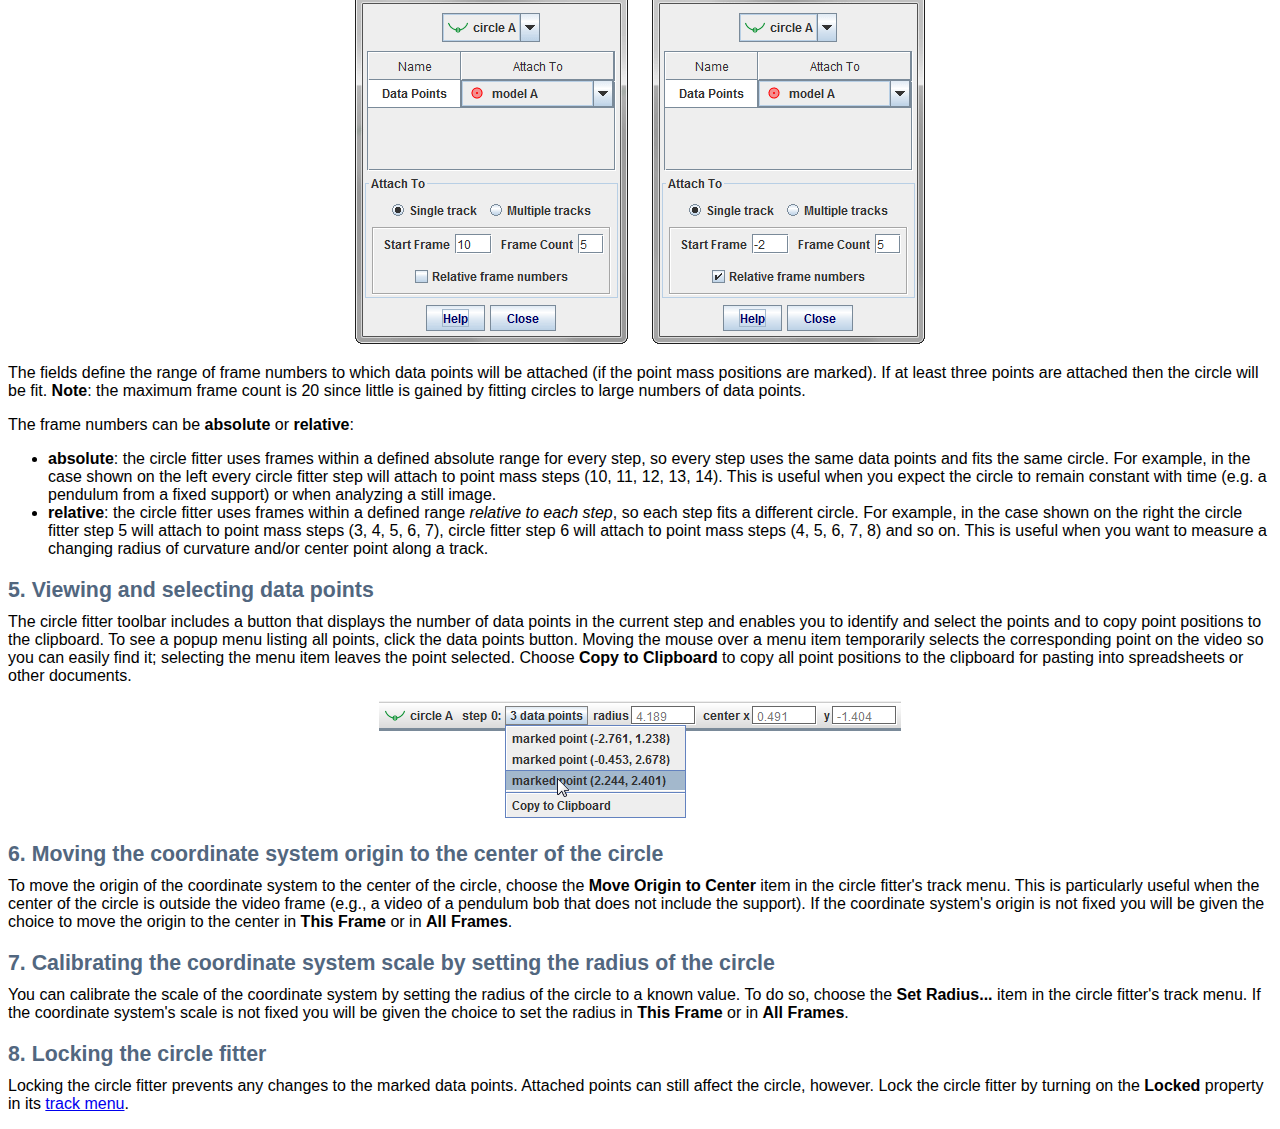
<file: docs/help/circlefitter.html>
<!DOCTYPE html>

<html>

	<head>
		<link rel="icon" type="image/vnd.microsoft.icon" href="http://www.cabrillo.edu/%7edbrown/tracker/tracker_16.ico">
		<title>Tracker Help: Circle Fitter</title>
		<link href="help.css" rel="stylesheet" type="text/css">
	</head>

	<body>
		<h1><a name="circle0" id="circle0"></a>Circle Fitter</strong></h1>
		<p align="center"><img src="../help_images/circle_fitter.gif" alt="Circle Fitter"></p>

		<p>A <strong>circle fitter</strong> track is a tool for fitting circles and finding their radii and centers.  It requires at least three data points, but can  fit a circle to any number of points. Points can be marked manually or attached automatically for point masses. Once a circle is fit you can instantly move the coordinate system origin to the circle center(s) with a menu item or calibrate the scale by entering a known radius.</p>
		<p>To create a circle fitter, click the arrow on the <strong>Measuring Tools</strong> button <img src="../help_images/measure_button.gif" alt="" align="absmiddle" border="0">, then choose <strong>New|Circle Fitter</strong> from the popup menu. Multiple circle fitters can be created as needed.</p>
	<p align="center"><img src="../help_images/measuring_tools_menu.gif"></p>
        
		<h3><a name="circle1" id="circle1"></a>1. Fitting a circle</h3>
		<p>At least three data points are required to fit a circle.  When a circle is fit, its radius and center position are displayed on the toolbar as shown below. When a data point is selected, its position is also displayed.</p>
<p align="center"><img src="../help_images/circle_fitter_display.gif" alt="circle fitter toolbar" align="bottom">
</p>
<p>There are two ways to create data points: (a) <strong>mark the points manually</strong> using the mouse, or (b) <strong>attach the points automatically</strong> to point masses. The marked  and attached  data points  are weighted equally when fitting a circle.</p>
        
		<h3><a name="circle2" id="circle2"></a>2. Marking data points</h3>
<p>To mark points manually, shift-click a video frame repeatedly along a circular path. You can mark as many points as you wish; all points are weighted equally in the fit. To move a marked point, select it and drag with the mouse or nudge it using the arrow keys. Also, for marked points you can select them and enter a desired position directly in the x or y toolbar fields as shown above.</p>
        
<h3><a name="circle3" id="circle3"></a>3. Fixed vs unfixed points</h3>
<p>By default, marked data points have a <strong>fixed position</strong>--that is, they are identical in all frames (steps). This means that every step contains the same data points (and resulting best-fit circle), and moving a point in any step affects all.</p>
<p>Of course there are many videos in which a circular object or path of interest changes with frame or time. You can  track those changes with marked points only if the circle fitter is first <strong>unfixed</strong>. To unfix a circle fitter, uncheck the <strong>Fixed Position</strong> checkbox in its track menu. (<strong>Note</strong>: it is often easier to track changing circles with <em>attached</em> data points as described in section 4.)</p>
		<p>Once the circle fitter is unfixed, marked data points behave as follows:</p>
		<ul>
		  <li>If a point is changed in a particular step then that step becomes a <strong>key step</strong>. </li>
		  <li>Changes in a key step also change later steps up to the next key step but  have no effect on earlier steps. </li>
    </ul>
<h3><a name="attach" id="attach"></a>4. Attaching data points</h3>
<p>The circle fitter can automatically <strong>create and attach data points</strong> to existing <a href="pointmass.html">point mass</a> tracks including <a href="cm.html">centers of mass</a>, <a href="particles.html">particle models</a> and <a href="datatrack.html">data tracks</a>. Marked data points (section 2) are not affected and continue to be included in the fit along with the attached points.</p>
        <p>To attach points, open the <strong>Attach Points</strong> dialog shown below by choosing the <strong>Attach Points...</strong> menu item from its track menu.</p>
    <p align="center"><img src="../help_images/circle_fitter_attachments_dialog.gif" alt="circle fitter attachments dialog"></p>
        <p>There are two options for attaching data points:</p>
        <ul>
          <li><strong>Multiple tracks</strong>: each step of the circle fitter attaches one data point to the corresponding step in each of several point mass tracks. If at least three tracks are attached, the circle will be fit in every marked frame. This is useful for fitting circles that change over time (frame number) if you can track the edge of the circle at several places.</li>
          <li><strong>Single track</strong>: the circle fitter attaches data points to multiple steps in a single track. When you select this option additional frame number controls are displayed as shown below.</li>
        </ul>
    <p align="center">
    	<img src="../help_images/circle_fitter_attachments_dialog2.gif" alt="circle fitter attachments dialog">
    	<img src="../help_images/spacer.gif">
   	  <img src="../help_images/circle_fitter_attachments_dialog3.gif" alt="circle fitter attachments dialog">
    </p>
        <p>The fields define the range of frame numbers to which data points will be attached (if the point mass positions are marked). If at least three points are attached then the circle will be fit. <strong>Note</strong>: the maximum frame count is 20 since little is gained by fitting circles to large numbers of data points.</p>
    <p>The frame numbers can be <strong>absolute</strong> or <strong>relative</strong>: </p>
        <ul>
          <li><strong>absolute</strong>: the circle fitter uses frames within a defined absolute range for every step, so every step uses the same data points and fits the same circle. For example, in the case shown on the left every circle fitter step will attach to point mass steps (10, 11, 12, 13, 14). This is useful when you expect the circle to remain constant with time (e.g. a pendulum from a fixed support) or when analyzing a still image.</li>
          <li><strong>relative</strong>: the circle fitter uses frames within a defined range<em> relative to each step</em>, so each step fits a different circle. For example, in the case shown on the right the circle fitter step 5 will attach to point mass steps (3, 4, 5, 6, 7), circle fitter step 6 will attach to point mass steps (4, 5, 6, 7, 8) and so on. This is useful when you want to measure a changing radius of curvature and/or center point along a track.</li>
        </ul>
<h3><a name="circle5" id="circle5"></a>5. Viewing and selecting data points</h3>
        <p>The circle fitter toolbar includes a button that displays the number of data points in the current step and enables you to identify and select the points and to copy point positions to the clipboard. To see a popup menu listing all points, click the data points button. Moving the mouse over a menu item temporarily selects the corresponding point on the video so you can easily find it; selecting the menu item leaves the point selected. Choose <strong>Copy to Clipboard</strong> to copy all point positions to the clipboard for pasting into spreadsheets or other documents.</p>
    <p align="center"><img src="../help_images/circle_fitter_select_points.gif" alt="selecting circle fitter points"></p>
<h3><a name="circle6" id="circle6"></a>6. Moving the coordinate system origin to the center of the circle</h3>
<p>To move the origin of the coordinate system to the center of the circle, choose the <strong>Move Origin to Center</strong> item in the circle fitter's track menu. This is particularly useful when the center of the circle is outside the video frame (e.g., a video of a pendulum bob that does not include the support). If the coordinate system's origin is not fixed you will be given the choice to move the origin to the center in <strong>This Frame</strong> or in <strong>All Frames</strong>.</p>
<h3><a name="circle6" id="circle7"></a>7. Calibrating the coordinate system scale by setting the radius of the circle</h3>
<p>You can calibrate the scale of the coordinate system by setting the radius of the circle to a known value. To do so, choose the <strong>Set Radius...</strong> item in the circle fitter's track menu. If the coordinate system's scale is not fixed you will be given the choice to set the radius in <strong>This Frame</strong> or in <strong>All Frames</strong>.</p>
<h3><a name="circle7" id="circle8"></a>8. Locking the circle fitter</h3>
		<p>Locking the circle fitter prevents any changes to the marked data points. Attached points can still affect the circle, however. Lock the circle fitter by turning on the <strong>Locked</strong> property in its <a href="tracks.html#trackmenu">track menu</a>.</p>
	</body>

</html>
</file>
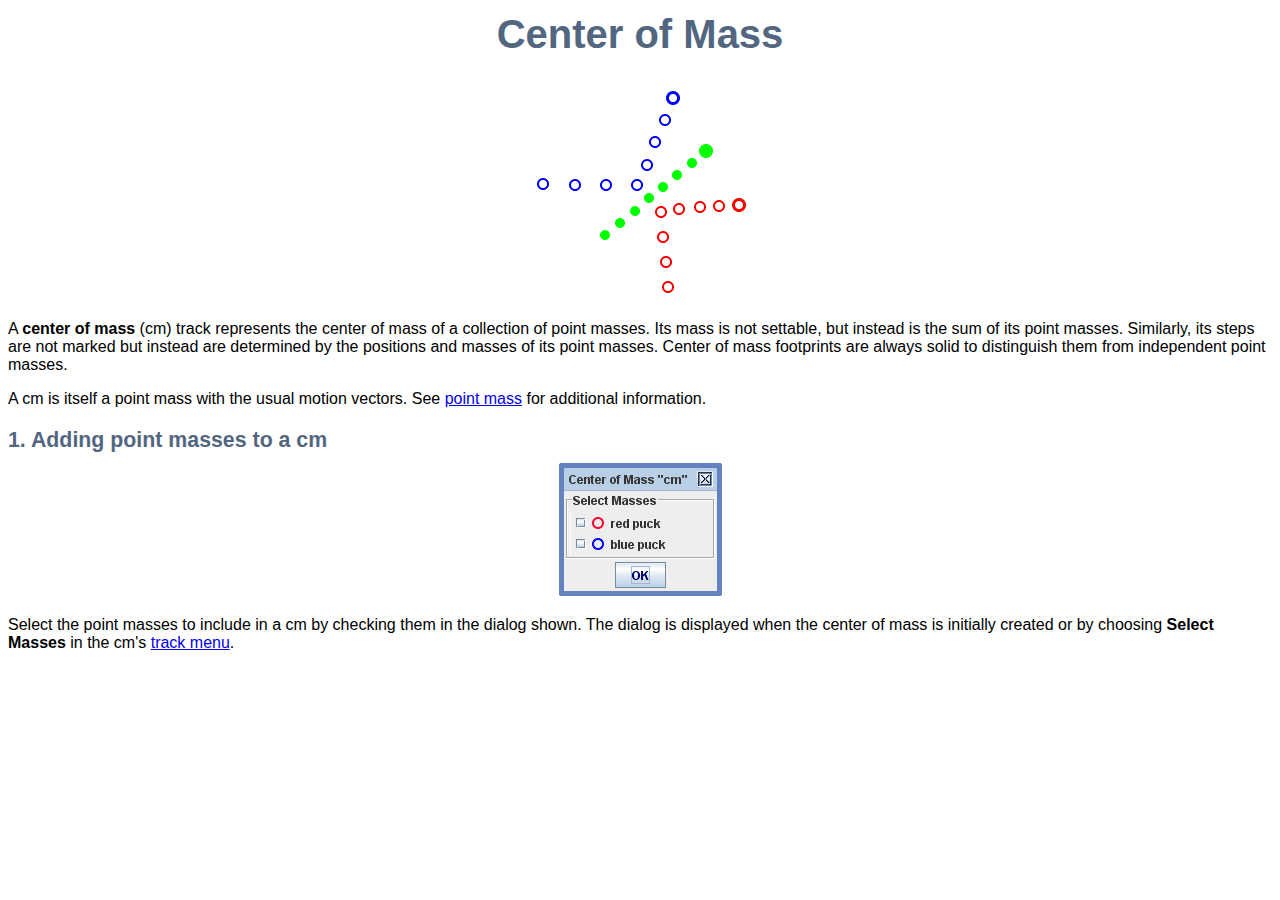
<file: docs/help/cm.html>
<!DOCTYPE html>

<html>

	<head>
		<link rel="icon" type="image/vnd.microsoft.icon" href="http://www.cabrillo.edu/%7edbrown/tracker/tracker_16.ico">
		<title>Tracker Help: Center of Mass</title>
		<link href="help.css" rel="stylesheet" type="text/css">
	</head>

	<body>
		<h1><a name="cm0" id="cm0"></a>Center of Mass</h1>
		<p align="center">
			<img src="../help_images/cm.gif">
		</p>
		<p>A <strong>center of mass</strong> (cm) track represents the center of mass of a collection of point masses. Its mass is not settable, but instead is the sum of its point masses. Similarly, its steps are not marked but instead are determined by the positions and masses of its point masses. Center of mass footprints are always solid to distinguish them from independent point masses.</p>
		<p>A cm is itself a point mass with the usual motion vectors. See <a href="pointmass.html">point mass</a> for additional information.</p>
		<h3><a name="cm1" id="cm1"></a>1. Adding point masses to a cm</h3>
		<p align="center">
			<img src="../help_images/select_masses_dialog.gif">
		</p>
		<p>Select the point masses to include in a cm by checking them in the dialog shown. The dialog is displayed when the center of mass is initially created or by choosing <strong>Select Masses</strong> in the cm's <a href="tracks.html#trackmenu">track menu</a>.</p>
	</body>

</html>
</file>
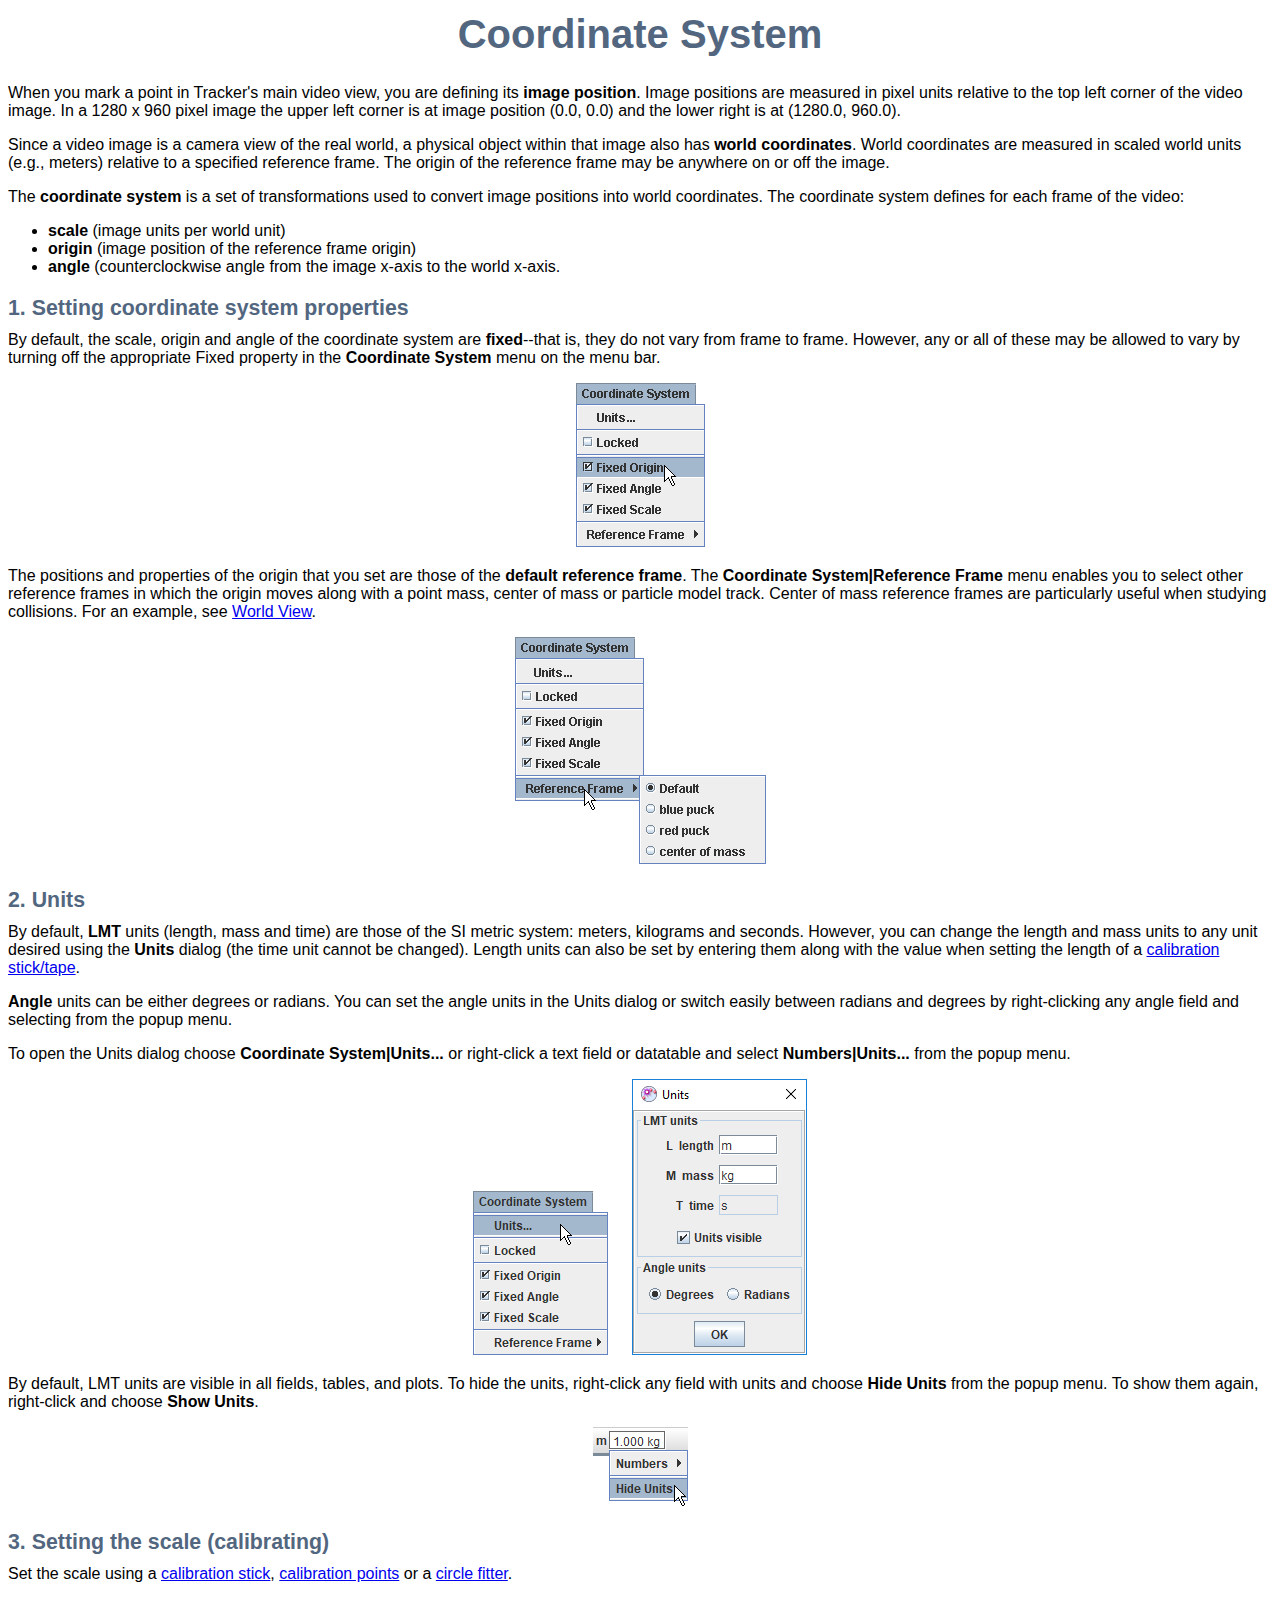
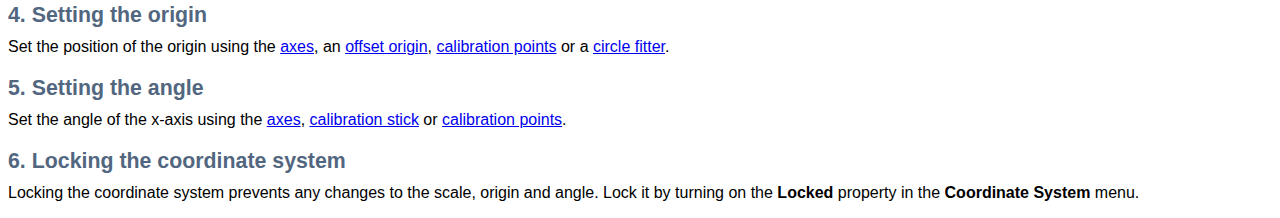
<file: docs/help/coords.html>
<!DOCTYPE html>

<html>

	<head>
		<link rel="icon" type="image/vnd.microsoft.icon" href="http://www.cabrillo.edu/%7edbrown/tracker/tracker_16.ico">
		<title>Tracker Help: Coordinate System</title>
		<link href="help.css" rel="stylesheet" type="text/css">
	</head>

	<body>
		<h1><a name="coords0" id="coords0"></a>Coordinate System</h1>
		<p>When you mark a point in Tracker's main video view, you are defining its <strong>image position</strong>. Image positions are measured in pixel units relative to the top left corner of the video image. In a 1280 x 960 pixel image the upper left corner is at image position (0.0, 0.0) and the lower right is at (1280.0, 960.0).</p>
		<p>Since a video image is a camera view of the real world, a physical object within that image also has <strong>world coordinates</strong>. World coordinates are measured in scaled world units (e.g., meters) relative to a specified reference frame. The origin of the reference frame may be anywhere on or off the image.</p>
		<p>The <strong>coordinate system</strong> is a set of transformations used to convert image positions into world coordinates. The coordinate system defines for each frame of the video:</p>
		<ul>
			<li><strong>scale</strong> (image units per world unit)</li>
			<li><strong>origin</strong> (image position of the reference frame origin)</li> 
			<li><strong>angle</strong> (counterclockwise angle from the image x-axis to the world x-axis.</li>
		</ul>
        
		<h3><a name="coords1" id="coords1"></a>1. Setting coordinate system properties</h3>
		<p>By default, the scale, origin and angle of the coordinate system are <strong>fixed</strong>--that is, they do not vary from frame to frame. However, any or all of these may be allowed to vary by turning off the appropriate Fixed property in the <strong>Coordinate System</strong> menu on the menu bar.</p>
		<p align="center">
        	<img src="../help_images/coords_menu.gif">
        </p>
		<p>The positions and properties of the origin that you set are those of the <strong>default reference frame</strong>. The <strong>Coordinate System|Reference Frame</strong> menu enables you to select other reference frames in which the origin moves along with a point mass, center of mass or particle model track. Center of mass reference frames are particularly useful when studying collisions. For an example, see <a href="worldview.html">World View</a>.</p>
		<p align="center">
			<img src="../help_images/ref_frame_menu.gif">
		</p>
        
		<h3><a name="units" id="units"></a>2. Units</h3>
		<p>By default, <strong>LMT</strong> units (length, mass and time) are those of the SI metric system: meters, kilograms and seconds. However, you can change the length and mass units to any unit desired using the <strong>Units</strong> dialog (the time unit cannot be changed). Length units can also be set by entering them along with the value when setting the length of a <a href="stick.html">calibration stick/tape</a>.</p>
        <p><strong>Angle</strong> units can be either degrees or radians. You can set the angle units in the Units dialog or switch easily between radians and degrees by right-clicking any angle field and selecting from the popup menu.</p>
        <p>To open the Units dialog choose <strong>Coordinate System|Units...</strong> or right-click a text field or datatable and select <strong>Numbers|Units...</strong> from the popup menu.</p>
    	<p align="center">
            <img src="../help_images/angle_units.gif">
            <img src="../help_images/spacer.gif">
			<img src="../help_images/units_dialog.gif">
        </p>
		<p>By default, LMT units are visible in all fields, tables, and plots. To hide the units, right-click any field with units and choose <strong>Hide Units</strong> from the popup menu. To show them again, right-click and choose <strong>Show Units</strong>.</p>
        <p align="center">
            <img src="../help_images/hide_units.gif">
        </p>
        
<h3><a name="coords3" id="coords3"></a>3. Setting the scale (calibrating)</h3>
		<p>Set the scale using a <a href="stick.html">calibration stick</a>, <a href="calibration.html">calibration points</a> or a <a href="circlefitter.html">circle fitter</a>.</p>
        
		<h3><a name="coords4" id="coords4"></a>4. Setting the origin</h3>
		<p>Set the position of the origin using the <a href="axes.html">axes</a>, an <a href="offset_origin.html">offset origin</a>, <a href="calibration.html">calibration points</a> or a <a href="circlefitter.html">circle fitter</a>.</p>
        
		<h3><a name="coords5" id="coords5"></a>5. Setting the angle</h3>
		<p>Set the angle of the x-axis using the <a href="axes.html">axes</a>, <a href="stick.html">calibration stick</a> or <a href="calibration.html">calibration points</a>.</p>
        
		<h3><a name="coords6" id="coords6"></a>6. Locking the coordinate system</h3>
		<p>Locking the coordinate system prevents any changes to the scale, origin and angle. Lock it by turning on the <strong>Locked</strong> property in the <strong>Coordinate System</strong> menu.</p>
	</body>

</html>
</file>
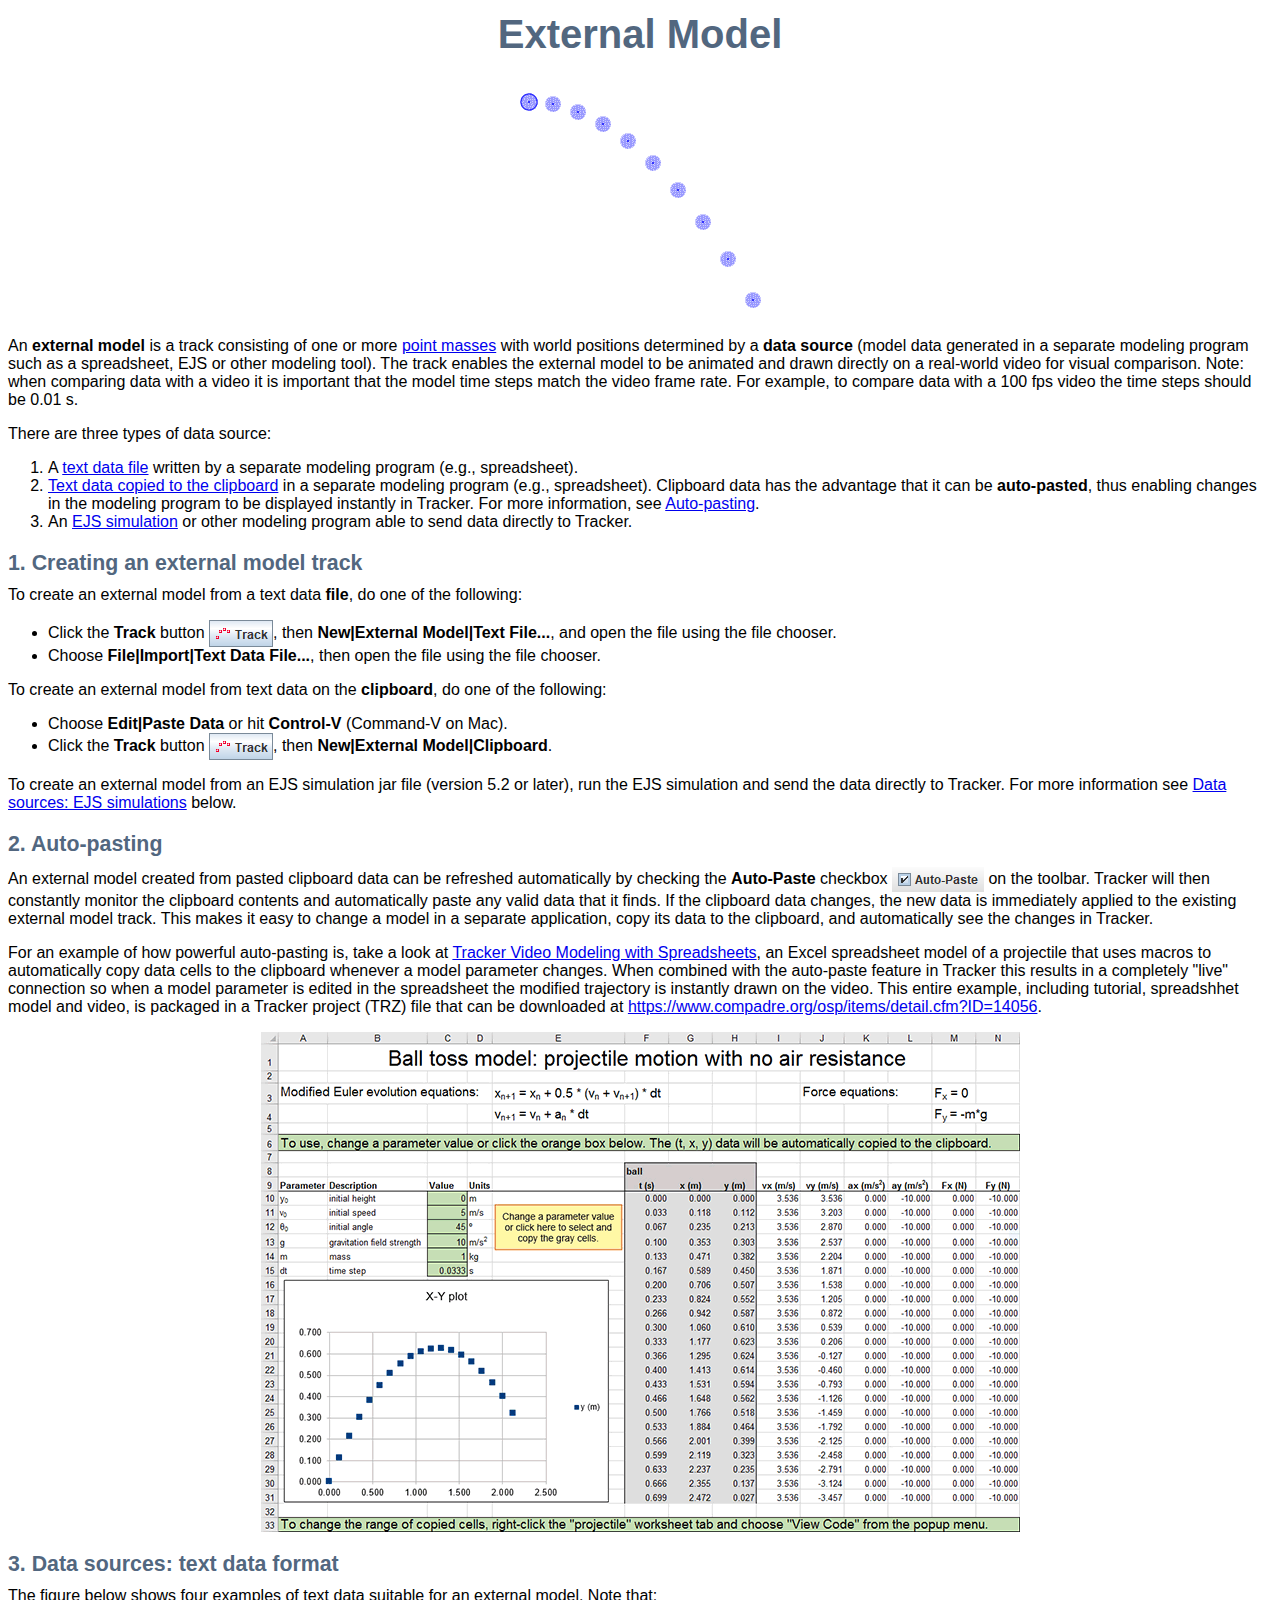
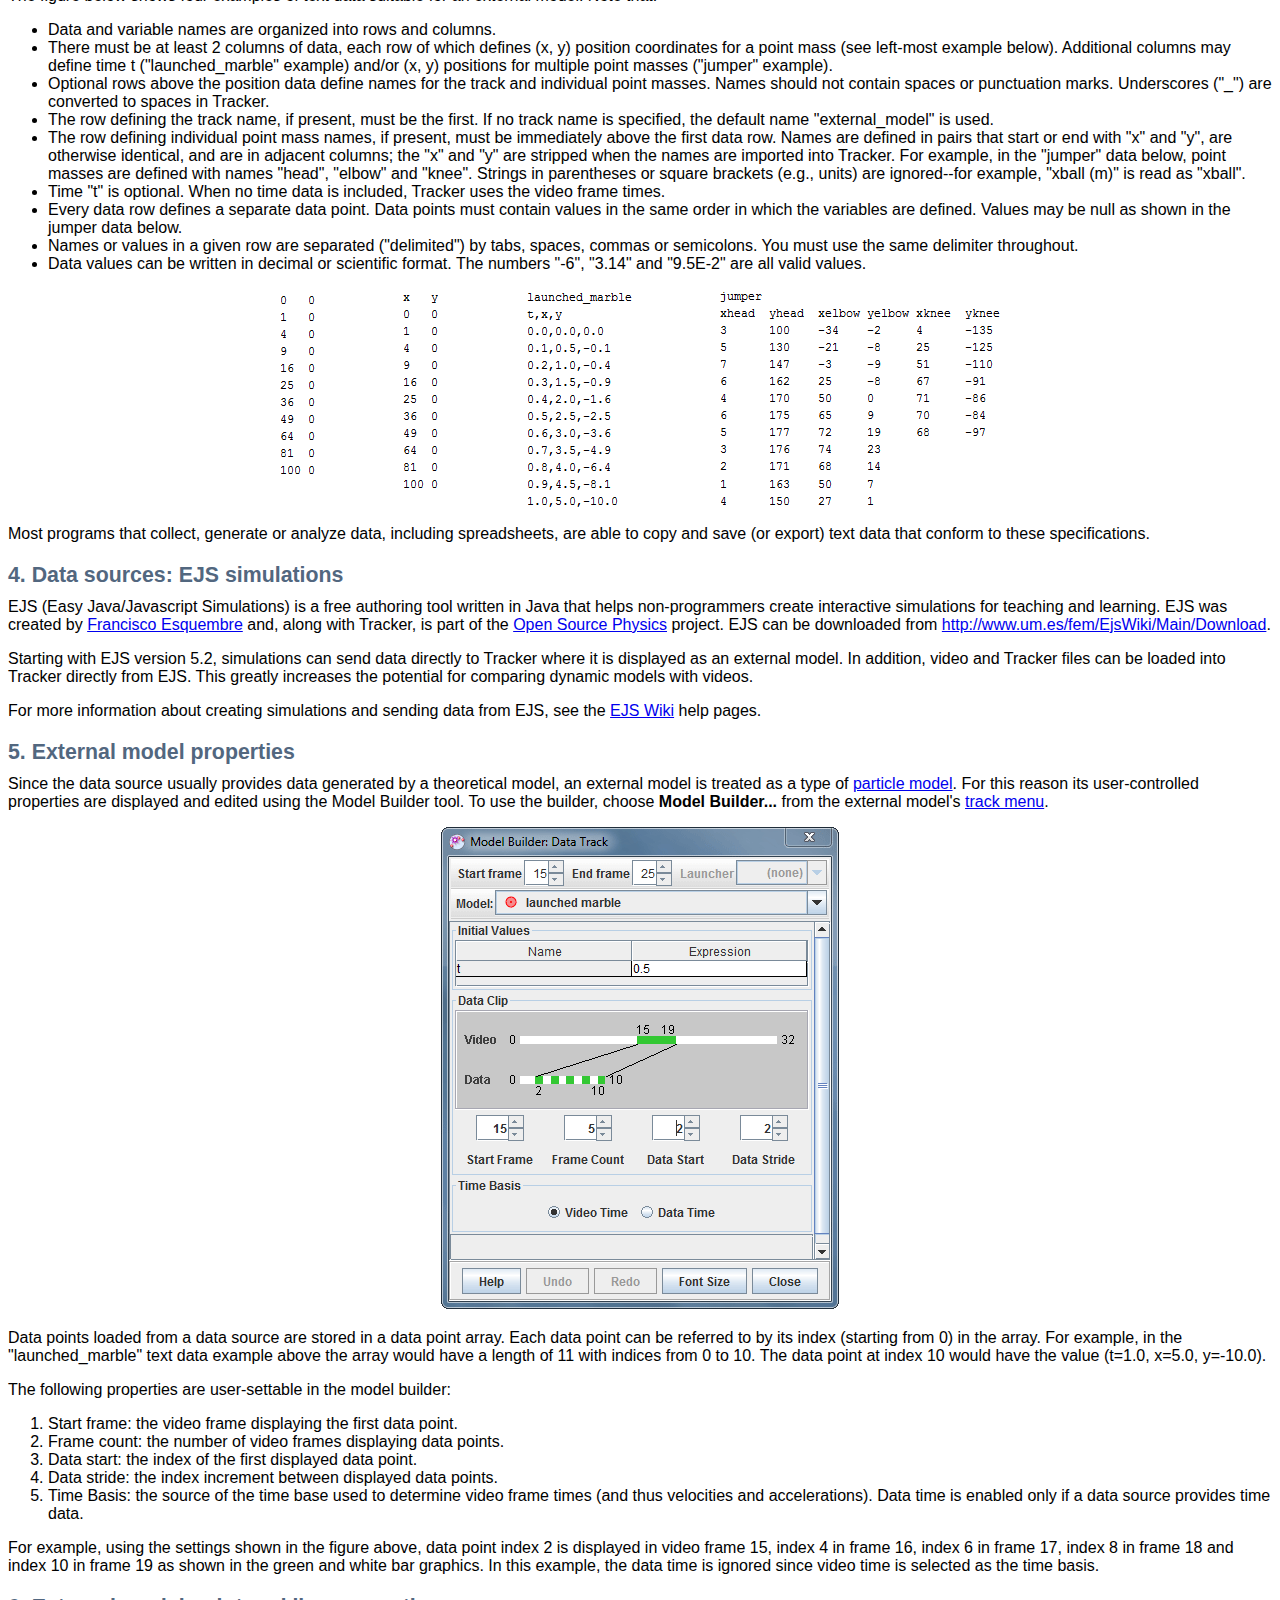
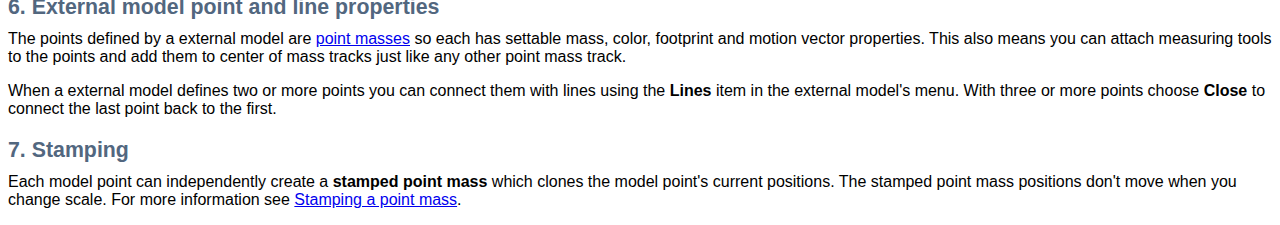
<file: docs/help/datatrack.html>
<!DOCTYPE html>

<html>

	<head>
		<link rel="icon" type="image/vnd.microsoft.icon" href="http://www.cabrillo.edu/%7edbrown/tracker/tracker_16.ico">
		<title>Tracker Help: Data Track</title>
		<link href="help.css" rel="stylesheet" type="text/css">
	</head>

	<body>
		<h1><a name="external0" id="external0"></a>External Model</h1>
		<p align="center"><img src="../help_images/particle.gif" alt="Data track steps"></p>

		<p>An <strong>external model</strong> is a track consisting of one or more <a href="pointmass.html">point masses</a> with world positions determined by a <strong>data source</strong> (model data generated in a separate modeling program such as a spreadsheet, EJS or other modeling tool). The track enables the external model to be animated and drawn directly on a real-world video for visual comparison.  Note: when comparing  data with a video it is important that the model time steps match  the video frame rate. For example, to compare data with a 100 fps video the time steps should be 0.01 s.</p>
		<p>There are three types of data source:</p>
		<ol>
	  	  <li>A <a href="#delimited">text data file</a> written by a separate modeling program (e.g., spreadsheet).</li>
	  	  <li><a href="#delimited">Text data copied to the clipboard</a> in a separate modeling program (e.g., spreadsheet). Clipboard data has the advantage that it can be <strong>auto-pasted</strong>, thus enabling changes in the modeling program to be displayed instantly in Tracker. For more information, see <a href="#external2">Auto-pasting</a>.</li>
	  	  <li>An <a href="#ejss">EJS simulation</a> or other modeling program able to send data directly to Tracker.</li>
   	</ol>

<h3><a name="external1" id="external1"></a>1. Creating an external model track</h3>
	<p>To create an external model from a text data <strong>file</strong>, do one of the following:</p>
    <ul>
      <li> Click the <strong>Track</strong> button <img src="../help_images/create_button.gif" align="absmiddle">, then <strong>New|External Model|Text File...</strong>, and open the file using the file chooser.</li>
      <li>Choose <strong>File|Import|Text Data File...</strong>, then open the file using the file chooser. </li>
    </ul>

    <p>To create an external model from text data on the <strong>clipboard</strong>, do one of the following: </p>
    <ul>
      <li>Choose <strong>Edit|Paste Data</strong> or hit <strong>Control-V</strong> (Command-V on Mac).</li>
      <li>Click the <strong>Track</strong> button <img src="../help_images/create_button.gif" align="absmiddle">, then <strong>New|External Model|Clipboard</strong>.</li>
    </ul>
    <p>To create an external model from an EJS simulation jar file (version 5.2 or later), run the EJS simulation and send the data directly to Tracker.</li> For more information see 
      <a href="#ejss">Data sources: EJS simulations</a> below.
      
<h3><a name="external2" id="external2"></a>2. Auto-pasting</h3>
    <p>An external model created from pasted clipboard data can be refreshed automatically by checking the <strong>Auto-Paste</strong> checkbox <img src="../help_images/auto-paste.gif" align="absmiddle"> on the toolbar. Tracker will then constantly monitor the clipboard contents and automatically paste any valid data that it finds. If the clipboard data changes, the new data is immediately applied to the existing external model track. This makes it easy to change a model in a separate application, copy its data to the clipboard, and automatically see the changes in Tracker.</p>
    <p>For an example of how powerful auto-pasting is, take a look at <a href="https://www.compadre.org/osp/items/detail.cfm?ID=14056" target="_blank">Tracker Video Modeling with Spreadsheets</a>, an Excel spreadsheet model of a projectile that uses macros to automatically copy data cells to the clipboard whenever a model parameter changes. When combined with the auto-paste feature in Tracker this results in a completely &quot;live&quot; connection so when a model parameter is edited in the spreadsheet the modified trajectory is instantly drawn on the video. This entire example, including tutorial, spreadshhet model and video, is packaged in a Tracker project (TRZ) file that can be downloaded at <a href="https://www.compadre.org/osp/items/detail.cfm?ID=14056" target="_blank">https://www.compadre.org/osp/items/detail.cfm?ID=14056</a>.</p>
    <p align="center">
        <img src="../help_images/spreadsheet_model.gif" align="top" alt="Spreadsheet model of projectile motion">
	</p>
    <h3><a name="delimited" id="delimited"></a>3. Data sources: text data format</h3>
    <p>The figure below shows four examples of text data suitable for an external model. Note that:</p>
    <ul>
   	  <li>Data and variable names are organized into rows and columns. </li>
   	  <li>There must be at least 2 columns of data, each row of which defines  (x, y) position coordinates for a point mass (see left-most example below). Additional columns may define time t (&quot;launched_marble&quot; example) and/or (x, y) positions for multiple point masses (&quot;jumper&quot; example).</li>
   	  <li>Optional rows above the position data define names for the track and individual point masses. Names should not contain spaces or punctuation marks. Underscores (&quot;_&quot;) are converted to spaces in Tracker.</li>
      	<li>The row defining the track name, if present, must be the first. If no track name is specified, the default name &quot;external_model&quot; is used.</li>
   	  <li>The row defining  individual point mass names, if present, must be immediately above the first data row. Names are defined in pairs that start or end with &quot;x&quot; and &quot;y&quot;, are otherwise identical, and are in adjacent columns; the &quot;x&quot; and &quot;y&quot; are stripped when the names are imported into Tracker. For example, in the &quot;jumper&quot; data below, point masses are defined with names &quot;head&quot;, &quot;elbow&quot; and &quot;knee&quot;. Strings in parentheses or square brackets (e.g., units) are ignored--for example, &quot;xball (m)&quot; is read as &quot;xball&quot;.</li>
   	  <li>Time &quot;t&quot; is optional. When no time data is included, Tracker uses the video frame times.</li>
   	  <li>Every data row defines a separate data point. Data points must contain values in the same order in which the variables are defined. Values may be null as shown in the jumper data below.</li>
      	<li>Names or values in a given row are separated (&quot;delimited&quot;) by tabs, spaces, commas or semicolons. You must use the same delimiter throughout.</li>
   	  <li>Data values can be written in decimal or scientific format. The numbers &quot;-6&quot;, &quot;3.14&quot; and &quot;9.5E-2&quot; are all valid values.      </li>
    </ul>
    <p align="center">
        <img src="../help_images/data0.gif" align="top" alt="Tab-delimited x-y data without names">
        <img src="../help_images/spacer.gif">
        <img src="../help_images/spacer.gif">
        <img src="../help_images/spacer.gif">
        <img src="../help_images/spacer.gif">
        <img src="../help_images/data1.gif" align="top" alt="Tab-delimited x-y data with column names">
        <img src="../help_images/spacer.gif">
        <img src="../help_images/spacer.gif">
        <img src="../help_images/spacer.gif">
        <img src="../help_images/spacer.gif">
        <img src="../help_images/data2.gif" align="top" alt="Comma-delimited t-x-y data with track name">
        <img src="../help_images/spacer.gif">
        <img src="../help_images/spacer.gif">
        <img src="../help_images/spacer.gif">
        <img src="../help_images/spacer.gif">
        <img src="../help_images/data3.gif" align="top" alt="Comma-delimited 3-point data for head, elbow, knee">
      </p>
	<p>Most programs that collect, generate or analyze data, including spreadsheets, are able to copy and save (or export) text data that conform to these specifications.</p>

	<h3><a name="ejss" id="ejss"></a>4. Data sources: EJS simulations</h3>
	<p>EJS  (Easy Java/Javascript Simulations) is a free authoring tool written in Java that helps non-programmers create   interactive simulations for teaching and   learning. EJS was created by <a href="http://www.um.es/fem/EjsWiki/Main/Author" target="_blank">Francisco Esquembre</a> and, along with Tracker, is part of the <a href="http://www.opensourcephysics.org" rel="nofollow" target="_blank">Open Source Physics</a> project. EJS can be downloaded from <a href="http://www.um.es/fem/EjsWiki/Main/Download" target="_blank">http://www.um.es/fem/EjsWiki/Main/Download</a>.</p>
		<p>Starting with EJS version 5.2, simulations can send data directly to Tracker where it is displayed as an external model. In addition, video and Tracker files can be loaded into Tracker directly from EJS. This greatly increases the potential for comparing dynamic models with videos.</p>
		<p>For more information about creating simulations and sending data from EJS, see the <a href="http://www.um.es/fem/EjsWiki/Main/HomePage" target="_blank">EJS Wiki</a> help pages.</p>
<h3><a name="external3" id="external3"></a>5. External model properties</h3>
        <p>Since the data source usually provides data generated by a theoretical model, an external model is treated as a type of <a href="particles.html">particle model</a>. For this reason its user-controlled properties are displayed and edited using the Model Builder tool. To use the builder, choose <strong>Model Builder...</strong> from the external model's <a href="tracks.html#trackmenu">track menu</a>.</p>
	<p align="center"><img src="../help_images/datatrack_model_builder.gif" alt=""></p>
        <p>Data points loaded from a data source are stored in a data point array. Each data point can be referred to by its index (starting from 0) in the array. For example, in the &quot;launched_marble&quot; text data example above the array would have a length of 11 with indices from 0 to 10. The data point at index 10 would have the value (t=1.0, x=5.0, y=-10.0).</p>
    <p>The following properties are user-settable in the model builder:</p>
        <ol>
          <li>Start frame: the video frame displaying the first data point.</li>
          <li>Frame count: the number of video frames displaying data points.</li>
          <li>Data start: the index of the first displayed data point.</li>
          <li>Data stride: the index increment between displayed data points.</li>
          <li>Time Basis: the source of the time base used to determine video frame times (and thus velocities and accelerations). Data time is enabled only if a data source provides time data.</li>
        </ol>
    <p>For example, using the settings shown in the figure above, data point index 2 is displayed in video frame 15, index 4 in frame 16, index 6 in frame 17, index 8 in frame 18 and index 10 in frame 19 as shown in the green and white bar graphics. In this example, the data time is ignored since video time is selected as the time basis.</p>

<h3><a name="external4" id="external4"></a>6. External model point and line properties</h3>
        <p>The points defined by a external model are <a href="pointmass.html">point masses</a> so each has settable mass, color, footprint and motion vector properties. This also means you can attach measuring tools to the points and add them to center of mass tracks just like any other point mass track.</p>
        <p>When a external model defines two or more points you can connect them with lines using the <strong>Lines</strong> item in the external model's menu. With three or more points choose <strong>Close</strong> to connect the last point back to the first.</p>
        <h3><a name="external5" id="external5"></a>7. Stamping</h3>
        <p>Each model point can independently create a <strong>stamped point mass</strong> which clones the model point's current positions. The stamped point mass  positions don't move when you change scale. For more information see <a href="particles.html#stamping">Stamping a point mass</a>.</p>
      
</body>

</html>
</file>
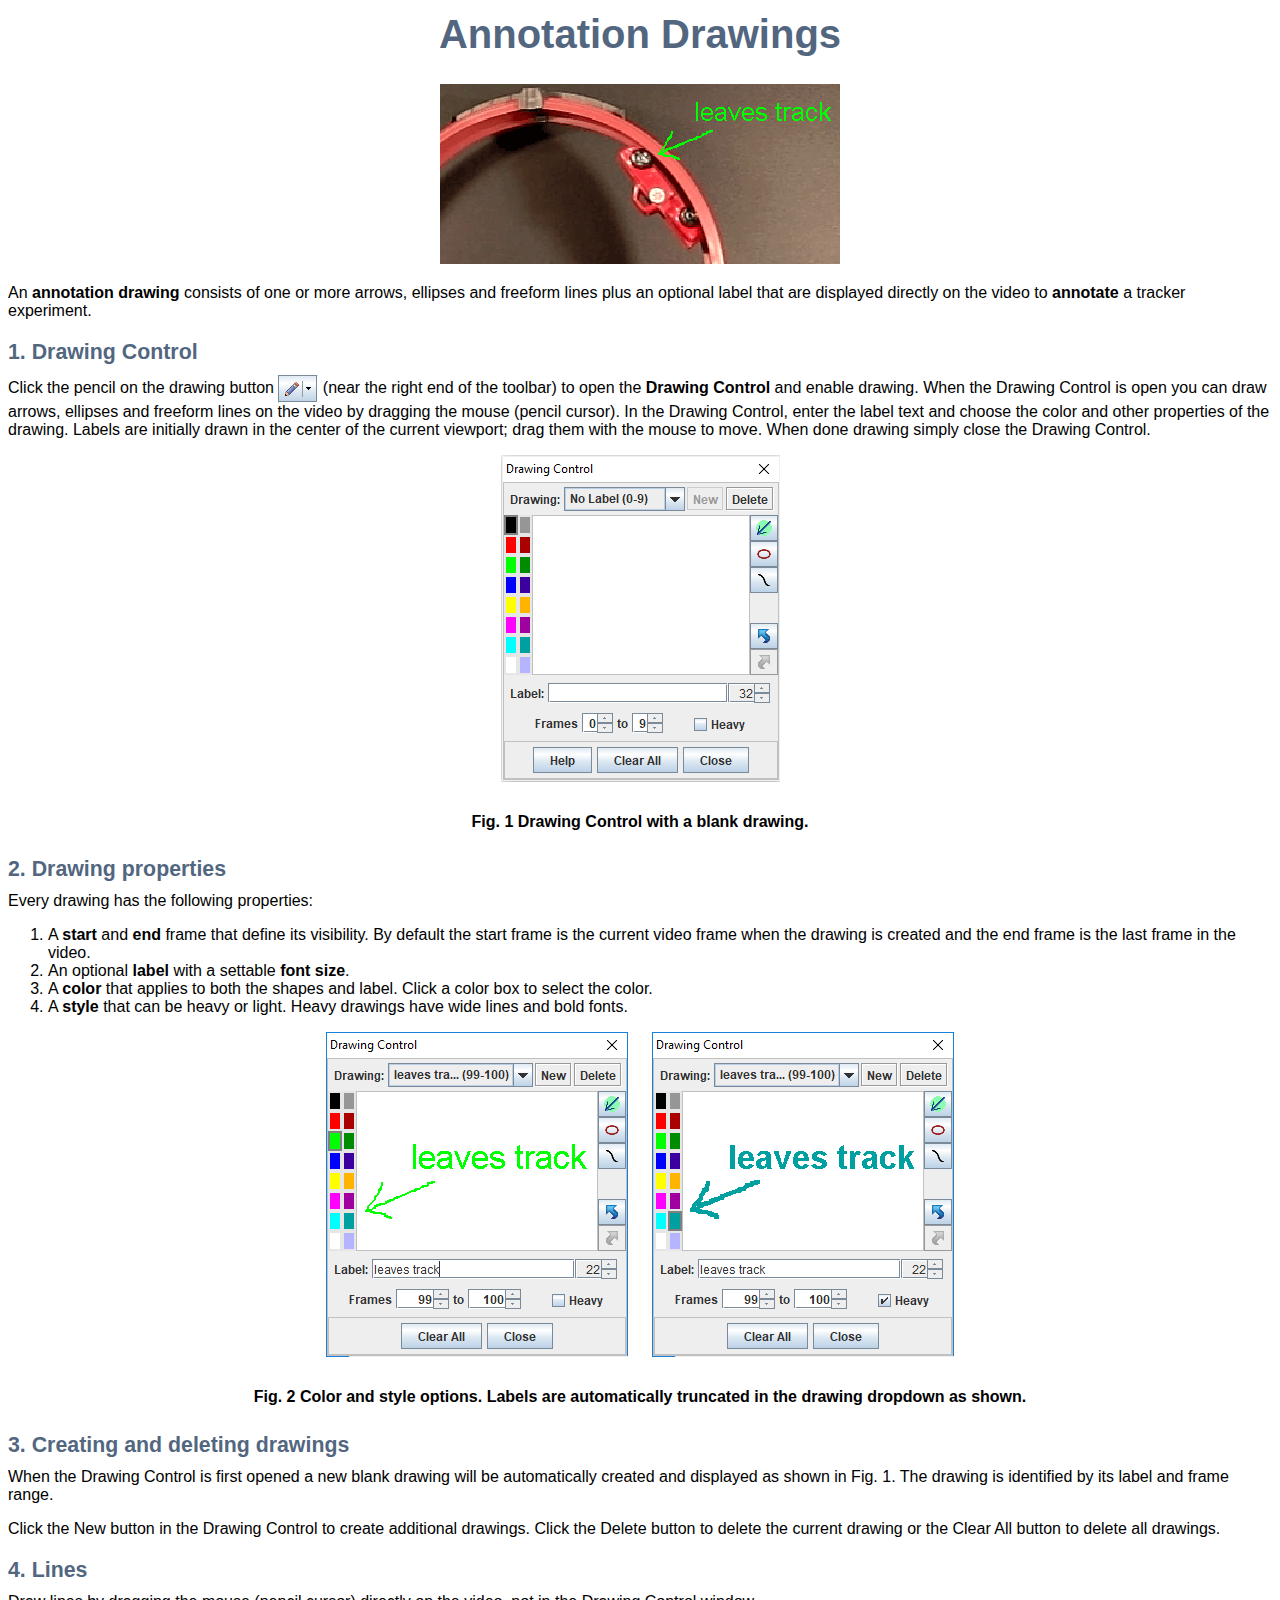
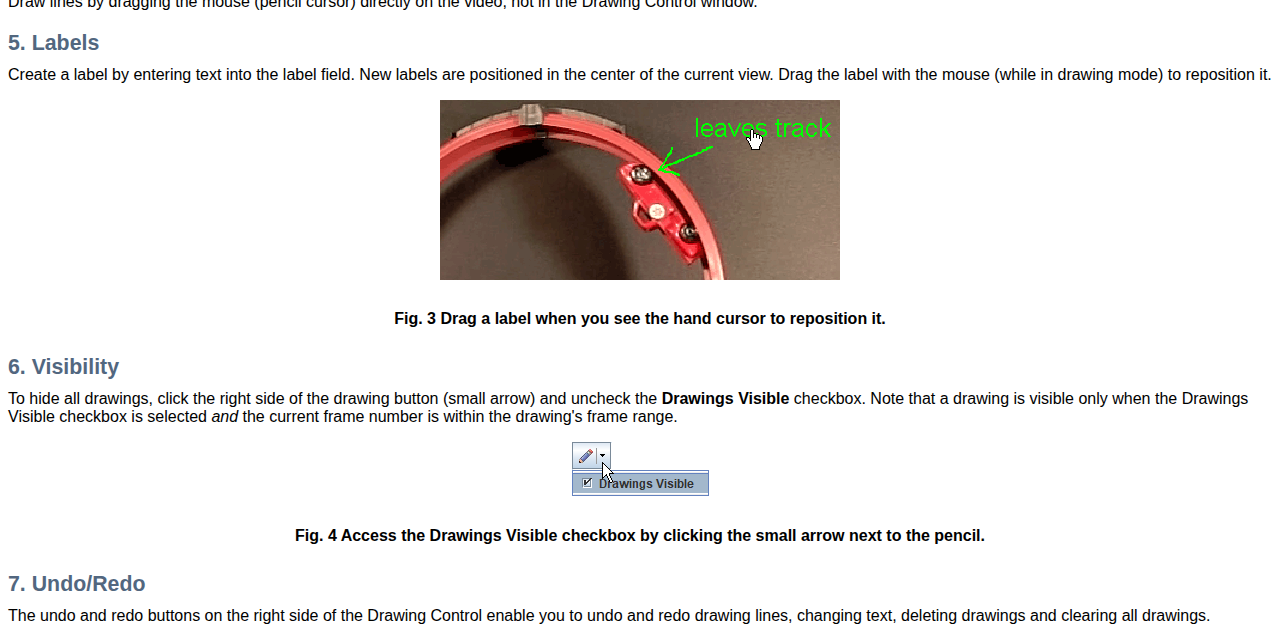
<file: docs/help/drawings.html>
<!DOCTYPE html>

<html>

	<head>
		<link rel="icon" type="image/vnd.microsoft.icon" href="http://www.cabrillo.edu/%7edbrown/tracker/tracker_16.ico">
		<title>Tracker Help: Drawings</title>
		<link href="help.css" rel="stylesheet" type="text/css">
	</head>

	<body>
		<h1><a name="draw0" id="draw0"></a>Annotation Drawings</h1>
            <p align="center">
                <img src="../help_images/pencil_drawing.gif">
            </p>
        <p>An <strong>annotation drawing</strong> consists of one or more arrows, ellipses and freeform lines plus an optional label that are displayed directly on the video to <strong>annotate</strong> a tracker experiment.</p>
        
    <h3><a name="draw1" id="draw1"></a>1. Drawing Control</h3>
            <p>Click the pencil on the drawing button <img src="../help_images/drawing_button.gif" alt="Drawing button" align="absmiddle"> (near the right end of the toolbar) to open the <strong>Drawing Control</strong> and enable drawing. When the Drawing Control is open you can draw arrows, ellipses and freeform lines on the video by dragging the mouse (pencil cursor). In the Drawing Control, enter the label text and choose the color  and other properties of the drawing. Labels are initially drawn in the center of the current viewport; drag them with the mouse to move. When done drawing simply close the Drawing Control.</p>
            <p align="center">
            	<img src="../help_images/drawing_control.gif" alt="Drawing Control">
    </p>
            <h5>Fig. 1 Drawing Control with a blank drawing.</h5>
            
    <h3><a name="draw2" id="draw2"></a>2. Drawing properties</h3>
        <p>Every drawing has the following properties:</p>
        <ol>
          <li>A <strong>start</strong> and <strong>end</strong> frame that define its visibility. By default the start frame is the current video frame when the drawing is created and the end frame is the last frame in the video.</li>
          <li>An optional <strong>label</strong> with a settable <strong>font size</strong>. </li>
          <li>A <strong>color</strong> that applies to both the shapes and label. Click a color box to select the color.</li>
          <li>A <strong>style</strong> that can be heavy or light. Heavy drawings have wide lines and bold fonts.</li>
    </ol>
            <p align="center">
                <img src="../help_images/drawing_light.gif" alt="Light style">
                <img src="../help_images/spacer.gif">
                <img src="../help_images/drawing_heavy.gif" alt="Heavy style">
            </p>
            <h5>Fig. 2 Color and style options. Labels are automatically truncated in the drawing dropdown as shown.</h5>
            
    <h3><a name="draw3" id="draw3"></a>3. Creating and deleting drawings</h3>
        <p>When the Drawing Control is first opened a new blank drawing will be automatically created and displayed as shown in Fig. 1. The drawing is identified by its label and frame range.</p>
        <p>Click the New button in the Drawing Control to create additional drawings. Click the Delete button to delete the current drawing or the Clear All button to delete all drawings.</p>
            
        <h3><a name="draw4" id="draw4"></a>4. Lines</h3>
            <p>Draw lines by dragging the mouse (pencil cursor) directly on the video, not in the Drawing Control window.</p>

        <h3><a name="draw5" id="draw5"></a>5. Labels</h3>
        <p>Create a label by entering text into the label field. New labels are positioned in the center of the current view. Drag the label with the mouse (while in drawing mode) to reposition it.</p>
            <p align="center">
                <img src="../help_images/drag_label.gif" alt="Dragging a label">
            </p>
            <h5>Fig. 3 Drag a label when you see the hand cursor to reposition it.</h5>
    
        <h3><a name="draw6" id="draw6"></a>6. Visibility</h3>
        <p>To hide all drawings, click the right side of the drawing button (small arrow) and uncheck the <strong>Drawings Visible</strong> checkbox. Note that a drawing is visible only when the Drawings Visible checkbox is selected <em>and</em> the current frame number is within the drawing's frame range.</p>
            <p align="center">
                <img src="../help_images/drawings_visible_checkbox.gif" alt="Drawings Visible checkbox">
            </p>
            <h5>Fig. 4 Access the Drawings Visible checkbox by clicking the small arrow next to the pencil.</h5>

        <h3><a name="draw7" id="draw7"></a>7. Undo/Redo</h3>
            <p>The undo and redo buttons on the right side of the Drawing Control enable you to undo and redo drawing lines, changing text, deleting drawings and clearing all drawings.</p>

	</body>

</html>
</file>
<file: docs/css/tracker_home.css>
/* General styles */
	body {
		margin:0;
		padding:0;
		border:0;			/* This removes the border around the viewport in old versions of IE */
		width:100%;
		background:#fff;
		min-width:600px;    /* Minimum width of layout - remove line if not required */
		/* The min-width property does not work in old versions of Internet Explorer */
		font-size:95%;
		font-family: Arial, Helvetica, sans-serif;
	}
	a {
		color:#009;
	}
	a:hover {
		color:#fff;
		background:#369;
		text-decoration:none;
	}
	h1, h2, h3, h5 {
		margin:.8em 0 .2em 0;
		padding:0;
		color: #52677f;
	}
	h3 {
		font-size: 22px;
	}
	h5 {
		font-size: 16px;
	}

	p {
		margin:.4em 0 .8em 0;
		padding:0;
	}
	img {
		margin:10px 0 5px;
	}
	/* Header styles */
	#header {
		clear:both;
		float:left;
		width:100%;
	}
	#header {
		border-bottom:1px solid #000;
		padding-bottom: 8px;
		font-size: 16px;
	}
	#header table {
		font-size: 14px;
		vertical-align: top;
	}

	#header h4 {
		padding:.4em 15px 0 15px;
		margin:0;
		font-size: 14px;
	}
	#header p,
	#header h1,
	#header h2 {
		padding:.4em 15px 0 15px;
		margin:0;
		font-weight: bold;
	}
	#header ul {
		clear:left;
		float:left;
		width:100%;
		list-style:none;
		margin:10px 0 0 0;
		padding:0;
	}
	#header ul li {
		display:inline;
		list-style:none;
		margin:0;
		padding:0;
	}
	#header ul li a {
		display:block;
		float:left;
		margin:0 0 0 1px;
		padding:3px 10px;
		text-align:center;
		background:#eee;
		color:#000;
		text-decoration:none;
		position:relative;
		left:15px;
		line-height:1.3em;
	}
	#header ul li a:hover {
		background:#369;
		color:#fff;
	}
	#header ul li a.active,
	#header ul li a.active:hover {
		color:#fff;
		background:#000;
		font-weight:bold;
	}
	#header ul li a span {
		display:block;
	}
	
	#header div ol li {
		margin-right: 8px;
	}

	/* 'widths' sub menu */
	#layoutdims {
		clear:both;
		background:#eee;
		border-top:4px solid #000;
		margin:0;
		padding:6px 15px !important;
		text-align:right;
	}
	/* column container */
	.colmask {
		clear:both;
		float:left;
		width:100%;			/* width of whole page */
		overflow:hidden;	/* This chops off any overhanging divs */
	}
	/* common column settings */
	.colright,
	.colmid,
	.colleft {
		float:left;
		width:100%;
		position:relative;
	}
	.col1,
	.col2,
	.col3 {
		float:left;
		position:relative;
		padding:0 0 1em 0;
		overflow:hidden;
	}
	/* 2 Column (double page) settings */
	.doublepage {
		background:#fff;	/* right column background colour */
	}
	.doublepage .colleft {
		right:50%;			/* right column width */
		background:#fff;	/* left column background colour */
	}
	.doublepage .col1 {
		width:46%;			/* left column content width (column width minus left and right padding) */
		left:52%;			/* right column width plus left column left padding */
	}
	.doublepage .col2 {
		width:46%;			/* right column content width (column width minus left and right padding) */
		left:56%;			/* (right column width) plus (left column left and right padding) plus (right column left padding) */
	}
	/* Footer styles */
	#footer {
		clear:both;
		float:left;
		width:100%;
		border-top:1px solid #000;
		font-size: 11px;
	}
	#footer p {
		padding:10px;
		margin:0;
	}
	#header div {
		text-align: left;
	}
	#header div h3 {
		margin-left: 8px;
	}
</file>
<file: docs/css/tracker_support.css>
body {
	font-family: Arial, Helvetica, sans-serif;
	color: black;
	background-color: #FFFFFF;
}


h1 {
	font-size: 24pt;
	margin-top: 12px;
	margin-bottom: 8px;
	padding-top: 20px;
	padding-bottom: 12px;
	line-height: 22px;
	color: #52677f;
	text-align: center
}

h2 {
	font-size: 16pt;
	margin-top: 12px;
	padding-top: 10px;
	line-height: 24px;
	color: #52677f;
	text-align: left
}

h3 {
	font-size: 14pt;
	color: #52677f;
}

h4, ul, ol, blockquote {
	margin-top: 12pt;
	margin-bottom: 8pt;
}

h5 {
  font-size: 10pt;
  margin-top: 10pt;
  margin-bottom: 0pt;
  line-height: 12px;
  text-align: center
}

p, #content li, td, li, blockquote, h4, th, #subnav {
	font-size: 12pt;
	line-height: 16pt;
}

a:link { color: blue }
a:visited { color: purple }
address {
  margin-top: 1em;
  padding-top: 1em;
  border-top: thin dotted 
}
table {
	margin-top: 24px;
}
</file>
<file: docs/help/help.css>
body {
	font-family: Arial, Helvetica, sans-serif;
	font-size: 12pt;
	color: black;
	background-color: #FFFFFF;
}

h1 {
	font-size: 30pt;
	color: #52677f;
	text-align: center;
	margin-top: 12px;
}

h2 {
	font-size: 20pt;
	color: #52677f;
	margin-top: 10px;
	margin-bottom: 2px;
}

h3 {
	font-size: 16pt;
	color: #52677f;
	margin-top: 20px;
	margin-bottom: -6px;
}

h4 {
	font-size: 16pt;
}

ul, ol, blockquote {
	margin-top: 12px;
	margin-bottom: 16px;
}

h5 {
	font-size: 12pt;
	text-align: center
}

h6 {
	font-size: 10pt;
	text-align: center
}

table {
	margin-bottom: 6px;
	border-style: solid;
}

td {
	font-size: 16pt;
	padding: 2px 4px 2px 4px;
}
</file>
